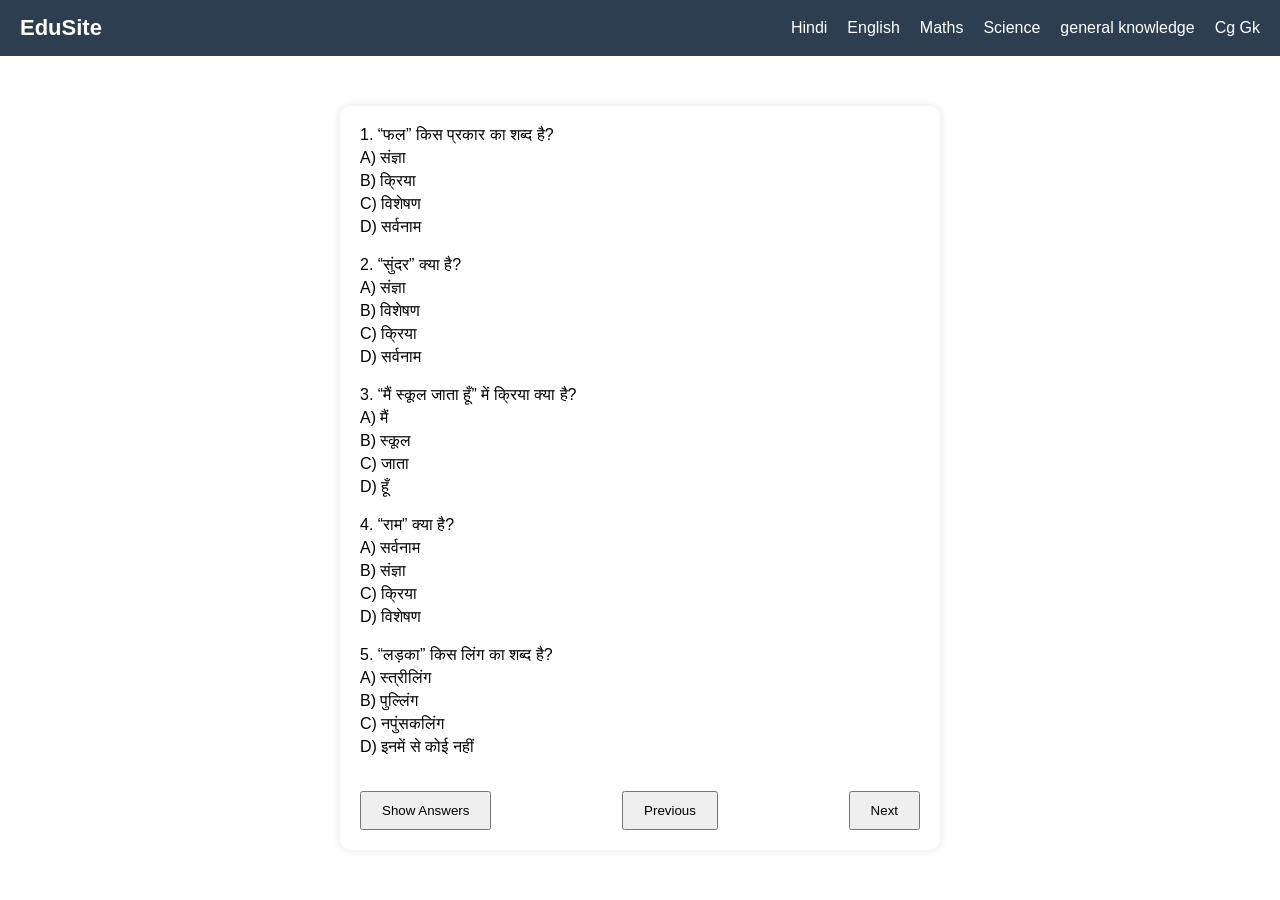
<file: index.html>
<!DOCTYPE html>
<html lang="en">
<head>
    <meta charset="UTF-8">
    <meta name="viewport" content="width=device-width, initial-scale=1.0">
    <title>MCQ</title>
    <link rel="stylesheet" href="style.css">
    
    <style>



.quiz-container {
    background: #fff;
    margin-top: 20px;
    padding: 20px;
    max-width: 600px;
    margin: 50px auto;
    border-radius: 10px;
    box-shadow: 0 0 10px rgba(0,0,0,0.1);
}

.question {
    display: none;
    margin-bottom: 20px;
}

.options label {
    display: block;
    margin: 5px 0;
    cursor: pointer;
}

.answer {
    color: green;
    font-weight: bold;
    display: none;
}

button {
    margin-top: 15px;
    padding: 10px 20px;
    cursor: pointer;
}
</style>

<script>
let currentPage = 0;
let perPage = 5;
let questions;

window.onload = function() {
    questions = document.getElementsByClassName("question");
    showPage(); // 👈 ab yahan call hoga (DOM load ke baad)
};

function showPage() {
    for (let i = 0; i < questions.length; i++) {
        questions[i].style.display = "none";
    }

    let start = currentPage * perPage;

    for (let i = start; i < start + perPage; i++) {
        if (questions[i]) {
            questions[i].style.display = "block";
        }
    }
}

function goNext() {
    if ((currentPage + 1) * perPage < questions.length) {
        currentPage++;
        showPage();
    }
}

function prevPage() {
    if (currentPage > 0) {
        currentPage--;
        showPage();
    }
}

function toggleAnswers(btn) {
    let answers = document.querySelectorAll(".answer");

    if (btn.innerText === "Show Answers") {
        answers.forEach(ans => ans.style.display = "block");
        btn.innerText = "Hide Answers";
    } else {
        answers.forEach(ans => ans.style.display = "none");
        btn.innerText = "Show Answers";
    }
}
</script>

</head>
<body>
    <!-- Navbar -->
<nav class="navbar">
    <div class="logo">EduSite</div>
    <ul class="nav-links" id="navLinks">
        <li><a href="index.html">Hindi</a></li>
        <li><a href="mcqenglish.html">English</a></li>
        <li><a href="mcqmaths.html">Maths</a></li>
        <li><a href="mcqscience.html">Science</a></li>
        <li><a href="mcqgk.html">general knowledge</a></li>
        <li><a href="mcqcggk.html">Cg Gk</a></li>
    </ul>
    <div class="menu-toggle" id="menuToggle" onclick="toggleMenu()">☰</div>
</nav>
    <script src="script1.js"></script>

<div class="quiz-container">

    <div class="question">
        <p>1. “फल” किस प्रकार का शब्द है?</p>
        <div class="options">
            <label>A) संज्ञा</label>
            <label>B) क्रिया</label>
            <label>C) विशेषण</label>
            <label>D) सर्वनाम</label>
        </div>
        <p class="answer">Ans: A) संज्ञा</p>
    </div>

    <div class="question">
        <p>2. “सुंदर” क्या है?</p>
        <div class="options">
            <label>A) संज्ञा</label>
            <label>B) विशेषण</label>
            <label>C) क्रिया</label>
            <label>D) सर्वनाम</label>
        </div>
        <p class="answer">Ans: B) विशेषण</p>
    </div>

    <div class="question">
        <p>3. “मैं स्कूल जाता हूँ” में क्रिया क्या है?</p>
        <div class="options">
            <label>A) मैं</label>
            <label>B) स्कूल</label>
            <label>C) जाता</label>
            <label>D) हूँ</label>
        </div>
        <p class="answer">Ans: C) जाता</p>
    </div>

    <div class="question">
        <p>4. “राम” क्या है?</p>
        <div class="options">
            <label>A) सर्वनाम</label>
            <label>B) संज्ञा</label>
            <label>C) क्रिया</label>
            <label>D) विशेषण</label>
        </div>
        <p class="answer">Ans: B) संज्ञा</p>
    </div>
    <div class="question">
<p>5. “लड़का” किस लिंग का शब्द है?</p>
<div class="options">
<label>A) स्त्रीलिंग</label>
<label>B) पुल्लिंग</label>
<label>C) नपुंसकलिंग</label>
<label>D) इनमें से कोई नहीं</label>
</div>
<p class="answer">Ans: B</p>
</div>

<!-- Q2 -->
<div class="question">
<p>6. “खाना” क्या है?</p>
<div class="options">
<label>A) संज्ञा</label>
<label>B) क्रिया</label>
<label>C) विशेषण</label>
<label>D) सर्वनाम</label>
</div>
<p class="answer">Ans: B</p>
</div>

<!-- Q3 -->
<div class="question">
<p>7. “तेज़” किस प्रकार का शब्द है?</p>
<div class="options">
<label>A) क्रिया</label>
<label>B) संज्ञा</label>
<label>C) विशेषण</label>
<label>D) सर्वनाम</label>
</div>
<p class="answer">Ans: C</p>
</div>

<!-- Q4 -->
<div class="question">
<p>8. “वे” कौन सा सर्वनाम है?</p>
<div class="options">
<label>A) पुरुषवाचक</label>
<label>B) निश्चयवाचक</label>
<label>C) प्रश्नवाचक</label>
<label>D) संबंधवाचक</label>
</div>
<p class="answer">Ans: A</p>
</div>

<!-- Q5 -->
<div class="question">
<p>9. “किताब” क्या है?</p>
<div class="options">
<label>A) संज्ञा</label>
<label>B) क्रिया</label>
<label>C) विशेषण</label>
<label>D) अव्यय</label>
</div>
<p class="answer">Ans: A</p>
</div>

<!-- Q6 -->
<div class="question">
<p>10. “सुंदर लड़की” में “सुंदर” क्या है?</p>
<div class="options">
<label>A) संज्ञा</label>
<label>B) क्रिया</label>
<label>C) विशेषण</label>
<label>D) सर्वनाम</label>
</div>
<p class="answer">Ans: C</p>
</div>

<!-- Q7 -->
<div class="question">
<p>11. “राम दौड़ता है” में क्रिया क्या है?</p>
<div class="options">
<label>A) राम</label>
<label>B) दौड़ता</label>
<label>C) है</label>
<label>D) दोनों B और C</label>
</div>
<p class="answer">Ans: D</p>
</div>

<!-- Q8 -->
<div class="question">
<p>12. “हम” कौन सा शब्द है?</p>
<div class="options">
<label>A) संज्ञा</label>
<label>B) सर्वनाम</label>
<label>C) क्रिया</label>
<label>D) विशेषण</label>
</div>
<p class="answer">Ans: B</p>
</div>

<!-- Q9 -->
<div class="question">
<p>13. “नीला आसमान” में “नीला” क्या है?</p>
<div class="options">
<label>A) संज्ञा</label>
<label>B) विशेषण</label>
<label>C) क्रिया</label>
<label>D) सर्वनाम</label>
</div>
<p class="answer">Ans: B</p>
</div>

<!-- Q10 -->
<div class="question">
<p>14. “बच्चे खेल रहे हैं” में क्रिया क्या है?</p>
<div class="options">
<label>A) बच्चे</label>
<label>B) खेल</label>
<label>C) रहे हैं</label>
<label>D) दोनों B और C</label>
</div>
<p class="answer">Ans: D</p>
</div>

<!-- Q11 -->
<div class="question">
<p>15. “जल” का पर्यायवाची शब्द क्या है?</p>
<div class="options">
<label>A) आग</label>
<label>B) पानी</label>
<label>C) हवा</label>
<label>D) धूप</label>
</div>
<p class="answer">Ans: B</p>
</div>

<!-- Q12 -->
<div class="question">
<p>16. “दिन” का विलोम शब्द क्या है?</p>
<div class="options">
<label>A) रात</label>
<label>B) शाम</label>
<label>C) सुबह</label>
<label>D) दोपहर</label>
</div>
<p class="answer">Ans: A</p>
</div>

<!-- Q13 -->
<div class="question">
<p>17. “अच्छा” का विलोम क्या है?</p>
<div class="options">
<label>A) बुरा</label>
<label>B) बड़ा</label>
<label>C) छोटा</label>
<label>D) लंबा</label>
</div>
<p class="answer">Ans: A</p>
</div>

<!-- Q14 -->
<div class="question">
<p>18. “बहुत” क्या है?</p>
<div class="options">
<label>A) विशेषण</label>
<label>B) क्रिया</label>
<label>C) संज्ञा</label>
<label>D) सर्वनाम</label>
</div>
<p class="answer">Ans: A</p>
</div>

<!-- Q15 -->
<div class="question">
<p>19. “धीरे” क्या है?</p>
<div class="options">
<label>A) संज्ञा</label>
<label>B) क्रिया</label>
<label>C) क्रिया-विशेषण</label>
<label>D) सर्वनाम</label>
</div>
<p class="answer">Ans: C</p>
</div>
<div class="question">
    <p>20. तत्सम शब्द कौन-सा है?</p>
    <div class="options">
        <label>A) आग</label>
        <label>B) अग्नि</label>
        <label>C) पानी</label>
        <label>D) दूध</label>
    </div>
    <p class="answer">Ans: B) अग्नि</p>
</div>

<div class="question">
    <p>21. कर्ता प्रकट न हो तो?</p>
    <div class="options">
        <label>A) सकर्मक</label>
        <label>B) अकर्मक</label>
        <label>C) अपूर्ण</label>
        <label>D) भाववाच्य</label>
    </div>
    <p class="answer">Ans: D) भाववाच्य</p>
</div>

<div class="question">
    <p>22. 'राम ने सीता को फल दिया'?</p>
    <div class="options">
        <label>A) अकर्मक</label>
        <label>B) सकर्मक</label>
        <label>C) मिश्र</label>
        <label>D) संयुक्त</label>
    </div>
    <p class="answer">Ans: B) सकर्मक</p>
</div>

<div class="question">
    <p>23. समास शब्द?</p>
    <div class="options">
        <label>A) राजपुत्र</label>
        <label>B) बहुत अच्छा</label>
        <label>C) तेजी से</label>
        <label>D) वह गया</label>
    </div>
    <p class="answer">Ans: A) राजपुत्र</p>
</div>

<div class="question">
    <p>24. 'जलज' में समास?</p>
    <div class="options">
        <label>A) द्वंद्व</label>
        <label>B) कर्मधारय</label>
        <label>C) बहुव्रीहि</label>
        <label>D) तत्पुरुष</label>
    </div>
    <p class="answer">Ans: D) तत्पुरुष</p>
</div>

<div class="question">
    <p>25. जो कभी न मरे?</p>
    <div class="options">
        <label>A) अमर</label>
        <label>B) मृत</label>
        <label>C) जीवित</label>
        <label>D) अजर</label>
    </div>
    <p class="answer">Ans: A) अमर</p>
</div>

<div class="question">
    <p>26. विशेषण शब्द?</p>
    <div class="options">
        <label>A) दौड़ना</label>
        <label>B) सुंदर</label>
        <label>C) लड़का</label>
        <label>D) खेल</label>
    </div>
    <p class="answer">Ans: B) सुंदर</p>
</div>

<div class="question">
    <p>27. 'धीरे-धीरे' क्या है?</p>
    <div class="options">
        <label>A) संज्ञा</label>
        <label>B) विशेषण</label>
        <label>C) क्रिया विशेषण</label>
        <label>D) सर्वनाम</label>
    </div>
    <p class="answer">Ans: C) क्रिया विशेषण</p>
</div>

<div class="question">
    <p>28. संयुक्त वाक्य?</p>
    <div class="options">
        <label>A) वह आया</label>
        <label>B) वह खाता है</label>
        <label>C) वह आया और चला गया</label>
        <label>D) वह अच्छा है</label>
    </div>
    <p class="answer">Ans: C) वह आया और चला गया</p>
</div>

<div class="question">
    <p>29. 'अतिथि' का विलोम?</p>
    <div class="options">
        <label>A) मेहमान</label>
        <label>B) यजमान</label>
        <label>C) दोस्त</label>
        <label>D) शत्रु</label>
    </div>
    <p class="answer">Ans: B) यजमान</p>
</div>

<div class="question">
    <p>30. संधि से बना शब्द?</p>
    <div class="options">
        <label>A) विद्यालय</label>
        <label>B) माता-पिता</label>
        <label>C) पुस्तक</label>
        <label>D) अध्यापक</label>
    </div>
    <p class="answer">Ans: A) विद्यालय</p>
</div>

<div class="question">
    <p>31. विद्या + आलय = ?</p>
    <div class="options">
        <label>A) विद्यालय</label>
        <label>B) विदालय</label>
        <label>C) विदालय</label>
        <label>D) विद्द्यालय</label>
    </div>
    <p class="answer">Ans: A) विद्यालय</p>
</div>
<div class="question">
    <p>32. ‘गगन’ शब्द का पर्यायवाची क्या है?</p>
    <div class="options">
        <label>A) पृथ्वी</label>
        <label>B) आकाश</label>
        <label>C) जल</label>
        <label>D) अग्नि</label>
    </div>
    <p class="answer">Ans: B) आकाश</p>
</div>

<div class="question">
    <p>33. ‘निम्न में से कौन-सा शब्द सर्वनाम है?’</p>
    <div class="options">
        <label>A) वह</label>
        <label>B) लड़का</label>
        <label>C) सुंदर</label>
        <label>D) दौड़ना</label>
    </div>
    <p class="answer">Ans: A) वह</p>
</div>

<div class="question">
    <p>34. ‘राम पढ़ रहा है’ में काल कौन-सा है?</p>
    <div class="options">
        <label>A) भूतकाल</label>
        <label>B) वर्तमान काल</label>
        <label>C) भविष्य काल</label>
        <label>D) कोई नहीं</label>
    </div>
    <p class="answer">Ans: B) वर्तमान काल</p>
</div>

<div class="question">
    <p>35. ‘निम्न में से कौन-सा शब्द क्रिया है?’</p>
    <div class="options">
        <label>A) खेलना</label>
        <label>B) सुंदर</label>
        <label>C) लड़का</label>
        <label>D) घर</label>
    </div>
    <p class="answer">Ans: A) खेलना</p>
</div>

<div class="question">
    <p>36. ‘विद्वान’ शब्द में कौन-सा प्रत्यय है?</p>
    <div class="options">
        <label>A) आन</label>
        <label>B) मान</label>
        <label>C) वान</label>
        <label>D) दान</label>
    </div>
    <p class="answer">Ans: C) वान</p>
</div>

<div class="question">
    <p>37. ‘निम्न में से कौन-सा शब्द बहुवचन है?’</p>
    <div class="options">
        <label>A) लड़का</label>
        <label>B) लड़की</label>
        <label>C) लड़के</label>
        <label>D) बालक</label>
    </div>
    <p class="answer">Ans: C) लड़के</p>
</div>

<div class="question">
    <p>38. ‘वह बहुत तेज दौड़ता है’ में ‘बहुत’ क्या है?</p>
    <div class="options">
        <label>A) विशेषण</label>
        <label>B) क्रिया</label>
        <label>C) क्रिया विशेषण</label>
        <label>D) संज्ञा</label>
    </div>
    <p class="answer">Ans: C) क्रिया विशेषण</p>
</div>

<div class="question">
    <p>39. ‘निम्न में से कौन-सा शब्द संज्ञा है?’</p>
    <div class="options">
        <label>A) सुंदर</label>
        <label>B) दौड़ना</label>
        <label>C) किताब</label>
        <label>D) जल्दी</label>
    </div>
    <p class="answer">Ans: C) किताब</p>
</div>

<div class="question">
    <p>40. ‘अमृत’ का विलोम क्या है?</p>
    <div class="options">
        <label>A) विष</label>
        <label>B) जल</label>
        <label>C) दूध</label>
        <label>D) रस</label>
    </div>
    <p class="answer">Ans: A) विष</p>
</div>

<div class="question">
    <p>41. ‘निम्न में से कौन-सा शब्द विशेषण है?’</p>
    <div class="options">
        <label>A) मीठा</label>
        <label>B) पानी</label>
        <label>C) चलना</label>
        <label>D) बच्चा</label>
    </div>
    <p class="answer">Ans: A) मीठा</p>
</div>

<div class="question">
    <p>42. ‘वह स्कूल जाएगा’ में काल कौन-सा है?</p>
    <div class="options">
        <label>A) भूतकाल</label>
        <label>B) वर्तमान काल</label>
        <label>C) भविष्य काल</label>
        <label>D) कोई नहीं</label>
    </div>
    <p class="answer">Ans: C) भविष्य काल</p>
</div>

<div class="question">
    <p>43. ‘निम्न में से कौन-सा शब्द पुल्लिंग है?’</p>
    <div class="options">
        <label>A) लड़की</label>
        <label>B) माता</label>
        <label>C) राजा</label>
        <label>D) बहन</label>
    </div>
    <p class="answer">Ans: C) राजा</p>
</div>

<div class="question">
    <p>44. ‘सुंदरता’ में कौन-सा प्रत्यय है?</p>
    <div class="options">
        <label>A) रता</label>
        <label>B) ता</label>
        <label>C) दरता</label>
        <label>D) त</label>
    </div>
    <p class="answer">Ans: B) ता</p>
</div>

<div class="question">
    <p>45. ‘निम्न में से कौन-सा शब्द स्त्रीलिंग है?’</p>
    <div class="options">
        <label>A) बालक</label>
        <label>B) शिक्षक</label>
        <label>C) गाय</label>
        <label>D) राजा</label>
    </div>
    <p class="answer">Ans: C) गाय</p>
</div>

<div class="question">
    <p>46. ‘निम्न में से कौन-सा शब्द क्रिया विशेषण है?’</p>
    <div class="options">
        <label>A) धीरे</label>
        <label>B) लड़का</label>
        <label>C) सुंदर</label>
        <label>D) खेल</label>
    </div>
    <p class="answer">Ans: A) धीरे</p>
</div>

<div class="question">
    <p>47. ‘जल’ का पर्यायवाची क्या है?</p>
    <div class="options">
        <label>A) पानी</label>
        <label>B) अग्नि</label>
        <label>C) वायु</label>
        <label>D) भूमि</label>
    </div>
    <p class="answer">Ans: A) पानी</p>
</div>

<div class="question">
    <p>48. ‘निम्न में से कौन-सा शब्द विलोम है?’</p>
    <div class="options">
        <label>A) दिन - रात</label>
        <label>B) पानी - जल</label>
        <label>C) बड़ा - विशाल</label>
        <label>D) तेज - शीघ्र</label>
    </div>
    <p class="answer">Ans: A) दिन - रात</p>
</div>

<div class="question">
    <p>49. ‘निम्न में से कौन-सा शब्द समास है?’</p>
    <div class="options">
        <label>A) माता-पिता</label>
        <label>B) बहुत बड़ा</label>
        <label>C) तेजी से</label>
        <label>D) वह गया</label>
    </div>
    <p class="answer">Ans: A) माता-पिता</p>
</div>

<div class="question">
    <p>50. ‘निम्न में से कौन-सा शब्द संधि से बना है?’</p>
    <div class="options">
        <label>A) महात्मा</label>
        <label>B) घर</label>
        <label>C) बच्चा</label>
        <label>D) खेल</label>
    </div>
    <p class="answer">Ans: A) महात्मा</p>
</div>
<div class="question">
    <p>51. ‘निम्न में से कौन-सा शब्द तद्भव है?’</p>
    <div class="options">
        <label>A) नेत्र</label>
        <label>B) नयन</label>
        <label>C) आँख</label>
        <label>D) दृष्टि</label>
    </div>
    <p class="answer">Ans: C) आँख</p>
</div>

<div class="question">
    <p>52. ‘पुस्तक’ शब्द का लिंग क्या है?</p>
    <div class="options">
        <label>A) पुल्लिंग</label>
        <label>B) स्त्रीलिंग</label>
        <label>C) नपुंसक</label>
        <label>D) कोई नहीं</label>
    </div>
    <p class="answer">Ans: B) स्त्रीलिंग</p>
</div>

<div class="question">
    <p>53. ‘निम्न में से कौन-सा शब्द विशेषण है?’</p>
    <div class="options">
        <label>A) लाल</label>
        <label>B) दौड़ना</label>
        <label>C) लड़का</label>
        <label>D) पानी</label>
    </div>
    <p class="answer">Ans: A) लाल</p>
</div>

<div class="question">
    <p>54. ‘वह धीरे बोलता है’ में ‘धीरे’ क्या है?</p>
    <div class="options">
        <label>A) संज्ञा</label>
        <label>B) विशेषण</label>
        <label>C) क्रिया विशेषण</label>
        <label>D) सर्वनाम</label>
    </div>
    <p class="answer">Ans: C) क्रिया विशेषण</p>
</div>

<div class="question">
    <p>55. ‘निम्न में से कौन-सा शब्द संज्ञा है?’</p>
    <div class="options">
        <label>A) चलना</label>
        <label>B) किताब</label>
        <label>C) सुंदर</label>
        <label>D) तेज</label>
    </div>
    <p class="answer">Ans: B) किताब</p>
</div>

<div class="question">
    <p>56. ‘अंधकार’ का विलोम क्या है?</p>
    <div class="options">
        <label>A) छाया</label>
        <label>B) प्रकाश</label>
        <label>C) रात</label>
        <label>D) धूप</label>
    </div>
    <p class="answer">Ans: B) प्रकाश</p>
</div>

<div class="question">
    <p>57. ‘निम्न में से कौन-सा शब्द बहुवचन है?’</p>
    <div class="options">
        <label>A) बच्चा</label>
        <label>B) बच्चे</label>
        <label>C) लड़की</label>
        <label>D) बालक</label>
    </div>
    <p class="answer">Ans: B) बच्चे</p>
</div>

<div class="question">
    <p>58. ‘वह स्कूल गया’ में काल कौन-सा है?</p>
    <div class="options">
        <label>A) भूतकाल</label>
        <label>B) वर्तमान</label>
        <label>C) भविष्य</label>
        <label>D) कोई नहीं</label>
    </div>
    <p class="answer">Ans: A) भूतकाल</p>
</div>

<div class="question">
    <p>59. ‘निम्न में से कौन-सा शब्द सर्वनाम है?’</p>
    <div class="options">
        <label>A) राम</label>
        <label>B) वह</label>
        <label>C) सुंदर</label>
        <label>D) खेल</label>
    </div>
    <p class="answer">Ans: B) वह</p>
</div>

<div class="question">
    <p>60. ‘मीठा’ शब्द क्या है?</p>
    <div class="options">
        <label>A) संज्ञा</label>
        <label>B) विशेषण</label>
        <label>C) क्रिया</label>
        <label>D) सर्वनाम</label>
    </div>
    <p class="answer">Ans: B) विशेषण</p>
</div>

<!-- Continue same pattern -->

<div class="question">
    <p>61. ‘जल’ का पर्यायवाची क्या है?</p>
    <div class="options">
        <label>A) पानी</label>
        <label>B) अग्नि</label>
        <label>C) वायु</label>
        <label>D) पृथ्वी</label>
    </div>
    <p class="answer">Ans: A) पानी</p>
</div>

<div class="question">
    <p>62. ‘निम्न में से कौन-सा शब्द पुल्लिंग है?’</p>
    <div class="options">
        <label>A) माता</label>
        <label>B) बहन</label>
        <label>C) राजा</label>
        <label>D) गाय</label>
    </div>
    <p class="answer">Ans: C) राजा</p>
</div>

<div class="question">
    <p>63. ‘सुंदरता’ में प्रत्यय क्या है?</p>
    <div class="options">
        <label>A) रता</label>
        <label>B) ता</label>
        <label>C) दर</label>
        <label>D) त</label>
    </div>
    <p class="answer">Ans: B) ता</p>
</div>

<div class="question">
    <p>64. ‘निम्न में से कौन-सा शब्द क्रिया है?’</p>
    <div class="options">
        <label>A) दौड़ना</label>
        <label>B) सुंदर</label>
        <label>C) घर</label>
        <label>D) पानी</label>
    </div>
    <p class="answer">Ans: A) दौड़ना</p>
</div>

<div class="question">
    <p>65. ‘वह तेज दौड़ता है’ में ‘तेज’ क्या है?</p>
    <div class="options">
        <label>A) संज्ञा</label>
        <label>B) विशेषण</label>
        <label>C) क्रिया</label>
        <label>D) सर्वनाम</label>
    </div>
    <p class="answer">Ans: B) विशेषण</p>
</div>

<div class="question">
    <p>66. ‘दिन’ का विलोम क्या है?</p>
    <div class="options">
        <label>A) प्रकाश</label>
        <label>B) रात</label>
        <label>C) अंधेरा</label>
        <label>D) सूरज</label>
    </div>
    <p class="answer">Ans: B) रात</p>
</div>

<div class="question">
    <p>67. ‘निम्न में से कौन-सा शब्द स्त्रीलिंग है?’</p>
    <div class="options">
        <label>A) बालक</label>
        <label>B) राजा</label>
        <label>C) लड़की</label>
        <label>D) शिक्षक</label>
    </div>
    <p class="answer">Ans: C) लड़की</p>
</div>

<div class="question">
    <p>68. ‘वह खा रहा है’ में काल कौन-सा है?</p>
    <div class="options">
        <label>A) भूतकाल</label>
        <label>B) वर्तमान काल</label>
        <label>C) भविष्य काल</label>
        <label>D) कोई नहीं</label>
    </div>
    <p class="answer">Ans: B) वर्तमान काल</p>
</div>

<div class="question">
    <p>69. ‘निम्न में से कौन-सा शब्द संज्ञा है?’</p>
    <div class="options">
        <label>A) खेल</label>
        <label>B) सुंदर</label>
        <label>C) जल्दी</label>
        <label>D) दौड़ना</label>
    </div>
    <p class="answer">Ans: A) खेल</p>
</div>

<div class="question">
    <p>70. ‘अच्छा’ शब्द क्या है?</p>
    <div class="options">
        <label>A) संज्ञा</label>
        <label>B) विशेषण</label>
        <label>C) क्रिया</label>
        <label>D) सर्वनाम</label>
    </div>
    <p class="answer">Ans: B) विशेषण</p>
</div>

<!-- You can continue similarly up to 100 -->
 <div class="question">
    <p>71. ‘निम्न में से कौन-सा शब्द सर्वनाम है?’</p>
    <div class="options">
        <label>A) राम</label>
        <label>B) वह</label>
        <label>C) सुंदर</label>
        <label>D) दौड़ना</label>
    </div>
    <p class="answer">Ans: B) वह</p>
</div>

<div class="question">
    <p>72. ‘पुस्तकें’ शब्द क्या है?</p>
    <div class="options">
        <label>A) एकवचन</label>
        <label>B) बहुवचन</label>
        <label>C) विशेषण</label>
        <label>D) क्रिया</label>
    </div>
    <p class="answer">Ans: B) बहुवचन</p>
</div>

<div class="question">
    <p>73. ‘मीठा’ शब्द किस प्रकार का है?</p>
    <div class="options">
        <label>A) संज्ञा</label>
        <label>B) विशेषण</label>
        <label>C) क्रिया</label>
        <label>D) सर्वनाम</label>
    </div>
    <p class="answer">Ans: B) विशेषण</p>
</div>

<div class="question">
    <p>74. ‘वह दौड़ रहा है’ में काल कौन-सा है?</p>
    <div class="options">
        <label>A) भूतकाल</label>
        <label>B) वर्तमान काल</label>
        <label>C) भविष्य काल</label>
        <label>D) कोई नहीं</label>
    </div>
    <p class="answer">Ans: B) वर्तमान काल</p>
</div>

<div class="question">
    <p>75. ‘निम्न में से कौन-सा शब्द संज्ञा है?’</p>
    <div class="options">
        <label>A) तेज</label>
        <label>B) दौड़ना</label>
        <label>C) पानी</label>
        <label>D) जल्दी</label>
    </div>
    <p class="answer">Ans: C) पानी</p>
</div>

<div class="question">
    <p>76. ‘अंधेरा’ का विलोम क्या है?</p>
    <div class="options">
        <label>A) रात</label>
        <label>B) प्रकाश</label>
        <label>C) छाया</label>
        <label>D) दिन</label>
    </div>
    <p class="answer">Ans: B) प्रकाश</p>
</div>

<div class="question">
    <p>77. ‘निम्न में से कौन-सा शब्द क्रिया है?’</p>
    <div class="options">
        <label>A) खेलना</label>
        <label>B) सुंदर</label>
        <label>C) घर</label>
        <label>D) बच्चा</label>
    </div>
    <p class="answer">Ans: A) खेलना</p>
</div>

<div class="question">
    <p>78. ‘वह बहुत धीरे चलता है’ में ‘धीरे’ क्या है?</p>
    <div class="options">
        <label>A) संज्ञा</label>
        <label>B) विशेषण</label>
        <label>C) क्रिया विशेषण</label>
        <label>D) सर्वनाम</label>
    </div>
    <p class="answer">Ans: C) क्रिया विशेषण</p>
</div>

<div class="question">
    <p>79. ‘निम्न में से कौन-सा शब्द पुल्लिंग है?’</p>
    <div class="options">
        <label>A) लड़की</label>
        <label>B) माता</label>
        <label>C) राजा</label>
        <label>D) बहन</label>
    </div>
    <p class="answer">Ans: C) राजा</p>
</div>

<div class="question">
    <p>80. ‘गाय’ शब्द का लिंग क्या है?</p>
    <div class="options">
        <label>A) पुल्लिंग</label>
        <label>B) स्त्रीलिंग</label>
        <label>C) नपुंसक</label>
        <label>D) कोई नहीं</label>
    </div>
    <p class="answer">Ans: B) स्त्रीलिंग</p>
</div>

<div class="question">
    <p>81. ‘निम्न में से कौन-सा शब्द विशेषण है?’</p>
    <div class="options">
        <label>A) लाल</label>
        <label>B) पानी</label>
        <label>C) खेल</label>
        <label>D) दौड़ना</label>
    </div>
    <p class="answer">Ans: A) लाल</p>
</div>

<div class="question">
    <p>82. ‘वह स्कूल गया’ में काल कौन-सा है?</p>
    <div class="options">
        <label>A) भूतकाल</label>
        <label>B) वर्तमान</label>
        <label>C) भविष्य</label>
        <label>D) कोई नहीं</label>
    </div>
    <p class="answer">Ans: A) भूतकाल</p>
</div>

<div class="question">
    <p>83. ‘निम्न में से कौन-सा शब्द बहुवचन है?’</p>
    <div class="options">
        <label>A) बच्चा</label>
        <label>B) बच्चे</label>
        <label>C) लड़की</label>
        <label>D) बालक</label>
    </div>
    <p class="answer">Ans: B) बच्चे</p>
</div>

<div class="question">
    <p>84. ‘सुंदरता’ में प्रत्यय क्या है?</p>
    <div class="options">
        <label>A) रता</label>
        <label>B) ता</label>
        <label>C) दर</label>
        <label>D) त</label>
    </div>
    <p class="answer">Ans: B) ता</p>
</div>

<div class="question">
    <p>85. ‘जल’ का पर्यायवाची क्या है?</p>
    <div class="options">
        <label>A) पानी</label>
        <label>B) अग्नि</label>
        <label>C) वायु</label>
        <label>D) पृथ्वी</label>
    </div>
    <p class="answer">Ans: A) पानी</p>
</div>

<div class="question">
    <p>86. ‘दिन’ का विलोम क्या है?</p>
    <div class="options">
        <label>A) रात</label>
        <label>B) प्रकाश</label>
        <label>C) सूरज</label>
        <label>D) छाया</label>
    </div>
    <p class="answer">Ans: A) रात</p>
</div>

<div class="question">
    <p>87. ‘निम्न में से कौन-सा शब्द संज्ञा है?’</p>
    <div class="options">
        <label>A) खेल</label>
        <label>B) सुंदर</label>
        <label>C) जल्दी</label>
        <label>D) दौड़ना</label>
    </div>
    <p class="answer">Ans: A) खेल</p>
</div>

<div class="question">
    <p>88. ‘अच्छा’ शब्द क्या है?</p>
    <div class="options">
        <label>A) संज्ञा</label>
        <label>B) विशेषण</label>
        <label>C) क्रिया</label>
        <label>D) सर्वनाम</label>
    </div>
    <p class="answer">Ans: B) विशेषण</p>
</div>

<div class="question">
    <p>89. ‘निम्न में से कौन-सा शब्द क्रिया है?’</p>
    <div class="options">
        <label>A) दौड़ना</label>
        <label>B) सुंदर</label>
        <label>C) घर</label>
        <label>D) बच्चा</label>
    </div>
    <p class="answer">Ans: A) दौड़ना</p>
</div>

<div class="question">
    <p>90. ‘वह खा रहा है’ में काल कौन-सा है?</p>
    <div class="options">
        <label>A) भूतकाल</label>
        <label>B) वर्तमान काल</label>
        <label>C) भविष्य काल</label>
        <label>D) कोई नहीं</label>
    </div>
    <p class="answer">Ans: B) वर्तमान काल</p>
</div>

<div class="question">
    <p>91. ‘निम्न में से कौन-सा शब्द स्त्रीलिंग है?’</p>
    <div class="options">
        <label>A) बालक</label>
        <label>B) राजा</label>
        <label>C) लड़की</label>
        <label>D) शिक्षक</label>
    </div>
    <p class="answer">Ans: C) लड़की</p>
</div>

<div class="question">
    <p>92. ‘मीठा’ शब्द क्या है?</p>
    <div class="options">
        <label>A) संज्ञा</label>
        <label>B) विशेषण</label>
        <label>C) क्रिया</label>
        <label>D) सर्वनाम</label>
    </div>
    <p class="answer">Ans: B) विशेषण</p>
</div>

<div class="question">
    <p>93. ‘निम्न में से कौन-सा शब्द सर्वनाम है?’</p>
    <div class="options">
        <label>A) वह</label>
        <label>B) राम</label>
        <label>C) सुंदर</label>
        <label>D) खेल</label>
    </div>
    <p class="answer">Ans: A) वह</p>
</div>

<div class="question">
    <p>94. ‘वह स्कूल जाएगा’ में काल कौन-सा है?</p>
    <div class="options">
        <label>A) भूतकाल</label>
        <label>B) वर्तमान काल</label>
        <label>C) भविष्य काल</label>
        <label>D) कोई नहीं</label>
    </div>
    <p class="answer">Ans: C) भविष्य काल</p>
</div>

<div class="question">
    <p>95. ‘निम्न में से कौन-सा शब्द बहुवचन है?’</p>
    <div class="options">
        <label>A) बच्चा</label>
        <label>B) बच्चे</label>
        <label>C) लड़की</label>
        <label>D) बालक</label>
    </div>
    <p class="answer">Ans: B) बच्चे</p>
</div>

<div class="question">
    <p>96. ‘अंधकार’ का विलोम क्या है?</p>
    <div class="options">
        <label>A) प्रकाश</label>
        <label>B) छाया</label>
        <label>C) रात</label>
        <label>D) अंधेरा</label>
    </div>
    <p class="answer">Ans: A) प्रकाश</p>
</div>

<div class="question">
    <p>97. ‘निम्न में से कौन-सा शब्द विशेषण है?’</p>
    <div class="options">
        <label>A) सुंदर</label>
        <label>B) घर</label>
        <label>C) पानी</label>
        <label>D) दौड़ना</label>
    </div>
    <p class="answer">Ans: A) सुंदर</p>
</div>

<div class="question">
    <p>98. ‘जल’ का पर्यायवाची क्या है?</p>
    <div class="options">
        <label>A) पानी</label>
        <label>B) अग्नि</label>
        <label>C) वायु</label>
        <label>D) पृथ्वी</label>
    </div>
    <p class="answer">Ans: A) पानी</p>
</div>

<div class="question">
    <p>99. ‘दिन’ का विलोम क्या है?</p>
    <div class="options">
        <label>A) रात</label>
        <label>B) प्रकाश</label>
        <label>C) सूरज</label>
        <label>D) छाया</label>
    </div>
    <p class="answer">Ans: A) रात</p>
</div>

<div class="question">
    <p>100. ‘निम्न में से कौन-सा शब्द संज्ञा है?’</p>
    <div class="options">
        <label>A) खेल</label>
        <label>B) सुंदर</label>
        <label>C) जल्दी</label>
        <label>D) दौड़ना</label>
    </div>
    <p class="answer">Ans: A) खेल</p>
</div>


    <div style="display: flex; justify-content: space-between;">

    <!-- Show/Hide Button (Left) -->
    <button onclick="toggleAnswers(this)">Show Answers</button>

     <button onclick="prevPage()">Previous</button>

    <!-- Next Button (Right) -->
    <button onclick="goNext()">Next</button>

</div>

</div>
</body>
</html>
</file>
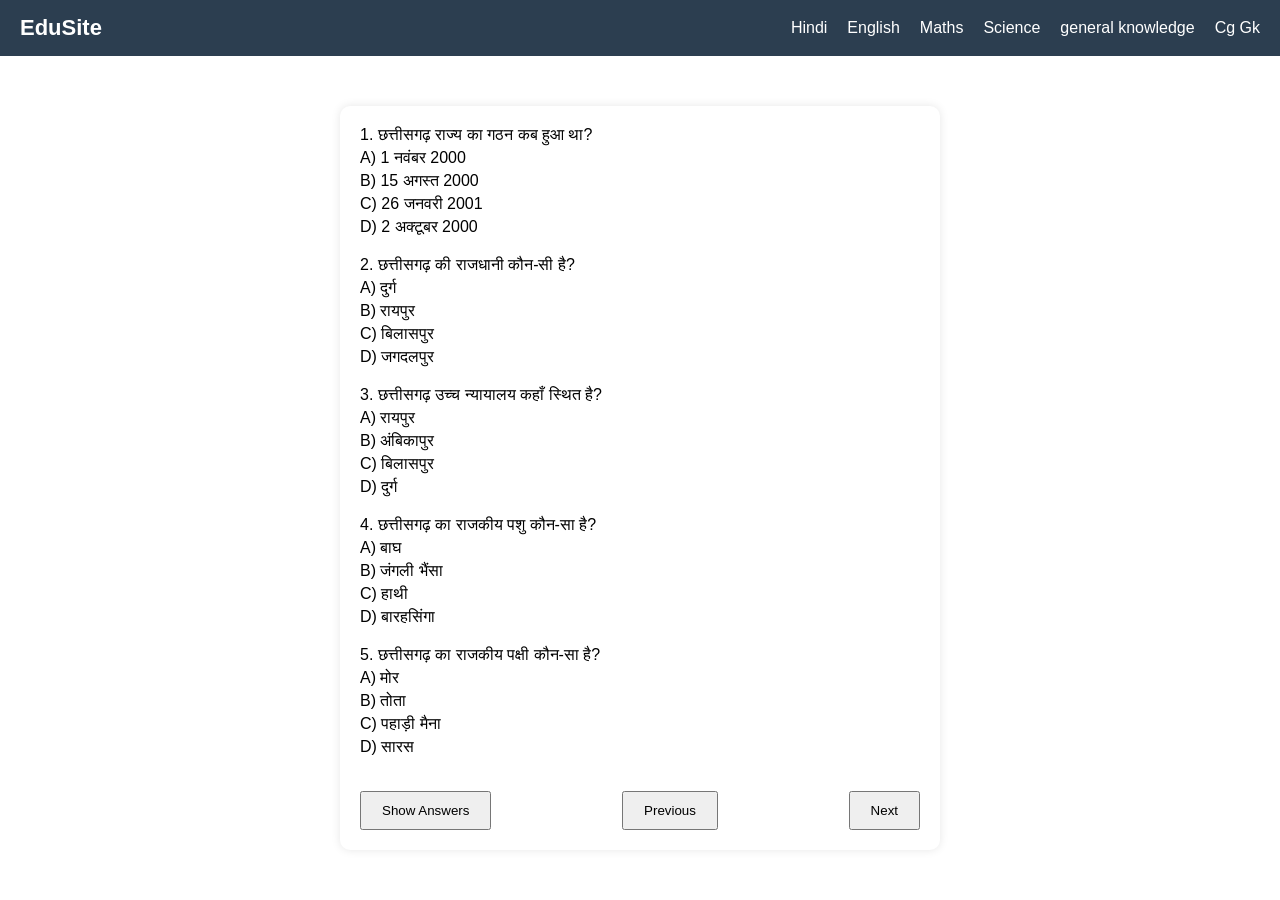
<file: mcqcggk.html>
<!DOCTYPE html>
<html lang="en">
<head>
    <meta charset="UTF-8">
    <meta name="viewport" content="width=device-width, initial-scale=1.0">
    <title>MCQ</title>
    <link rel="stylesheet" href="style.css">
    <style>



.quiz-container {
    background: #fff;
    margin-top: 20px;
    padding: 20px;
    max-width: 600px;
    margin: 50px auto;
    border-radius: 10px;
    box-shadow: 0 0 10px rgba(0,0,0,0.1);
}

.question {
    display: none;
    margin-bottom: 20px;
}

.options label {
    display: block;
    margin: 5px 0;
    cursor: pointer;
}

.answer {
    color: green;
    font-weight: bold;
    display: none;
}

button {
    margin-top: 15px;
    padding: 10px 20px;
    cursor: pointer;
}
</style>

<script>
let currentPage = 0;
let perPage = 5;
let questions;

window.onload = function() {
    questions = document.getElementsByClassName("question");
    showPage(); // 👈 ab yahan call hoga (DOM load ke baad)
};

function showPage() {
    for (let i = 0; i < questions.length; i++) {
        questions[i].style.display = "none";
    }

    let start = currentPage * perPage;

    for (let i = start; i < start + perPage; i++) {
        if (questions[i]) {
            questions[i].style.display = "block";
        }
    }
}

function goNext() {
    if ((currentPage + 1) * perPage < questions.length) {
        currentPage++;
        showPage();
    }
}

function prevPage() {
    if (currentPage > 0) {
        currentPage--;
        showPage();
    }
}

function toggleAnswers(btn) {
    let answers = document.querySelectorAll(".answer");

    if (btn.innerText === "Show Answers") {
        answers.forEach(ans => ans.style.display = "block");
        btn.innerText = "Hide Answers";
    } else {
        answers.forEach(ans => ans.style.display = "none");
        btn.innerText = "Show Answers";
    }
}
</script>
</head>
<body>
    <!-- Navbar -->
<nav class="navbar">
    <div class="logo">EduSite</div>
    <ul class="nav-links" id="navLinks">
        <li><a href="index.html">Hindi</a></li>
        <li><a href="mcqenglish.html">English</a></li>
        <li><a href="mcqmaths.html">Maths</a></li>
        <li><a href="mcqscience.html">Science</a></li>
        <li><a href="mcqgk.html">general knowledge</a></li>
        <li><a href="mcqcggk.html">Cg Gk</a></li>
    </ul>
    <div class="menu-toggle" id="menuToggle" onclick="toggleMenu()">☰</div>
</nav>
    <script src="script1.js"></script>
<div class="quiz-container">
    <div class="question">
    <p>1. छत्तीसगढ़ राज्य का गठन कब हुआ था?</p>
    <div class="options">
        <label>A) 1 नवंबर 2000</label>
        <label>B) 15 अगस्त 2000</label>
        <label>C) 26 जनवरी 2001</label>
        <label>D) 2 अक्टूबर 2000</label>
    </div>
    <p class="answer">Ans: A) 1 नवंबर 2000</p>
</div>

<div class="question">
    <p>2. छत्तीसगढ़ की राजधानी कौन-सी है?</p>
    <div class="options">
        <label>A) दुर्ग</label>
        <label>B) रायपुर</label>
        <label>C) बिलासपुर</label>
        <label>D) जगदलपुर</label>
    </div>
    <p class="answer">Ans: B) रायपुर</p>
</div>

<div class="question">
    <p>3. छत्तीसगढ़ उच्च न्यायालय कहाँ स्थित है?</p>
    <div class="options">
        <label>A) रायपुर</label>
        <label>B) अंबिकापुर</label>
        <label>C) बिलासपुर</label>
        <label>D) दुर्ग</label>
    </div>
    <p class="answer">Ans: C) बिलासपुर</p>
</div>

<div class="question">
    <p>4. छत्तीसगढ़ का राजकीय पशु कौन-सा है?</p>
    <div class="options">
        <label>A) बाघ</label>
        <label>B) जंगली भैंसा</label>
        <label>C) हाथी</label>
        <label>D) बारहसिंगा</label>
    </div>
    <p class="answer">Ans: B) जंगली भैंसा</p>
</div>

<div class="question">
    <p>5. छत्तीसगढ़ का राजकीय पक्षी कौन-सा है?</p>
    <div class="options">
        <label>A) मोर</label>
        <label>B) तोता</label>
        <label>C) पहाड़ी मैना</label>
        <label>D) सारस</label>
    </div>
    <p class="answer">Ans: C) पहाड़ी मैना</p>
</div>

<div class="question">
    <p>6. छत्तीसगढ़ का राजकीय वृक्ष कौन-सा है?</p>
    <div class="options">
        <label>A) पीपल</label>
        <label>B) साल</label>
        <label>C) बरगद</label>
        <label>D) नीम</label>
    </div>
    <p class="answer">Ans: B) साल</p>
</div>

<div class="question">
    <p>7. छत्तीसगढ़ का राजकीय पुष्प कौन-सा है?</p>
    <div class="options">
        <label>A) गुलाब</label>
        <label>B) कमल</label>
        <label>C) गेंदा</label>
        <label>D) सूरजमुखी</label>
    </div>
    <p class="answer">Ans: B) कमल</p>
</div>

<div class="question">
    <p>8. छत्तीसगढ़ को किस नाम से जाना जाता है?</p>
    <div class="options">
        <label>A) धान का कटोरा</label>
        <label>B) मसालों का राज्य</label>
        <label>C) पर्वतों का राज्य</label>
        <label>D) झीलों का राज्य</label>
    </div>
    <p class="answer">Ans: A) धान का कटोरा</p>
</div>

<div class="question">
    <p>9. छत्तीसगढ़ का सबसे बड़ा शहर कौन-सा है?</p>
    <div class="options">
        <label>A) दुर्ग</label>
        <label>B) बिलासपुर</label>
        <label>C) रायपुर</label>
        <label>D) कोरबा</label>
    </div>
    <p class="answer">Ans: C) रायपुर</p>
</div>

<div class="question">
    <p>10. चित्रकोट जलप्रपात किस जिले में स्थित है?</p>
    <div class="options">
        <label>A) रायगढ़</label>
        <label>B) बस्तर</label>
        <label>C) दुर्ग</label>
        <label>D) सरगुजा</label>
    </div>
    <p class="answer">Ans: B) बस्तर</p>
</div>

<div class="question">
    <p>11. तीरथगढ़ जलप्रपात किस जिले में स्थित है?</p>
    <div class="options">
        <label>A) बस्तर</label>
        <label>B) कोरबा</label>
        <label>C) जांजगीर</label>
        <label>D) बलरामपुर</label>
    </div>
    <p class="answer">Ans: A) बस्तर</p>
</div>

<div class="question">
    <p>12. छत्तीसगढ़ में इंद्रावती राष्ट्रीय उद्यान कहाँ स्थित है?</p>
    <div class="options">
        <label>A) बीजापुर</label>
        <label>B) दुर्ग</label>
        <label>C) रायपुर</label>
        <label>D) कबीरधाम</label>
    </div>
    <p class="answer">Ans: A) बीजापुर</p>
</div>

<div class="question">
    <p>13. गुरु घासीदास राष्ट्रीय उद्यान किस क्षेत्र में स्थित है?</p>
    <div class="options">
        <label>A) बस्तर</label>
        <label>B) सरगुजा</label>
        <label>C) दुर्ग</label>
        <label>D) रायगढ़</label>
    </div>
    <p class="answer">Ans: B) सरगुजा</p>
</div>

<div class="question">
    <p>14. महानदी का उद्गम किस जिले में है?</p>
    <div class="options">
        <label>A) धमतरी</label>
        <label>B) रायपुर</label>
        <label>C) गरियाबंद</label>
        <label>D) कोरबा</label>
    </div>
    <p class="answer">Ans: C) गरियाबंद</p>
</div>

<div class="question">
    <p>15. छत्तीसगढ़ में सर्वाधिक धान उत्पादन वाला क्षेत्र कौन-सा माना जाता है?</p>
    <div class="options">
        <label>A) मैदानी क्षेत्र</label>
        <label>B) बस्तर</label>
        <label>C) सरगुजा</label>
        <label>D) अबूझमाड़</label>
    </div>
    <p class="answer">Ans: A) मैदानी क्षेत्र</p>
</div>

<div class="question">
    <p>16. भोरमदेव मंदिर किस जिले में स्थित है?</p>
    <div class="options">
        <label>A) कबीरधाम</label>
        <label>B) रायगढ़</label>
        <label>C) बलौदाबाजार</label>
        <label>D) कोरिया</label>
    </div>
    <p class="answer">Ans: A) कबीरधाम</p>
</div>

<div class="question">
    <p>17. सिरपुर किस नदी के तट पर स्थित है?</p>
    <div class="options">
        <label>A) शिवनाथ</label>
        <label>B) महानदी</label>
        <label>C) हसदेव</label>
        <label>D) इंद्रावती</label>
    </div>
    <p class="answer">Ans: B) महानदी</p>
</div>

<div class="question">
    <p>18. छत्तीसगढ़ का प्रथम मुख्यमंत्री कौन था?</p>
    <div class="options">
        <label>A) डॉ. रमन सिंह</label>
        <label>B) अजीत जोगी</label>
        <label>C) भूपेश बघेल</label>
        <label>D) मोतीलाल वोरा</label>
    </div>
    <p class="answer">Ans: B) अजीत जोगी</p>
</div>

<div class="question">
    <p>19. छत्तीसगढ़ का प्रथम राज्यपाल कौन था?</p>
    <div class="options">
        <label>A) डी.एन. सहाय</label>
        <label>B) ई.एस.एल. नरसिम्हन</label>
        <label>C) शेखर दत्त</label>
        <label>D) बलराम दास टंडन</label>
    </div>
    <p class="answer">Ans: A) डी.एन. सहाय</p>
</div>

<div class="question">
    <p>20. छत्तीसगढ़ में लौह अयस्क का प्रमुख क्षेत्र कौन-सा है?</p>
    <div class="options">
        <label>A) बैलाडीला</label>
        <label>B) रायपुर</label>
        <label>C) धमतरी</label>
        <label>D) महासमुंद</label>
    </div>
    <p class="answer">Ans: A) बैलाडीला</p>
</div>
<div class="question">
    <p>21. छत्तीसगढ़ में कोयला उत्पादन का प्रमुख क्षेत्र कौन-सा है?</p>
    <div class="options">
        <label>A) दंतेवाड़ा</label>
        <label>B) कोरबा</label>
        <label>C) बस्तर</label>
        <label>D) धमतरी</label>
    </div>
    <p class="answer">Ans: B) कोरबा</p>
</div>

<div class="question">
    <p>22. छत्तीसगढ़ का सबसे बड़ा संभाग कौन-सा है?</p>
    <div class="options">
        <label>A) रायपुर</label>
        <label>B) दुर्ग</label>
        <label>C) बस्तर</label>
        <label>D) बिलासपुर</label>
    </div>
    <p class="answer">Ans: C) बस्तर</p>
</div>

<div class="question">
    <p>23. छत्तीसगढ़ में 'मिनी माता' का संबंध किस क्षेत्र से है?</p>
    <div class="options">
        <label>A) राजनीति</label>
        <label>B) साहित्य</label>
        <label>C) खेल</label>
        <label>D) संगीत</label>
    </div>
    <p class="answer">Ans: A) राजनीति</p>
</div>

<div class="question">
    <p>24. छत्तीसगढ़ का सबसे ऊँचा पर्वत शिखर कौन-सा है?</p>
    <div class="options">
        <label>A) बैरामगढ़</label>
        <label>B) गौरलाटा</label>
        <label>C) मैनपाट</label>
        <label>D) रामगढ़</label>
    </div>
    <p class="answer">Ans: B) गौरलाटा</p>
</div>

<div class="question">
    <p>25. कांगेर घाटी राष्ट्रीय उद्यान किस जिले में स्थित है?</p>
    <div class="options">
        <label>A) बस्तर</label>
        <label>B) रायगढ़</label>
        <label>C) कोरिया</label>
        <label>D) बलरामपुर</label>
    </div>
    <p class="answer">Ans: A) बस्तर</p>
</div>

<div class="question">
    <p>26. छत्तीसगढ़ का प्रथम लोक सेवा आयोग अध्यक्ष कौन था?</p>
    <div class="options">
        <label>A) टी.पी. शर्मा</label>
        <label>B) एस.के. मिश्रा</label>
        <label>C) अशोक दरबारी</label>
        <label>D) डी.एस. मिश्रा</label>
    </div>
    <p class="answer">Ans: D) डी.एस. मिश्रा</p>
</div>

<div class="question">
    <p>27. 'राजिम कुंभ' का आयोजन किस नदी संगम पर होता है?</p>
    <div class="options">
        <label>A) महानदी, पैरी और सोंढूर</label>
        <label>B) महानदी और शिवनाथ</label>
        <label>C) इंद्रावती और गोदावरी</label>
        <label>D) हसदेव और महानदी</label>
    </div>
    <p class="answer">Ans: A) महानदी, पैरी और सोंढूर</p>
</div>

<div class="question">
    <p>28. छत्तीसगढ़ में सर्वाधिक वन क्षेत्र वाला जिला कौन-सा है?</p>
    <div class="options">
        <label>A) बीजापुर</label>
        <label>B) रायपुर</label>
        <label>C) दुर्ग</label>
        <label>D) जांजगीर-चांपा</label>
    </div>
    <p class="answer">Ans: A) बीजापुर</p>
</div>

<div class="question">
    <p>29. छत्तीसगढ़ में बॉक्साइट का प्रमुख क्षेत्र कौन-सा है?</p>
    <div class="options">
        <label>A) मैनपाट</label>
        <label>B) धमतरी</label>
        <label>C) बेमेतरा</label>
        <label>D) महासमुंद</label>
    </div>
    <p class="answer">Ans: A) मैनपाट</p>
</div>

<div class="question">
    <p>30. छत्तीसगढ़ का प्रसिद्ध लोकनृत्य 'सुआ नृत्य' मुख्यतः किसके द्वारा किया जाता है?</p>
    <div class="options">
        <label>A) पुरुष</label>
        <label>B) महिलाएँ</label>
        <label>C) बच्चे</label>
        <label>D) साधु</label>
    </div>
    <p class="answer">Ans: B) महिलाएँ</p>
</div>

<div class="question">
    <p>31. 'बस्तर दशहरा' लगभग कितने दिनों तक मनाया जाता है?</p>
    <div class="options">
        <label>A) 10 दिन</label>
        <label>B) 25 दिन</label>
        <label>C) 75 दिन</label>
        <label>D) 90 दिन</label>
    </div>
    <p class="answer">Ans: C) 75 दिन</p>
</div>

<div class="question">
    <p>32. छत्तीसगढ़ का पहला अखिल भारतीय आयुर्विज्ञान संस्थान (AIIMS) कहाँ स्थापित है?</p>
    <div class="options">
        <label>A) बिलासपुर</label>
        <label>B) रायपुर</label>
        <label>C) दुर्ग</label>
        <label>D) कोरबा</label>
    </div>
    <p class="answer">Ans: B) रायपुर</p>
</div>

<div class="question">
    <p>33. छत्तीसगढ़ में 'दल्ली-राजहरा' किस खनिज के लिए प्रसिद्ध है?</p>
    <div class="options">
        <label>A) कोयला</label>
        <label>B) बॉक्साइट</label>
        <label>C) लौह अयस्क</label>
        <label>D) तांबा</label>
    </div>
    <p class="answer">Ans: C) लौह अयस्क</p>
</div>

<div class="question">
    <p>34. छत्तीसगढ़ का राज्य गीत क्या है?</p>
    <div class="options">
        <label>A) जय हो छत्तीसगढ़ मइया</label>
        <label>B) अरपा पैरी के धार</label>
        <label>C) हमर छत्तीसगढ़</label>
        <label>D) जय जोहार</label>
    </div>
    <p class="answer">Ans: B) अरपा पैरी के धार</p>
</div>

<div class="question">
    <p>35. छत्तीसगढ़ में 'मल्हार' किस कारण प्रसिद्ध है?</p>
    <div class="options">
        <label>A) वन्यजीव</label>
        <label>B) जलप्रपात</label>
        <label>C) पुरातात्विक अवशेष</label>
        <label>D) उद्योग</label>
    </div>
    <p class="answer">Ans: C) पुरातात्विक अवशेष</p>
</div>

<div class="question">
    <p>36. छत्तीसगढ़ के किस जिले को 'धान का कटोरा' क्षेत्र का केंद्र माना जाता है?</p>
    <div class="options">
        <label>A) रायपुर</label>
        <label>B) कोरिया</label>
        <label>C) बीजापुर</label>
        <label>D) जशपुर</label>
    </div>
    <p class="answer">Ans: A) रायपुर</p>
</div>

<div class="question">
    <p>37. छत्तीसगढ़ की सबसे लंबी नदी कौन-सी है?</p>
    <div class="options">
        <label>A) शिवनाथ</label>
        <label>B) इंद्रावती</label>
        <label>C) महानदी</label>
        <label>D) हसदेव</label>
    </div>
    <p class="answer">Ans: C) महानदी</p>
</div>

<div class="question">
    <p>38. छत्तीसगढ़ में 'देवबलौदा मंदिर' किस जिले में स्थित है?</p>
    <div class="options">
        <label>A) बलौदाबाजार</label>
        <label>B) कोरबा</label>
        <label>C) जांजगीर-चांपा</label>
        <label>D) सारंगढ़</label>
    </div>
    <p class="answer">Ans: C) जांजगीर-चांपा</p>
</div>

<div class="question">
    <p>39. छत्तीसगढ़ का सबसे बड़ा बाँध कौन-सा है?</p>
    <div class="options">
        <label>A) गंगरेल बाँध</label>
        <label>B) मुरूमसिल्ली बाँध</label>
        <label>C) मिनीमाता बाँध</label>
        <label>D) कोडार बाँध</label>
    </div>
    <p class="answer">Ans: A) गंगरेल बाँध</p>
</div>

<div class="question">
    <p>40. छत्तीसगढ़ में 'गोड़' जनजाति मुख्यतः किस क्षेत्र में निवास करती है?</p>
    <div class="options">
        <label>A) बस्तर</label>
        <label>B) रायपुर</label>
        <label>C) दुर्ग</label>
        <label>D) बेमेतरा</label>
    </div>
    <p class="answer">Ans: A) बस्तर</p>
</div>
<div class="question">
    <p>41. छत्तीसगढ़ में स्थित प्रसिद्ध कुटुमसर गुफाएँ किस राष्ट्रीय उद्यान के भीतर हैं?</p>
    <div class="options">
        <label>A) इंद्रावती राष्ट्रीय उद्यान</label>
        <label>B) कांगेर घाटी राष्ट्रीय उद्यान</label>
        <label>C) गुरु घासीदास राष्ट्रीय उद्यान</label>
        <label>D) अचानकमार राष्ट्रीय उद्यान</label>
    </div>
    <p class="answer">Ans: B) कांगेर घाटी राष्ट्रीय उद्यान</p>
</div>

<div class="question">
    <p>42. अचानकमार टाइगर रिजर्व किस जिले में स्थित है?</p>
    <div class="options">
        <label>A) कोरबा</label>
        <label>B) बिलासपुर</label>
        <label>C) धमतरी</label>
        <label>D) बस्तर</label>
    </div>
    <p class="answer">Ans: B) बिलासपुर</p>
</div>

<div class="question">
    <p>43. छत्तीसगढ़ का सबसे बड़ा ताप विद्युत उत्पादन केंद्र कहाँ स्थित है?</p>
    <div class="options">
        <label>A) रायपुर</label>
        <label>B) दुर्ग</label>
        <label>C) कोरबा</label>
        <label>D) महासमुंद</label>
    </div>
    <p class="answer">Ans: C) कोरबा</p>
</div>

<div class="question">
    <p>44. छत्तीसगढ़ में 'मड़ई मेला' मुख्यतः किससे संबंधित है?</p>
    <div class="options">
        <label>A) जनजातीय संस्कृति</label>
        <label>B) उद्योग</label>
        <label>C) खेल</label>
        <label>D) व्यापार</label>
    </div>
    <p class="answer">Ans: A) जनजातीय संस्कृति</p>
</div>

<div class="question">
    <p>45. छत्तीसगढ़ का सबसे अधिक साक्षरता वाला जिला कौन-सा है?</p>
    <div class="options">
        <label>A) रायपुर</label>
        <label>B) दुर्ग</label>
        <label>C) बिलासपुर</label>
        <label>D) धमतरी</label>
    </div>
    <p class="answer">Ans: B) दुर्ग</p>
</div>

<div class="question">
    <p>46. 'नरवा, गरुवा, घुरवा, बाड़ी' योजना का उद्देश्य क्या है?</p>
    <div class="options">
        <label>A) औद्योगिक विकास</label>
        <label>B) ग्रामीण अर्थव्यवस्था सुदृढ़ करना</label>
        <label>C) पर्यटन विकास</label>
        <label>D) सड़क निर्माण</label>
    </div>
    <p class="answer">Ans: B) ग्रामीण अर्थव्यवस्था सुदृढ़ करना</p>
</div>

<div class="question">
    <p>47. छत्तीसगढ़ का सबसे बड़ा वन्यजीव अभयारण्य कौन-सा है?</p>
    <div class="options">
        <label>A) सीतानदी</label>
        <label>B) उदंती</label>
        <label>C) तमोर पिंगला</label>
        <label>D) भैरमगढ़</label>
    </div>
    <p class="answer">Ans: C) तमोर पिंगला</p>
</div>

<div class="question">
    <p>48. छत्तीसगढ़ में 'मैनपाट' किस जिले में स्थित है?</p>
    <div class="options">
        <label>A) जशपुर</label>
        <label>B) सरगुजा</label>
        <label>C) कोरिया</label>
        <label>D) बलरामपुर</label>
    </div>
    <p class="answer">Ans: B) सरगुजा</p>
</div>

<div class="question">
    <p>49. छत्तीसगढ़ की पहली महिला राज्यपाल कौन थीं?</p>
    <div class="options">
        <label>A) अनुसुइया उइके</label>
        <label>B) प्रतिभा पाटिल</label>
        <label>C) आनंदीबेन पटेल</label>
        <label>D) मृदुला सिन्हा</label>
    </div>
    <p class="answer">Ans: A) अनुसुइया उइके</p>
</div>

<div class="question">
    <p>50. बिलासा देवी केवटीन हवाई अड्डा कहाँ स्थित है?</p>
    <div class="options">
        <label>A) रायपुर</label>
        <label>B) अंबिकापुर</label>
        <label>C) बिलासपुर</label>
        <label>D) जगदलपुर</label>
    </div>
    <p class="answer">Ans: C) बिलासपुर</p>
</div>

<div class="question">
    <p>51. छत्तीसगढ़ का पहला जैवमंडल आरक्षित क्षेत्र कौन-सा है?</p>
    <div class="options">
        <label>A) अचानकमार-अमरकंटक</label>
        <label>B) इंद्रावती</label>
        <label>C) कांगेर घाटी</label>
        <label>D) उदंती</label>
    </div>
    <p class="answer">Ans: A) अचानकमार-अमरकंटक</p>
</div>

<div class="question">
    <p>52. 'बस्तर दशहरा' में प्रमुख आराध्य देवी कौन हैं?</p>
    <div class="options">
        <label>A) दंतेश्वरी देवी</label>
        <label>B) महामाया देवी</label>
        <label>C) बम्लेश्वरी देवी</label>
        <label>D) चंद्रहासिनी देवी</label>
    </div>
    <p class="answer">Ans: A) दंतेश्वरी देवी</p>
</div>

<div class="question">
    <p>53. छत्तीसगढ़ का सबसे बड़ा जलप्रपात कौन-सा है?</p>
    <div class="options">
        <label>A) चित्रकोट</label>
        <label>B) तीरथगढ़</label>
        <label>C) अमृतधारा</label>
        <label>D) रामझरना</label>
    </div>
    <p class="answer">Ans: A) चित्रकोट</p>
</div>

<div class="question">
    <p>54. छत्तीसगढ़ में हीरे की संभावनाओं के लिए प्रसिद्ध क्षेत्र कौन-सा है?</p>
    <div class="options">
        <label>A) देवभोग</label>
        <label>B) कोरबा</label>
        <label>C) रायगढ़</label>
        <label>D) जशपुर</label>
    </div>
    <p class="answer">Ans: A) देवभोग</p>
</div>

<div class="question">
    <p>55. छत्तीसगढ़ का सबसे बड़ा औद्योगिक नगर कौन-सा माना जाता है?</p>
    <div class="options">
        <label>A) रायपुर</label>
        <label>B) भिलाई</label>
        <label>C) बिलासपुर</label>
        <label>D) कोरबा</label>
    </div>
    <p class="answer">Ans: B) भिलाई</p>
</div>

<div class="question">
    <p>56. भिलाई इस्पात संयंत्र की स्थापना किस देश के सहयोग से हुई थी?</p>
    <div class="options">
        <label>A) अमेरिका</label>
        <label>B) रूस (सोवियत संघ)</label>
        <label>C) जापान</label>
        <label>D) जर्मनी</label>
    </div>
    <p class="answer">Ans: B) रूस (सोवियत संघ)</p>
</div>

<div class="question">
    <p>57. छत्तीसगढ़ का सबसे बड़ा विश्वविद्यालय कौन-सा है?</p>
    <div class="options">
        <label>A) पं. रविशंकर शुक्ल विश्वविद्यालय</label>
        <label>B) गुरु घासीदास विश्वविद्यालय</label>
        <label>C) इंदिरा कला संगीत विश्वविद्यालय</label>
        <label>D) हिदायतुल्लाह राष्ट्रीय विधि विश्वविद्यालय</label>
    </div>
    <p class="answer">Ans: A) पं. रविशंकर शुक्ल विश्वविद्यालय</p>
</div>

<div class="question">
    <p>58. 'रामगढ़' की सीता बेंगरा गुफा किस कारण प्रसिद्ध है?</p>
    <div class="options">
        <label>A) प्राचीन रंगमंच</label>
        <label>B) जलप्रपात</label>
        <label>C) खनिज</label>
        <label>D) किला</label>
    </div>
    <p class="answer">Ans: A) प्राचीन रंगमंच</p>
</div>

<div class="question">
    <p>59. छत्तीसगढ़ में सर्वाधिक जनजातीय जनसंख्या किस संभाग में पाई जाती है?</p>
    <div class="options">
        <label>A) रायपुर</label>
        <label>B) बिलासपुर</label>
        <label>C) बस्तर</label>
        <label>D) दुर्ग</label>
    </div>
    <p class="answer">Ans: C) बस्तर</p>
</div>

<div class="question">
    <p>60. छत्तीसगढ़ का राजकीय खेल कौन-सा है?</p>
    <div class="options">
        <label>A) हॉकी</label>
        <label>B) कबड्डी</label>
        <label>C) खो-खो</label>
        <label>D) क्रिकेट</label>
    </div>
    <p class="answer">Ans: B) कबड्डी</p>
</div>
<div class="question">
    <p>61. छत्तीसगढ़ में 'भोजली' पर्व मुख्य रूप से किससे संबंधित है?</p>
    <div class="options">
        <label>A) कृषि</label>
        <label>B) शिकार</label>
        <label>C) व्यापार</label>
        <label>D) उद्योग</label>
    </div>
    <p class="answer">Ans: A) कृषि</p>
</div>

<div class="question">
    <p>62. छत्तीसगढ़ के किस जिले को 'धान का कटोरा' क्षेत्र का प्रमुख केंद्र माना जाता है?</p>
    <div class="options">
        <label>A) रायपुर</label>
        <label>B) सुकमा</label>
        <label>C) बीजापुर</label>
        <label>D) जशपुर</label>
    </div>
    <p class="answer">Ans: A) रायपुर</p>
</div>

<div class="question">
    <p>63. छत्तीसगढ़ में चंद्रहासिनी देवी मंदिर कहाँ स्थित है?</p>
    <div class="options">
        <label>A) रायगढ़</label>
        <label>B) कोरबा</label>
        <label>C) धमतरी</label>
        <label>D) दुर्ग</label>
    </div>
    <p class="answer">Ans: A) रायगढ़</p>
</div>

<div class="question">
    <p>64. छत्तीसगढ़ में प्रसिद्ध बम्लेश्वरी देवी मंदिर किस स्थान पर स्थित है?</p>
    <div class="options">
        <label>A) डोंगरगढ़</label>
        <label>B) राजिम</label>
        <label>C) सिरपुर</label>
        <label>D) मल्हार</label>
    </div>
    <p class="answer">Ans: A) डोंगरगढ़</p>
</div>

<div class="question">
    <p>65. छत्तीसगढ़ में हसदेव नदी किस नदी की सहायक है?</p>
    <div class="options">
        <label>A) महानदी</label>
        <label>B) नर्मदा</label>
        <label>C) गोदावरी</label>
        <label>D) सोन</label>
    </div>
    <p class="answer">Ans: A) महानदी</p>
</div>

<div class="question">
    <p>66. छत्तीसगढ़ का पहला मेडिकल कॉलेज कहाँ स्थापित किया गया था?</p>
    <div class="options">
        <label>A) रायपुर</label>
        <label>B) बिलासपुर</label>
        <label>C) दुर्ग</label>
        <label>D) अंबिकापुर</label>
    </div>
    <p class="answer">Ans: A) रायपुर</p>
</div>

<div class="question">
    <p>67. छत्तीसगढ़ में 'गौठान' योजना का मुख्य उद्देश्य क्या है?</p>
    <div class="options">
        <label>A) पशुपालन विकास</label>
        <label>B) पर्यटन विकास</label>
        <label>C) औद्योगिक विकास</label>
        <label>D) सड़क निर्माण</label>
    </div>
    <p class="answer">Ans: A) पशुपालन विकास</p>
</div>

<div class="question">
    <p>68. छत्तीसगढ़ की सबसे ऊँची चोटी गौरलाटा किस जिले में स्थित है?</p>
    <div class="options">
        <label>A) बलरामपुर</label>
        <label>B) जशपुर</label>
        <label>C) कोरिया</label>
        <label>D) सरगुजा</label>
    </div>
    <p class="answer">Ans: B) जशपुर</p>
</div>

<div class="question">
    <p>69. छत्तीसगढ़ के किस जिले में सबसे अधिक कोयला भंडार पाया जाता है?</p>
    <div class="options">
        <label>A) कोरबा</label>
        <label>B) धमतरी</label>
        <label>C) रायपुर</label>
        <label>D) दुर्ग</label>
    </div>
    <p class="answer">Ans: A) कोरबा</p>
</div>

<div class="question">
    <p>70. छत्तीसगढ़ में प्रसिद्ध 'मदकू द्वीप' किस नदी पर स्थित है?</p>
    <div class="options">
        <label>A) महानदी</label>
        <label>B) शिवनाथ</label>
        <label>C) हसदेव</label>
        <label>D) इंद्रावती</label>
    </div>
    <p class="answer">Ans: B) शिवनाथ</p>
</div>

<div class="question">
    <p>71. छत्तीसगढ़ की पहली महिला लोकगायिका जिन्हें पद्मश्री मिला?</p>
    <div class="options">
        <label>A) तीजन बाई</label>
        <label>B) ममता चंद्राकर</label>
        <label>C) ऋतु वर्मा</label>
        <label>D) उषा बारले</label>
    </div>
    <p class="answer">Ans: A) तीजन बाई</p>
</div>

<div class="question">
    <p>72. पंडवानी लोककला का संबंध किससे है?</p>
    <div class="options">
        <label>A) रामायण</label>
        <label>B) महाभारत</label>
        <label>C) वेद</label>
        <label>D) पुराण</label>
    </div>
    <p class="answer">Ans: B) महाभारत</p>
</div>

<div class="question">
    <p>73. छत्तीसगढ़ में कुटीर उद्योगों में सबसे प्रमुख उद्योग कौन-सा है?</p>
    <div class="options">
        <label>A) हस्तकरघा</label>
        <label>B) इस्पात</label>
        <label>C) सीमेंट</label>
        <label>D) एल्यूमिनियम</label>
    </div>
    <p class="answer">Ans: A) हस्तकरघा</p>
</div>

<div class="question">
    <p>74. छत्तीसगढ़ के किस जिले में गुरु घासीदास का जन्म हुआ था?</p>
    <div class="options">
        <label>A) बलौदाबाजार</label>
        <label>B) रायपुर</label>
        <label>C) बिलासपुर</label>
        <label>D) महासमुंद</label>
    </div>
    <p class="answer">Ans: A)  बलौदाबाजार</p>
</div>

<div class="question">
    <p>75. छत्तीसगढ़ का सबसे बड़ा सीमेंट उत्पादन क्षेत्र कौन-सा है?</p>
    <div class="options">
        <label>A) बलौदाबाजार</label>
        <label>B) सुकमा</label>
        <label>C) बीजापुर</label>
        <label>D) नारायणपुर</label>
    </div>
    <p class="answer">Ans: A) बलौदाबाजार</p>
</div>

<div class="question">
    <p>76. छत्तीसगढ़ में राजिम किस कारण प्रसिद्ध है?</p>
    <div class="options">
        <label>A) कुंभ मेला</label>
        <label>B) खनिज</label>
        <label>C) उद्योग</label>
        <label>D) जलप्रपात</label>
    </div>
    <p class="answer">Ans: A) कुंभ मेला</p>
</div>

<div class="question">
    <p>77. छत्तीसगढ़ का पहला हवाई अड्डा कहाँ विकसित हुआ था?</p>
    <div class="options">
        <label>A) रायपुर</label>
        <label>B) बिलासपुर</label>
        <label>C) जगदलपुर</label>
        <label>D) अंबिकापुर</label>
    </div>
    <p class="answer">Ans: A) रायपुर</p>
</div>

<div class="question">
    <p>78. छत्तीसगढ़ में किस जिले को 'धान अनुसंधान केंद्र' के लिए जाना जाता है?</p>
    <div class="options">
        <label>A) रायपुर</label>
        <label>B) दुर्ग</label>
        <label>C) जशपुर</label>
        <label>D) कोरिया</label>
    </div>
    <p class="answer">Ans: A) रायपुर</p>
</div>

<div class="question">
    <p>79. छत्तीसगढ़ का पहला निजी विश्वविद्यालय कौन-सा है?</p>
    <div class="options">
        <label>A) आईटीएम विश्वविद्यालय</label>
        <label>B) एमिटी विश्वविद्यालय</label>
        <label>C) मात्स विश्वविद्यालय</label>
        <label>D) केआईआईटी विश्वविद्यालय</label>
    </div>
    <p class="answer">Ans: C) मात्स विश्वविद्यालय</p>
</div>

<div class="question">
    <p>80. छत्तीसगढ़ में प्रसिद्ध 'राउत नाचा' किस समुदाय का लोकनृत्य है?</p>
    <div class="options">
        <label>A) सतनामी</label>
        <label>B) यादव</label>
        <label>C) गोंड</label>
        <label>D) हल्बा</label>
    </div>
    <p class="answer">Ans: B) यादव</p>
</div>
<div class="question">
    <p>81. छत्तीसगढ़ में 'डोकरा कला' मुख्य रूप से किस धातु से बनाई जाती है?</p>
    <div class="options">
        <label>A) लोहा</label>
        <label>B) कांसा</label>
        <label>C) एल्यूमिनियम</label>
        <label>D) चांदी</label>
    </div>
    <p class="answer">Ans: B) कांसा</p>
</div>

<div class="question">
    <p>82. छत्तीसगढ़ का पहला राष्ट्रीय उद्यान कौन-सा है?</p>
    <div class="options">
        <label>A) कांगेर घाटी</label>
        <label>B) इंद्रावती</label>
        <label>C) अचानकमार</label>
        <label>D) गुरु घासीदास</label>
    </div>
    <p class="answer">Ans: B) इंद्रावती</p>
</div>

<div class="question">
    <p>83. छत्तीसगढ़ में 'कोसा रेशम' उत्पादन का प्रमुख केंद्र कौन-सा है?</p>
    <div class="options">
        <label>A) कोरबा</label>
        <label>B) रायपुर</label>
        <label>C) चांपा</label>
        <label>D) धमतरी</label>
    </div>
    <p class="answer">Ans: C) चांपा</p>
</div>

<div class="question">
    <p>84. छत्तीसगढ़ के प्रथम विधानसभा अध्यक्ष कौन थे?</p>
    <div class="options">
        <label>A) प्रेम प्रकाश पांडेय</label>
        <label>B) धरमलाल कौशिक</label>
        <label>C) चरणदास महंत</label>
        <label>D) गौरीशंकर अग्रवाल</label>
    </div>
    <p class="answer">Ans: A) प्रेम प्रकाश पांडेय</p>
</div>

<div class="question">
    <p>85. छत्तीसगढ़ में 'सतनामी आंदोलन' के प्रवर्तक कौन थे?</p>
    <div class="options">
        <label>A) गुरु बालकदास</label>
        <label>B) गुरु घासीदास</label>
        <label>C) गुरु अमरदास</label>
        <label>D) कबीरदास</label>
    </div>
    <p class="answer">Ans: B) गुरु घासीदास</p>
</div>

<div class="question">
    <p>86. छत्तीसगढ़ का सबसे बड़ा रेलवे जंक्शन कौन-सा है?</p>
    <div class="options">
        <label>A) रायपुर</label>
        <label>B) दुर्ग</label>
        <label>C) बिलासपुर</label>
        <label>D) चांपा</label>
    </div>
    <p class="answer">Ans: C) बिलासपुर</p>
</div>

<div class="question">
    <p>87. छत्तीसगढ़ में 'मैनपाट' को किस नाम से जाना जाता है?</p>
    <div class="options">
        <label>A) छत्तीसगढ़ का कश्मीर</label>
        <label>B) धान का कटोरा</label>
        <label>C) इस्पात नगरी</label>
        <label>D) खनिज नगरी</label>
    </div>
    <p class="answer">Ans: A) छत्तीसगढ़ का कश्मीर</p>
</div>

<div class="question">
    <p>88. छत्तीसगढ़ की सबसे लंबी सहायक नदी कौन-सी है?</p>
    <div class="options">
        <label>A) हसदेव</label>
        <label>B) शिवनाथ</label>
        <label>C) पैरी</label>
        <label>D) खारून</label>
    </div>
    <p class="answer">Ans: B) शिवनाथ</p>
</div>

<div class="question">
    <p>89. छत्तीसगढ़ में स्थित भोरमदेव मंदिर किस शैली में निर्मित है?</p>
    <div class="options">
        <label>A) नागर शैली</label>
        <label>B) द्रविड़ शैली</label>
        <label>C) वेसर शैली</label>
        <label>D) मुगल शैली</label>
    </div>
    <p class="answer">Ans: A) नागर शैली</p>
</div>

<div class="question">
    <p>90. छत्तीसगढ़ में सर्वाधिक चूना पत्थर किस जिले में पाया जाता है?</p>
    <div class="options">
        <label>A) रायपुर</label>
        <label>B) बलौदाबाजार</label>
        <label>C) दुर्ग</label>
        <label>D) कोरबा</label>
    </div>
    <p class="answer">Ans: B) बलौदाबाजार</p>
</div>

<div class="question">
    <p>91. छत्तीसगढ़ में प्रसिद्ध 'तीजन बाई' किस लोककला से जुड़ी हैं?</p>
    <div class="options">
        <label>A) पंथी</label>
        <label>B) पंडवानी</label>
        <label>C) करमा</label>
        <label>D) सुआ</label>
    </div>
    <p class="answer">Ans: B) पंडवानी</p>
</div>

<div class="question">
    <p>92. छत्तीसगढ़ का पहला खुला विश्वविद्यालय कौन-सा है?</p>
    <div class="options">
        <label>A) पं. सुंदरलाल शर्मा मुक्त विश्वविद्यालय</label>
        <label>B) गुरु घासीदास विश्वविद्यालय</label>
        <label>C) हिदायतुल्लाह विधि विश्वविद्यालय</label>
        <label>D) कुशाभाऊ ठाकरे विश्वविद्यालय</label>
    </div>
    <p class="answer">Ans: A) पं. सुंदरलाल शर्मा मुक्त विश्वविद्यालय</p>
</div>

<div class="question">
    <p>93. छत्तीसगढ़ में 'करमा नृत्य' मुख्य रूप से किस जनजाति द्वारा किया जाता है?</p>
    <div class="options">
        <label>A) गोंड</label>
        <label>B) उरांव</label>
        <label>C) बैगा</label>
        <label>D) मुरिया</label>
    </div>
    <p class="answer">Ans: B) उरांव</p>
</div>

<div class="question">
    <p>94. छत्तीसगढ़ का सबसे बड़ा सिंचाई परियोजना कौन-सी है?</p>
    <div class="options">
        <label>A) गंगरेल परियोजना</label>
        <label>B) हसदेव-बांगो परियोजना</label>
        <label>C) कोडार परियोजना</label>
        <label>D) मुरूमसिल्ली परियोजना</label>
    </div>
    <p class="answer">Ans: A) गंगरेल परियोजना</p>
</div>

<div class="question">
    <p>95. छत्तीसगढ़ में 'दंतेवाड़ा' का नाम किस देवी से जुड़ा है?</p>
    <div class="options">
        <label>A) महामाया</label>
        <label>B) दंतेश्वरी</label>
        <label>C) चंद्रहासिनी</label>
        <label>D) बम्लेश्वरी</label>
    </div>
    <p class="answer">Ans: B) दंतेश्वरी</p>
</div>

<div class="question">
    <p>96. छत्तीसगढ़ का पहला इंजीनियरिंग कॉलेज कहाँ स्थापित हुआ?</p>
    <div class="options">
        <label>A) रायपुर</label>
        <label>B) बिलासपुर</label>
        <label>C) भिलाई</label>
        <label>D) जगदलपुर</label>
    </div>
    <p class="answer">Ans: A) रायपुर</p>
</div>

<div class="question">
    <p>97. छत्तीसगढ़ में 'रामनामी संप्रदाय' किस नाम को शरीर पर अंकित करने के लिए प्रसिद्ध है?</p>
    <div class="options">
        <label>A) कृष्ण</label>
        <label>B) शिव</label>
        <label>C) राम</label>
        <label>D) विष्णु</label>
    </div>
    <p class="answer">Ans: C) राम</p>
</div>

<div class="question">
    <p>98. छत्तीसगढ़ का सबसे बड़ा बस स्टैंड कहाँ स्थित है?</p>
    <div class="options">
        <label>A) रायपुर</label>
        <label>B) दुर्ग</label>
        <label>C) बिलासपुर</label>
        <label>D) राजनांदगांव</label>
    </div>
    <p class="answer">Ans: A) रायपुर</p>
</div>

<div class="question">
    <p>99. छत्तीसगढ़ में 'माँ दंतेश्वरी मंदिर' किस जिले में स्थित है?</p>
    <div class="options">
        <label>A) बीजापुर</label>
        <label>B) सुकमा</label>
        <label>C) दंतेवाड़ा</label>
        <label>D) नारायणपुर</label>
    </div>
    <p class="answer">Ans: C) दंतेवाड़ा</p>
</div>

<div class="question">
    <p>100. छत्तीसगढ़ का राजकीय प्रतीक चिह्न किस फसल को दर्शाता है?</p>
    <div class="options">
        <label>A) गेहूँ</label>
        <label>B) मक्का</label>
        <label>C) धान</label>
        <label>D) ज्वार</label>
    </div>
    <p class="answer">Ans: C) धान</p>
</div>
<div class="question">
    <p>101. छत्तीसगढ़ का सबसे नया जिला कौन-सा है?</p>
    <div class="options">
        <label>A) मोहला-मानपुर-अंबागढ़ चौकी</label>
        <label>B) खैरागढ़-छुईखदान-गंडई</label>
        <label>C) सक्ती</label>
        <label>D) सारंगढ़-बिलाईगढ़</label>
    </div>
    <p class="answer">Ans: A) मोहला-मानपुर-अंबागढ़ चौकी</p>
</div>

<div class="question">
    <p>102. छत्तीसगढ़ में लौह अयस्क का सबसे बड़ा भंडार कहाँ पाया जाता है?</p>
    <div class="options">
        <label>A) दल्लीराजहरा</label>
        <label>B) बैलाडीला</label>
        <label>C) राजहरा</label>
        <label>D) कवर्धा</label>
    </div>
    <p class="answer">Ans: B) बैलाडीला</p>
</div>

<div class="question">
    <p>103. छत्तीसगढ़ के किस जिले में चित्रकोट जलप्रपात स्थित है?</p>
    <div class="options">
        <label>A) दंतेवाड़ा</label>
        <label>B) बस्तर</label>
        <label>C) बीजापुर</label>
        <label>D) सुकमा</label>
    </div>
    <p class="answer">Ans: B) बस्तर</p>
</div>

<div class="question">
    <p>104. छत्तीसगढ़ में 'सुआ नृत्य' मुख्य रूप से किस अवसर पर किया जाता है?</p>
    <div class="options">
        <label>A) दीपावली</label>
        <label>B) होली</label>
        <label>C) फसल कटाई</label>
        <label>D) दशहरा</label>
    </div>
    <p class="answer">Ans: C) फसल कटाई</p>
</div>

<div class="question">
    <p>105. छत्तीसगढ़ का पहला अंतरराष्ट्रीय क्रिकेट स्टेडियम कहाँ स्थित है?</p>
    <div class="options">
        <label>A) रायपुर</label>
        <label>B) दुर्ग</label>
        <label>C) बिलासपुर</label>
        <label>D) भिलाई</label>
    </div>
    <p class="answer">Ans: A) रायपुर</p>
</div>

<div class="question">
    <p>106. छत्तीसगढ़ में प्रसिद्ध 'रामगढ़' गुफाएँ किस जिले में स्थित हैं?</p>
    <div class="options">
        <label>A) कोरिया</label>
        <label>B) जशपुर</label>
        <label>C) सरगुजा</label>
        <label>D) बलरामपुर</label>
    </div>
    <p class="answer">Ans: C) सरगुजा</p>
</div>

<div class="question">
    <p>107. छत्तीसगढ़ का पहला समाचार पत्र कौन-सा माना जाता है?</p>
    <div class="options">
        <label>A) अग्रदूत</label>
        <label>B) छत्तीसगढ़ मित्र</label>
        <label>C) देशबंधु</label>
        <label>D) नवभारत</label>
    </div>
    <p class="answer">Ans: B) छत्तीसगढ़ मित्र</p>
</div>

<div class="question">
    <p>108. छत्तीसगढ़ में 'भिलाई इस्पात संयंत्र' की स्थापना किस वर्ष हुई?</p>
    <div class="options">
        <label>A) 1955</label>
        <label>B) 1957</label>
        <label>C) 1959</label>
        <label>D) 1962</label>
    </div>
    <p class="answer">Ans: C) 1959</p>
</div>

<div class="question">
    <p>109. छत्तीसगढ़ का सबसे बड़ा जलाशय कौन-सा है?</p>
    <div class="options">
        <label>A) गंगरेल</label>
        <label>B) हसदेव बांगो</label>
        <label>C) मुरूमसिल्ली</label>
        <label>D) कोडार</label>
    </div>
    <p class="answer">Ans: B) हसदेव बांगो</p>
</div>

<div class="question">
    <p>110. छत्तीसगढ़ में 'पंथी नृत्य' किस समुदाय से संबंधित है?</p>
    <div class="options">
        <label>A) गोंड</label>
        <label>B) सतनामी</label>
        <label>C) उरांव</label>
        <label>D) हल्बा</label>
    </div>
    <p class="answer">Ans: B) सतनामी</p>
</div>

<div class="question">
    <p>111. छत्तीसगढ़ के प्रथम राज्य निर्वाचन आयुक्त कौन थे?</p>
    <div class="options">
        <label>A) एस.एल. शाक्य</label>
        <label>B) टी.आर. सरन</label>
        <label>C) एन.के. असवाल</label>
        <label>D) अजय सिंह</label>
    </div>
    <p class="answer">Ans: C) N.K. असवाल</p>
</div>

<div class="question">
    <p>112. छत्तीसगढ़ में प्रसिद्ध 'ककसार नृत्य' किस जनजाति का नृत्य है?</p>
    <div class="options">
        <label>A) बैगा</label>
        <label>B) मुरिया</label>
        <label>C) उरांव</label>
        <label>D) भतरा</label>
    </div>
    <p class="answer">Ans: B) मुरिया</p>
</div>

<div class="question">
    <p>113. छत्तीसगढ़ का सबसे बड़ा औद्योगिक क्षेत्र कौन-सा है?</p>
    <div class="options">
        <label>A) कोरबा</label>
        <label>B) रायपुर-भिलाई-दुर्ग</label>
        <label>C) बिलासपुर</label>
        <label>D) रायगढ़</label>
    </div>
    <p class="answer">Ans: B) रायपुर-भिलाई-दुर्ग</p>
</div>

<div class="question">
    <p>114. छत्तीसगढ़ में 'अमृतधारा जलप्रपात' किस जिले में स्थित है?</p>
    <div class="options">
        <label>A) कोरिया</label>
        <label>B) जशपुर</label>
        <label>C) सरगुजा</label>
        <label>D) बलरामपुर</label>
    </div>
    <p class="answer">Ans: A) कोरिया</p>
</div>

<div class="question">
    <p>115. छत्तीसगढ़ का पहला राज्योत्सव कब मनाया गया था?</p>
    <div class="options">
        <label>A) 2000</label>
        <label>B) 2001</label>
        <label>C) 2002</label>
        <label>D) 2003</label>
    </div>
    <p class="answer">Ans: B) 2001</p>
</div>

<div class="question">
    <p>116. छत्तीसगढ़ में 'रहस' लोकनृत्य किससे संबंधित है?</p>
    <div class="options">
        <label>A) रामायण</label>
        <label>B) महाभारत</label>
        <label>C) कृष्ण लीला</label>
        <label>D) शिव पुराण</label>
    </div>
    <p class="answer">Ans: C) कृष्ण लीला</p>
</div>

<div class="question">
    <p>117. छत्तीसगढ़ में 'ताला' गाँव किस कारण प्रसिद्ध है?</p>
    <div class="options">
        <label>A) देवरानी-जेठानी मंदिर</label>
        <label>B) जलप्रपात</label>
        <label>C) खनिज</label>
        <label>D) वन्यजीव</label>
    </div>
    <p class="answer">Ans: A) देवरानी-जेठानी मंदिर</p>
</div>

<div class="question">
    <p>118. छत्तीसगढ़ के किस जिले में सबसे अधिक सीमेंट उद्योग हैं?</p>
    <div class="options">
        <label>A) दुर्ग</label>
        <label>B) रायपुर</label>
        <label>C) बलौदाबाजार</label>
        <label>D) बिलासपुर</label>
    </div>
    <p class="answer">Ans: C) बलौदाबाजार</p>
</div>

<div class="question">
    <p>119. छत्तीसगढ़ का पहला कृषि विश्वविद्यालय कहाँ स्थित है?</p>
    <div class="options">
        <label>A) रायपुर</label>
        <label>B) बिलासपुर</label>
        <label>C) दुर्ग</label>
        <label>D) अंबिकापुर</label>
    </div>
    <p class="answer">Ans: A) रायपुर</p>
</div>

<div class="question">
    <p>120. छत्तीसगढ़ में 'गुरु घासीदास जयंती' किस तिथि को मनाई जाती है?</p>
    <div class="options">
        <label>A) 18 दिसंबर</label>
        <label>B) 20 दिसंबर</label>
        <label>C) 15 जनवरी</label>
        <label>D) 25 दिसंबर</label>
    </div>
    <p class="answer">Ans: A) 18 दिसंबर</p>
</div>
<div class="question">
    <p>121. छत्तीसगढ़ का पहला पूर्ण साक्षर जिला कौन-सा माना जाता है?</p>
    <div class="options">
        <label>A) दुर्ग</label>
        <label>B) धमतरी</label>
        <label>C) रायपुर</label>
        <label>D) बिलासपुर</label>
    </div>
    <p class="answer">Ans: B) धमतरी</p>
</div>

<div class="question">
    <p>122. छत्तीसगढ़ में 'सरगुजा' नाम का अर्थ किससे संबंधित माना जाता है?</p>
    <div class="options">
        <label>A) स्वर्ग गजा</label>
        <label>B) हाथियों का क्षेत्र</label>
        <label>C) पर्वतीय प्रदेश</label>
        <label>D) वनांचल</label>
    </div>
    <p class="answer">Ans: A) स्वर्ग गजा</p>
</div>

<div class="question">
    <p>123. छत्तीसगढ़ का सबसे बड़ा आदिवासी उत्सव कौन-सा है?</p>
    <div class="options">
        <label>A) भोजली</label>
        <label>B) मड़ई</label>
        <label>C) हरेली</label>
        <label>D) छेरछेरा</label>
    </div>
    <p class="answer">Ans: B) मड़ई</p>
</div>

<div class="question">
    <p>124. छत्तीसगढ़ में प्रसिद्ध 'महामाया मंदिर' कहाँ स्थित है?</p>
    <div class="options">
        <label>A) बिलासपुर</label>
        <label>B) रायपुर</label>
        <label>C) रतनपुर</label>
        <label>D) जशपुर</label>
    </div>
    <p class="answer">Ans: C) रतनपुर</p>
</div>

<div class="question">
    <p>125. छत्तीसगढ़ में सर्वाधिक वन क्षेत्र किस संभाग में पाया जाता है?</p>
    <div class="options">
        <label>A) रायपुर</label>
        <label>B) दुर्ग</label>
        <label>C) बस्तर</label>
        <label>D) बिलासपुर</label>
    </div>
    <p class="answer">Ans: C) बस्तर</p>
</div>

<div class="question">
    <p>126. छत्तीसगढ़ के प्रथम मुख्यमंत्री अजीत जोगी किस लोकसभा क्षेत्र से सांसद रहे थे?</p>
    <div class="options">
        <label>A) रायपुर</label>
        <label>B) महासमुंद</label>
        <label>C) बिलासपुर</label>
        <label>D) कोरबा</label>
    </div>
    <p class="answer">Ans: B) महासमुंद</p>
</div>

<div class="question">
    <p>127. छत्तीसगढ़ में 'छेरछेरा' पर्व कब मनाया जाता है?</p>
    <div class="options">
        <label>A) होली के बाद</label>
        <label>B) मकर संक्रांति के समय</label>
        <label>C) रक्षाबंधन पर</label>
        <label>D) दीपावली पर</label>
    </div>
    <p class="answer">Ans: B) मकर संक्रांति के समय</p>
</div>

<div class="question">
    <p>128. छत्तीसगढ़ का सबसे बड़ा प्राकृतिक गुफा समूह कौन-सा है?</p>
    <div class="options">
        <label>A) सीता बेंगरा</label>
        <label>B) जोगीमारा</label>
        <label>C) कुटुमसर गुफा</label>
        <label>D) कैलाश गुफा</label>
    </div>
    <p class="answer">Ans: C) कुटुमसर गुफा</p>
</div>

<div class="question">
    <p>129. छत्तीसगढ़ में सर्वाधिक धान उत्पादन किस जिले में होता है?</p>
    <div class="options">
        <label>A) राजनांदगांव</label>
        <label>B) महासमुंद</label>
        <label>C) जांजगीर-चांपा</label>
        <label>D) रायगढ़</label>
    </div>
    <p class="answer">Ans: C) जांजगीर-चांपा</p>
</div>

<div class="question">
    <p>130. छत्तीसगढ़ का पहला महिला महाविद्यालय कहाँ स्थापित किया गया था?</p>
    <div class="options">
        <label>A) रायपुर</label>
        <label>B) बिलासपुर</label>
        <label>C) दुर्ग</label>
        <label>D) राजनांदगांव</label>
    </div>
    <p class="answer">Ans: A) रायपुर</p>
</div>

<div class="question">
    <p>131. छत्तीसगढ़ का कौन-सा नगर 'इस्पात नगरी' कहलाता है?</p>
    <div class="options">
        <label>A) रायगढ़</label>
        <label>B) कोरबा</label>
        <label>C) भिलाई</label>
        <label>D) बिलासपुर</label>
    </div>
    <p class="answer">Ans: C) भिलाई</p>
</div>

<div class="question">
    <p>132. छत्तीसगढ़ में 'डंडारी नृत्य' किस जनजाति से संबंधित है?</p>
    <div class="options">
        <label>A) मुरिया</label>
        <label>B) गोंड</label>
        <label>C) हल्बा</label>
        <label>D) उरांव</label>
    </div>
    <p class="answer">Ans: B) गोंड</p>
</div>

<div class="question">
    <p>133. छत्तीसगढ़ का सबसे बड़ा थर्मल पावर स्टेशन कौन-सा है?</p>
    <div class="options">
        <label>A) डॉ. श्यामा प्रसाद मुखर्जी ताप विद्युत गृह</label>
        <label>B) कोरबा सुपर थर्मल</label>
        <label>C) सीपत ताप विद्युत परियोजना</label>
        <label>D) हसदेव ताप विद्युत गृह</label>
    </div>
    <p class="answer">Ans: C) सीपत ताप विद्युत परियोजना</p>
</div>

<div class="question">
    <p>134. छत्तीसगढ़ में 'खल्लारी माता मंदिर' किस जिले में स्थित है?</p>
    <div class="options">
        <label>A) महासमुंद</label>
        <label>B) रायगढ़</label>
        <label>C) धमतरी</label>
        <label>D) बलौदाबाजार</label>
    </div>
    <p class="answer">Ans: A) महासमुंद</p>
</div>

<div class="question">
    <p>135. छत्तीसगढ़ की सबसे लंबी नदी घाटी परियोजना कौन-सी है?</p>
    <div class="options">
        <label>A) गंगरेल</label>
        <label>B) महानदी परियोजना</label>
        <label>C) हसदेव-बांगो</label>
        <label>D) कोडार परियोजना</label>
    </div>
    <p class="answer">Ans: B) महानदी परियोजना</p>
</div>

<div class="question">
    <p>136. छत्तीसगढ़ में 'देवरानी-जेठानी मंदिर' किस स्थान पर स्थित है?</p>
    <div class="options">
        <label>A) सिरपुर</label>
        <label>B) ताला</label>
        <label>C) राजिम</label>
        <label>D) रतनपुर</label>
    </div>
    <p class="answer">Ans: B) ताला</p>
</div>

<div class="question">
    <p>137. छत्तीसगढ़ में प्रसिद्ध 'अंगारमोती देवी' मंदिर कहाँ स्थित है?</p>
    <div class="options">
        <label>A) कोरबा</label>
        <label>B) रायगढ़</label>
        <label>C) जांजगीर</label>
        <label>D) धमतरी</label>
    </div>
    <p class="answer">Ans: A) कोरबा</p>
</div>

<div class="question">
    <p>138. छत्तीसगढ़ में सर्वाधिक वन उपज किससे प्राप्त होती है?</p>
    <div class="options">
        <label>A) साल बीज</label>
        <label>B) तेंदूपत्ता</label>
        <label>C) महुआ</label>
        <label>D) लाख</label>
    </div>
    <p class="answer">Ans: B) तेंदूपत्ता</p>
</div>

<div class="question">
    <p>139. छत्तीसगढ़ का पहला निजी एफएम रेडियो स्टेशन किस शहर में शुरू हुआ?</p>
    <div class="options">
        <label>A) रायपुर</label>
        <label>B) दुर्ग</label>
        <label>C) बिलासपुर</label>
        <label>D) कोरबा</label>
    </div>
    <p class="answer">Ans: A) रायपुर</p>
</div>

<div class="question">
    <p>140. छत्तीसगढ़ में 'हरेली' त्योहार मुख्य रूप से किस समुदाय द्वारा मनाया जाता है?</p>
    <div class="options">
        <label>A) व्यापारी</label>
        <label>B) किसान</label>
        <label>C) सैनिक</label>
        <label>D) कारीगर</label>
    </div>
    <p class="answer">Ans: B) किसान</p>
</div><div class="question">
    <p>141. छत्तीसगढ़ में 'माँ महामाया मंदिर' किस नगर में स्थित है?</p>
    <div class="options">
        <label>A) राजिम</label>
        <label>B) रतनपुर</label>
        <label>C) सिरपुर</label>
        <label>D) मल्हार</label>
    </div>
    <p class="answer">Ans: B) रतनपुर</p>
</div>

<div class="question">
    <p>142. छत्तीसगढ़ का प्रथम हवाई अड्डा किस शहर में विकसित किया गया?</p>
    <div class="options">
        <label>A) बिलासपुर</label>
        <label>B) रायपुर</label>
        <label>C) जगदलपुर</label>
        <label>D) अंबिकापुर</label>
    </div>
    <p class="answer">Ans: B) रायपुर</p>
</div>

<div class="question">
    <p>143. छत्तीसगढ़ में सर्वाधिक तेंदूपत्ता उत्पादन किस क्षेत्र में होता है?</p>
    <div class="options">
        <label>A) बस्तर</label>
        <label>B) रायपुर</label>
        <label>C) दुर्ग</label>
        <label>D) जांजगीर</label>
    </div>
    <p class="answer">Ans: A) बस्तर</p>
</div>

<div class="question">
    <p>144. छत्तीसगढ़ में प्रसिद्ध 'गोंचा उत्सव' कहाँ मनाया जाता है?</p>
    <div class="options">
        <label>A) रायगढ़</label>
        <label>B) राजिम</label>
        <label>C) जगदलपुर</label>
        <label>D) कोरबा</label>
    </div>
    <p class="answer">Ans: C) जगदलपुर</p>
</div>

<div class="question">
    <p>145. छत्तीसगढ़ के किस जिले में कांगेर घाटी राष्ट्रीय उद्यान स्थित है?</p>
    <div class="options">
        <label>A) दंतेवाड़ा</label>
        <label>B) बस्तर</label>
        <label>C) बीजापुर</label>
        <label>D) नारायणपुर</label>
    </div>
    <p class="answer">Ans: B) बस्तर</p>
</div>

<div class="question">
    <p>146. छत्तीसगढ़ का पहला सूचना प्रौद्योगिकी पार्क कहाँ स्थापित किया गया?</p>
    <div class="options">
        <label>A) दुर्ग</label>
        <label>B) रायपुर</label>
        <label>C) बिलासपुर</label>
        <label>D) भिलाई</label>
    </div>
    <p class="answer">Ans: B) रायपुर</p>
</div>

<div class="question">
    <p>147. छत्तीसगढ़ में 'सिरपुर' किस धर्म के प्राचीन अवशेषों के लिए प्रसिद्ध है?</p>
    <div class="options">
        <label>A) जैन</label>
        <label>B) बौद्ध</label>
        <label>C) सिख</label>
        <label>D) पारसी</label>
    </div>
    <p class="answer">Ans: B) बौद्ध</p>
</div>

<div class="question">
    <p>148. छत्तीसगढ़ का सबसे बड़ा प्राकृतिक जलप्रपात कौन-सा है?</p>
    <div class="options">
        <label>A) तीरथगढ़</label>
        <label>B) चित्रकोट</label>
        <label>C) अमृतधारा</label>
        <label>D) रामझरना</label>
    </div>
    <p class="answer">Ans: B) चित्रकोट</p>
</div>

<div class="question">
    <p>149. छत्तीसगढ़ में 'बस्तर दशहरा' का मुख्य केंद्र कौन-सा नगर है?</p>
    <div class="options">
        <label>A) दंतेवाड़ा</label>
        <label>B) कोंडागांव</label>
        <label>C) जगदलपुर</label>
        <label>D) सुकमा</label>
    </div>
    <p class="answer">Ans: C) जगदलपुर</p>
</div>

<div class="question">
    <p>150. छत्तीसगढ़ के किस जिले में हीरे के भंडार पाए जाने की संभावना है?</p>
    <div class="options">
        <label>A) देवभोग</label>
        <label>B) धमतरी</label>
        <label>C) कोरिया</label>
        <label>D) जशपुर</label>
    </div>
    <p class="answer">Ans: A) देवभोग</p>
</div>

<div class="question">
    <p>151. छत्तीसगढ़ में 'राउत नाचा' किस पर्व के बाद किया जाता है?</p>
    <div class="options">
        <label>A) होली</label>
        <label>B) दशहरा</label>
        <label>C) दीपावली</label>
        <label>D) मकर संक्रांति</label>
    </div>
    <p class="answer">Ans: C) दीपावली</p>
</div>

<div class="question">
    <p>152. छत्तीसगढ़ का सबसे बड़ा विश्वविद्यालय कौन-सा है?</p>
    <div class="options">
        <label>A) गुरु घासीदास विश्वविद्यालय</label>
        <label>B) पं. रविशंकर शुक्ल विश्वविद्यालय</label>
        <label>C) हिदायतुल्लाह राष्ट्रीय विधि विश्वविद्यालय</label>
        <label>D) इंदिरा कला संगीत विश्वविद्यालय</label>
    </div>
    <p class="answer">Ans: B) पं. रविशंकर शुक्ल विश्वविद्यालय</p>
</div>

<div class="question">
    <p>153. छत्तीसगढ़ में 'तीरथगढ़ जलप्रपात' किस नदी पर स्थित है?</p>
    <div class="options">
        <label>A) कांगेर नदी</label>
        <label>B) इंद्रावती नदी</label>
        <label>C) महानदी</label>
        <label>D) शिवनाथ नदी</label>
    </div>
    <p class="answer">Ans: A) कांगेर नदी</p>
</div>

<div class="question">
    <p>154. छत्तीसगढ़ के प्रथम राज्यपाल कौन थे?</p>
    <div class="options">
        <label>A) डी.एन. सहाय</label>
        <label>B) शेखर दत्त</label>
        <label>C) ई.एस.एल. नरसिम्हन</label>
        <label>D) बलराम दास टंडन</label>
    </div>
    <p class="answer">Ans: A) डी.एन. सहाय</p>
</div>

<div class="question">
    <p>155. छत्तीसगढ़ में 'मुरिया' जनजाति मुख्यतः किस क्षेत्र में निवास करती है?</p>
    <div class="options">
        <label>A) सरगुजा</label>
        <label>B) बस्तर</label>
        <label>C) रायपुर</label>
        <label>D) बिलासपुर</label>
    </div>
    <p class="answer">Ans: B) बस्तर</p>
</div>

<div class="question">
    <p>156. छत्तीसगढ़ का सबसे बड़ा बाँध कौन-सा है?</p>
    <div class="options">
        <label>A) गंगरेल बाँध</label>
        <label>B) मुरूमसिल्ली बाँध</label>
        <label>C) हसदेव-बांगो बाँध</label>
        <label>D) कोडार बाँध</label>
    </div>
    <p class="answer">Ans: C) हसदेव-बांगो बाँध</p>
</div>

<div class="question">
    <p>157. छत्तीसगढ़ में 'डोकरा कला' के लिए प्रसिद्ध क्षेत्र कौन-सा है?</p>
    <div class="options">
        <label>A) बस्तर</label>
        <label>B) रायपुर</label>
        <label>C) धमतरी</label>
        <label>D) कोरिया</label>
    </div>
    <p class="answer">Ans: A) बस्तर</p>
</div>

<div class="question">
    <p>158. छत्तीसगढ़ में 'भिलाई इस्पात संयंत्र' किस जिले में स्थित है?</p>
    <div class="options">
        <label>A) रायपुर</label>
        <label>B) दुर्ग</label>
        <label>C) राजनांदगांव</label>
        <label>D) बिलासपुर</label>
    </div>
    <p class="answer">Ans: B) दुर्ग</p>
</div>

<div class="question">
    <p>159. छत्तीसगढ़ का राज्य गीत 'अरपा पैरी के धार' किसने लिखा है?</p>
    <div class="options">
        <label>A) मुकुटधर पांडेय</label>
        <label>B) डॉ. नरेंद्र देव वर्मा</label>
        <label>C) हरि ठाकुर</label>
        <label>D) विनोद कुमार शुक्ल</label>
    </div>
    <p class="answer">Ans: B) डॉ. नरेंद्र देव वर्मा</p>
</div>

<div class="question">
    <p>160. छत्तीसगढ़ में प्रसिद्ध 'राजिम कुंभ' किस नदी के तट पर आयोजित होता है?</p>
    <div class="options">
        <label>A) शिवनाथ</label>
        <label>B) इंद्रावती</label>
        <label>C) महानदी</label>
        <label>D) हसदेव</label>
    </div>
    <p class="answer">Ans: C) महानदी</p>
</div><div class="question">
    <p>161. छत्तीसगढ़ में प्रसिद्ध 'लक्ष्मण मंदिर' कहाँ स्थित है?</p>
    <div class="options">
        <label>A) रतनपुर</label>
        <label>B) सिरपुर</label>
        <label>C) राजिम</label>
        <label>D) मल्हार</label>
    </div>
    <p class="answer">Ans: B) सिरपुर</p>
</div>

<div class="question">
    <p>162. छत्तीसगढ़ का पहला नगर निगम कौन-सा है?</p>
    <div class="options">
        <label>A) रायपुर</label>
        <label>B) भिलाई</label>
        <label>C) बिलासपुर</label>
        <label>D) दुर्ग</label>
    </div>
    <p class="answer">Ans: A) रायपुर</p>
</div>

<div class="question">
    <p>163. छत्तीसगढ़ में सर्वाधिक वनाच्छादित जिला कौन-सा है?</p>
    <div class="options">
        <label>A) बस्तर</label>
        <label>B) कांकेर</label>
        <label>C) गरियाबंद</label>
        <label>D) नारायणपुर</label>
    </div>
    <p class="answer">Ans: D) नारायणपुर</p>
</div>

<div class="question">
    <p>164. छत्तीसगढ़ में 'भोरमदेव मंदिर' किस जिले में स्थित है?</p>
    <div class="options">
        <label>A) कवर्धा (कबीरधाम)</label>
        <label>B) रायपुर</label>
        <label>C) कोरबा</label>
        <label>D) धमतरी</label>
    </div>
    <p class="answer">Ans: A) कवर्धा (कबीरधाम)</p>
</div>

<div class="question">
    <p>165. छत्तीसगढ़ का राजकीय वृक्ष कौन-सा है?</p>
    <div class="options">
        <label>A) नीम</label>
        <label>B) बरगद</label>
        <label>C) साल</label>
        <label>D) पीपल</label>
    </div>
    <p class="answer">Ans: C) साल</p>
</div>

<div class="question">
    <p>166. छत्तीसगढ़ में 'सिरपुर महोत्सव' किस जिले में आयोजित होता है?</p>
    <div class="options">
        <label>A) रायगढ़</label>
        <label>B) महासमुंद</label>
        <label>C) धमतरी</label>
        <label>D) बलौदाबाजार</label>
    </div>
    <p class="answer">Ans: B) महासमुंद</p>
</div>

<div class="question">
    <p>167. छत्तीसगढ़ का राजकीय पुष्प कौन-सा है?</p>
    <div class="options">
        <label>A) कमल</label>
        <label>B) गुलाब</label>
        <label>C) गेंदा</label>
        <label>D) चमेली</label>
    </div>
    <p class="answer">Ans: A) कमल</p>
</div>

<div class="question">
    <p>168. छत्तीसगढ़ में 'मल्हार' किस ऐतिहासिक काल के अवशेषों के लिए प्रसिद्ध है?</p>
    <div class="options">
        <label>A) मौर्य काल</label>
        <label>B) गुप्त काल</label>
        <label>C) कलचुरी काल</label>
        <label>D) मुगल काल</label>
    </div>
    <p class="answer">Ans: C) कलचुरी काल</p>
</div>

<div class="question">
    <p>169. छत्तीसगढ़ का राजकीय पशु कौन-सा है?</p>
    <div class="options">
        <label>A) बाघ</label>
        <label>B) जंगली भैंसा</label>
        <label>C) बारहसिंगा</label>
        <label>D) हाथी</label>
    </div>
    <p class="answer">Ans: B) जंगली भैंसा</p>
</div>

<div class="question">
    <p>170. छत्तीसगढ़ में 'इंद्रावती राष्ट्रीय उद्यान' किस जिले में स्थित है?</p>
    <div class="options">
        <label>A) बीजापुर</label>
        <label>B) कांकेर</label>
        <label>C) कोंडागांव</label>
        <label>D) नारायणपुर</label>
    </div>
    <p class="answer">Ans: A) बीजापुर</p>
</div>

<div class="question">
    <p>171. छत्तीसगढ़ का राजकीय पक्षी कौन-सा है?</p>
    <div class="options">
        <label>A) मोर</label>
        <label>B) तोता</label>
        <label>C) पहाड़ी मैना</label>
        <label>D) सारस</label>
    </div>
    <p class="answer">Ans: C) पहाड़ी मैना</p>
</div>

<div class="question">
    <p>172. छत्तीसगढ़ में 'उदंती-सीतानदी टाइगर रिजर्व' किन जिलों में फैला हुआ है?</p>
    <div class="options">
        <label>A) गरियाबंद एवं धमतरी</label>
        <label>B) रायपुर एवं दुर्ग</label>
        <label>C) बस्तर एवं कांकेर</label>
        <label>D) बिलासपुर एवं कोरबा</label>
    </div>
    <p class="answer">Ans: A) गरियाबंद एवं धमतरी</p>
</div>

<div class="question">
    <p>173. छत्तीसगढ़ की राजकीय मछली कौन-सी है?</p>
    <div class="options">
        <label>A) रोहू</label>
        <label>B) कतला</label>
        <label>C) महाशीर</label>
        <label>D) मंगुर</label>
    </div>
    <p class="answer">Ans: C) महाशीर</p>
</div>

<div class="question">
    <p>174. छत्तीसगढ़ में 'चंपारण' किस कारण प्रसिद्ध है?</p>
    <div class="options">
        <label>A) गुरु घासीदास जन्मस्थली</label>
        <label>B) वल्लभाचार्य जन्मस्थली</label>
        <label>C) कबीर जन्मस्थली</label>
        <label>D) तीजन बाई जन्मस्थली</label>
    </div>
    <p class="answer">Ans: B) वल्लभाचार्य जन्मस्थली</p>
</div>

<div class="question">
    <p>175. छत्तीसगढ़ का राजकीय खेल कौन-सा है?</p>
    <div class="options">
        <label>A) हॉकी</label>
        <label>B) क्रिकेट</label>
        <label>C) कबड्डी</label>
        <label>D) खो-खो</label>
    </div>
    <p class="answer">Ans: C) कबड्डी</p>
</div>

<div class="question">
    <p>176. छत्तीसगढ़ में 'गुरु घासीदास राष्ट्रीय उद्यान' किस क्षेत्र में स्थित है?</p>
    <div class="options">
        <label>A) बस्तर</label>
        <label>B) सरगुजा</label>
        <label>C) कोरिया</label>
        <label>D) गरियाबंद</label>
    </div>
    <p class="answer">Ans: C) कोरिया</p>
</div>

<div class="question">
    <p>177. छत्तीसगढ़ का गठन किस राज्य से अलग होकर हुआ?</p>
    <div class="options">
        <label>A) उत्तर प्रदेश</label>
        <label>B) बिहार</label>
        <label>C) मध्य प्रदेश</label>
        <label>D) महाराष्ट्र</label>
    </div>
    <p class="answer">Ans: C) मध्य प्रदेश</p>
</div>

<div class="question">
    <p>178. छत्तीसगढ़ राज्य का स्थापना दिवस कब मनाया जाता है?</p>
    <div class="options">
        <label>A) 15 अगस्त</label>
        <label>B) 26 जनवरी</label>
        <label>C) 1 नवंबर</label>
        <label>D) 2 अक्टूबर</label>
    </div>
    <p class="answer">Ans: C) 1 नवंबर</p>
</div>

<div class="question">
    <p>179. छत्तीसगढ़ की राजधानी कौन-सी है?</p>
    <div class="options">
        <label>A) बिलासपुर</label>
        <label>B) दुर्ग</label>
        <label>C) रायपुर</label>
        <label>D) जगदलपुर</label>
    </div>
    <p class="answer">Ans: C) रायपुर</p>
</div>

<div class="question">
    <p>180. छत्तीसगढ़ उच्च न्यायालय कहाँ स्थित है?</p>
    <div class="options">
        <label>A) रायपुर</label>
        <label>B) दुर्ग</label>
        <label>C) बिलासपुर</label>
        <label>D) राजनांदगांव</label>
    </div>
    <p class="answer">Ans: C) बिलासपुर</p>
</div><div class="question">
    <p>181. छत्तीसगढ़ का सबसे बड़ा संभाग कौन-सा है?</p>
    <div class="options">
        <label>A) रायपुर</label>
        <label>B) बिलासपुर</label>
        <label>C) बस्तर</label>
        <label>D) सरगुजा</label>
    </div>
    <p class="answer">Ans: C) बस्तर</p>
</div>

<div class="question">
    <p>182. छत्तीसगढ़ में 'तीजन बाई' को किस कला के लिए जाना जाता है?</p>
    <div class="options">
        <label>A) करमा नृत्य</label>
        <label>B) पंथी नृत्य</label>
        <label>C) पंडवानी गायन</label>
        <label>D) सुआ नृत्य</label>
    </div>
    <p class="answer">Ans: C) पंडवानी गायन</p>
</div>

<div class="question">
    <p>183. छत्तीसगढ़ का सबसे बड़ा कोयला क्षेत्र कौन-सा है?</p>
    <div class="options">
        <label>A) रायगढ़</label>
        <label>B) कोरबा</label>
        <label>C) सरगुजा</label>
        <label>D) जशपुर</label>
    </div>
    <p class="answer">Ans: B) कोरबा</p>
</div>

<div class="question">
    <p>184. छत्तीसगढ़ में प्रसिद्ध 'राजिम' किस नदियों के संगम पर स्थित है?</p>
    <div class="options">
        <label>A) महानदी, पैरी और सोंढूर</label>
        <label>B) महानदी, शिवनाथ और हसदेव</label>
        <label>C) इंद्रावती, गोदावरी और शबरी</label>
        <label>D) महानदी, खारून और पैरी</label>
    </div>
    <p class="answer">Ans: A) महानदी, पैरी और सोंढूर</p>
</div>

<div class="question">
    <p>185. छत्तीसगढ़ का राज्य पशु कौन-सा है?</p>
    <div class="options">
        <label>A) बाघ</label>
        <label>B) हाथी</label>
        <label>C) जंगली भैंसा</label>
        <label>D) बारहसिंगा</label>
    </div>
    <p class="answer">Ans: C) जंगली भैंसा</p>
</div>

<div class="question">
    <p>186. छत्तीसगढ़ में सर्वाधिक बॉक्साइट किस जिले में पाया जाता है?</p>
    <div class="options">
        <label>A) कोरबा</label>
        <label>B) सरगुजा</label>
        <label>C) कांकेर</label>
        <label>D) महासमुंद</label>
    </div>
    <p class="answer">Ans: B) सरगुजा</p>
</div>

<div class="question">
    <p>187. छत्तीसगढ़ में 'भिलाई इस्पात संयंत्र' का निर्माण किस देश के सहयोग से हुआ?</p>
    <div class="options">
        <label>A) अमेरिका</label>
        <label>B) जापान</label>
        <label>C) रूस (सोवियत संघ)</label>
        <label>D) जर्मनी</label>
    </div>
    <p class="answer">Ans: C) रूस (सोवियत संघ)</p>
</div>

<div class="question">
    <p>188. छत्तीसगढ़ का राज्य पक्षी कौन-सा है?</p>
    <div class="options">
        <label>A) मोर</label>
        <label>B) तोता</label>
        <label>C) पहाड़ी मैना</label>
        <label>D) सारस</label>
    </div>
    <p class="answer">Ans: C) पहाड़ी मैना</p>
</div>

<div class="question">
    <p>189. छत्तीसगढ़ में 'चित्रकोट जलप्रपात' किस नदी पर स्थित है?</p>
    <div class="options">
        <label>A) महानदी</label>
        <label>B) इंद्रावती</label>
        <label>C) शिवनाथ</label>
        <label>D) हसदेव</label>
    </div>
    <p class="answer">Ans: B) इंद्रावती</p>
</div>

<div class="question">
    <p>190. छत्तीसगढ़ में 'कुटुमसर गुफा' किस राष्ट्रीय उद्यान में स्थित है?</p>
    <div class="options">
        <label>A) इंद्रावती राष्ट्रीय उद्यान</label>
        <label>B) कांगेर घाटी राष्ट्रीय उद्यान</label>
        <label>C) गुरु घासीदास राष्ट्रीय उद्यान</label>
        <label>D) अचानकमार राष्ट्रीय उद्यान</label>
    </div>
    <p class="answer">Ans: B) कांगेर घाटी राष्ट्रीय उद्यान</p>
</div>

<div class="question">
    <p>191. छत्तीसगढ़ का राज्य वृक्ष कौन-सा है?</p>
    <div class="options">
        <label>A) पीपल</label>
        <label>B) नीम</label>
        <label>C) साल</label>
        <label>D) बरगद</label>
    </div>
    <p class="answer">Ans: C) साल</p>
</div>

<div class="question">
    <p>192. छत्तीसगढ़ का राज्य पुष्प कौन-सा है?</p>
    <div class="options">
        <label>A) गुलाब</label>
        <label>B) कमल</label>
        <label>C) चमेली</label>
        <label>D) गेंदा</label>
    </div>
    <p class="answer">Ans: B) कमल</p>
</div>

<div class="question">
    <p>193. छत्तीसगढ़ में 'मड़ई मेला' मुख्य रूप से किस संस्कृति से जुड़ा है?</p>
    <div class="options">
        <label>A) शहरी संस्कृति</label>
        <label>B) औद्योगिक संस्कृति</label>
        <label>C) जनजातीय संस्कृति</label>
        <label>D) आधुनिक संस्कृति</label>
    </div>
    <p class="answer">Ans: C) जनजातीय संस्कृति</p>
</div>

<div class="question">
    <p>194. छत्तीसगढ़ का राज्य गीत कौन-सा है?</p>
    <div class="options">
        <label>A) वंदे मातरम्</label>
        <label>B) जन गण मन</label>
        <label>C) अरपा पैरी के धार</label>
        <label>D) जय जोहार छत्तीसगढ़</label>
    </div>
    <p class="answer">Ans: C) अरपा पैरी के धार</p>
</div>

<div class="question">
    <p>195. छत्तीसगढ़ में सर्वाधिक लौह अयस्क किस क्षेत्र में पाया जाता है?</p>
    <div class="options">
        <label>A) बैलाडीला</label>
        <label>B) कोरबा</label>
        <label>C) रायगढ़</label>
        <label>D) सरगुजा</label>
    </div>
    <p class="answer">Ans: A) बैलाडीला</p>
</div>

<div class="question">
    <p>196. छत्तीसगढ़ का उच्च न्यायालय किस शहर में स्थित है?</p>
    <div class="options">
        <label>A) रायपुर</label>
        <label>B) दुर्ग</label>
        <label>C) बिलासपुर</label>
        <label>D) भिलाई</label>
    </div>
    <p class="answer">Ans: C) बिलासपुर</p>
</div>

<div class="question">
    <p>197. छत्तीसगढ़ की सबसे लंबी नदी कौन-सी है?</p>
    <div class="options">
        <label>A) शिवनाथ</label>
        <label>B) इंद्रावती</label>
        <label>C) महानदी</label>
        <label>D) हसदेव</label>
    </div>
    <p class="answer">Ans: C) महानदी</p>
</div>

<div class="question">
    <p>198. छत्तीसगढ़ का गठन किस वर्ष हुआ था?</p>
    <div class="options">
        <label>A) 1998</label>
        <label>B) 1999</label>
        <label>C) 2000</label>
        <label>D) 2001</label>
    </div>
    <p class="answer">Ans: C) 2000</p>
</div>

<div class="question">
    <p>199. छत्तीसगढ़ के प्रथम मुख्यमंत्री कौन थे?</p>
    <div class="options">
        <label>A) भूपेश बघेल</label>
        <label>B) डॉ. रमन सिंह</label>
        <label>C) अजीत जोगी</label>
        <label>D) विष्णुदेव साय</label>
    </div>
    <p class="answer">Ans: C) अजीत जोगी</p>
</div>

<div class="question">
    <p>200. छत्तीसगढ़ की राजधानी रायपुर किस नदी के किनारे स्थित है?</p>
    <div class="options">
        <label>A) पैरी</label>
        <label>B) महानदी</label>
        <label>C) शिवनाथ</label>
        <label>D) खारून</label>
    </div>
    <p class="answer">Ans: D) खारून</p>
</div>



    <div style="display: flex; justify-content: space-between;">

    <!-- Show/Hide Button (Left) -->
    <button onclick="toggleAnswers(this)">Show Answers</button>

     <button onclick="prevPage()">Previous</button>

    <!-- Next Button (Right) -->
    <button onclick="goNext()">Next</button>

</div>
</div>
</body>
</html>
</file>
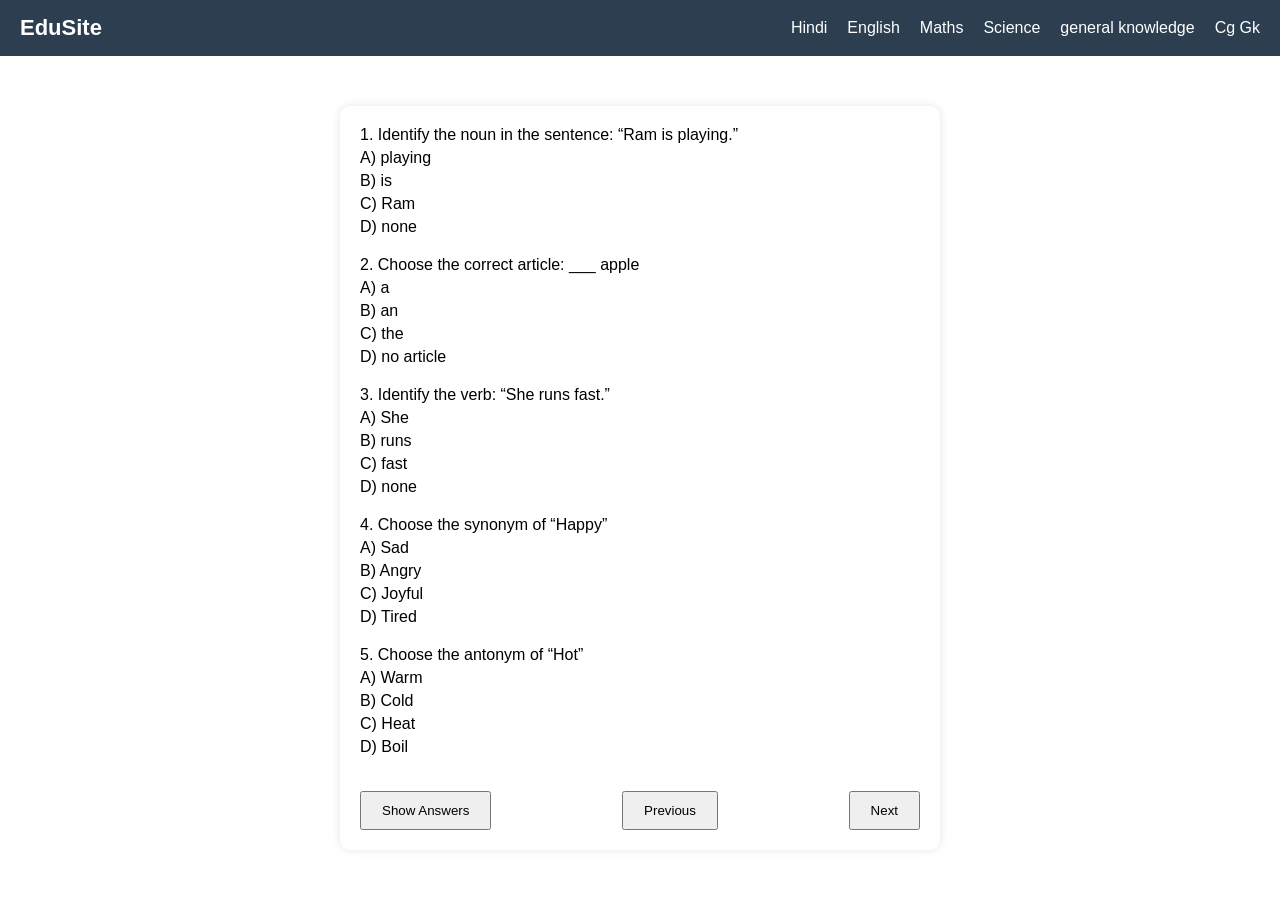
<file: mcqenglish.html>
<!DOCTYPE html>
<html lang="en">
<head>
    <meta charset="UTF-8">
    <meta name="viewport" content="width=device-width, initial-scale=1.0">
    <title>Document</title>
    <link rel="stylesheet" href="style.css">
    <style>

    .quiz-container {
    background: #fff;
    margin-top: 20px;
    padding: 20px;
    max-width: 600px;
    margin: 50px auto;
    border-radius: 10px;
    box-shadow: 0 0 10px rgba(0,0,0,0.1);
}

.question {
    display: none;
    margin-bottom: 20px;
}

.options label {
    display: block;
    margin: 5px 0;
    cursor: pointer;
}

.answer {
    color: green;
    font-weight: bold;
    display: none;
}

button {
    margin-top: 15px;
    padding: 10px 20px;
    cursor: pointer;
}
</style>

<script>
let currentPage = 0;
let perPage = 5;
let questions;

window.onload = function() {
    questions = document.getElementsByClassName("question");
    showPage(); // 👈 ab yahan call hoga (DOM load ke baad)
};

function showPage() {
    for (let i = 0; i < questions.length; i++) {
        questions[i].style.display = "none";
    }

    let start = currentPage * perPage;

    for (let i = start; i < start + perPage; i++) {
        if (questions[i]) {
            questions[i].style.display = "block";
        }
    }
}

function goNext() {
    if ((currentPage + 1) * perPage < questions.length) {
        currentPage++;
        showPage();
    }
}

function prevPage() {
    if (currentPage > 0) {
        currentPage--;
        showPage();
    }
}

function toggleAnswers(btn) {
    let answers = document.querySelectorAll(".answer");

    if (btn.innerText === "Show Answers") {
        answers.forEach(ans => ans.style.display = "block");
        btn.innerText = "Hide Answers";
    } else {
        answers.forEach(ans => ans.style.display = "none");
        btn.innerText = "Show Answers";
    }
}
</script>
</head>
<body>
       <!-- Navbar -->
<nav class="navbar">
    <div class="logo">EduSite</div>
    <ul class="nav-links" id="navLinks">
        <li><a href="index.html">Hindi</a></li>
        <li><a href="mcqenglish.html">English</a></li>
        <li><a href="mcqmaths.html">Maths</a></li>
        <li><a href="mcqscience.html">Science</a></li>
        <li><a href="mcqgk.html">general knowledge</a></li>
        <li><a href="mcqcggk.html">Cg Gk</a></li>
    </ul>
    <div class="menu-toggle" id="menuToggle" onclick="toggleMenu()">☰</div>
</nav>
<script src="script1.js"></script>
<div class="quiz-container">

    <div class="question">
    <p>1. Identify the noun in the sentence: “Ram is playing.”</p>
    <div class="options">
        <label>A) playing</label>
        <label>B) is</label>
        <label>C) Ram</label>
        <label>D) none</label>
    </div>
    <p class="answer">Ans: C) Ram</p>
</div>

<div class="question">
    <p>2. Choose the correct article: ___ apple</p>
    <div class="options">
        <label>A) a</label>
        <label>B) an</label>
        <label>C) the</label>
        <label>D) no article</label>
    </div>
    <p class="answer">Ans: B) an</p>
</div>

<div class="question">
    <p>3. Identify the verb: “She runs fast.”</p>
    <div class="options">
        <label>A) She</label>
        <label>B) runs</label>
        <label>C) fast</label>
        <label>D) none</label>
    </div>
    <p class="answer">Ans: B) runs</p>
</div>

<div class="question">
    <p>4. Choose the synonym of “Happy”</p>
    <div class="options">
        <label>A) Sad</label>
        <label>B) Angry</label>
        <label>C) Joyful</label>
        <label>D) Tired</label>
    </div>
    <p class="answer">Ans: C) Joyful</p>
</div>

<div class="question">
    <p>5. Choose the antonym of “Hot”</p>
    <div class="options">
        <label>A) Warm</label>
        <label>B) Cold</label>
        <label>C) Heat</label>
        <label>D) Boil</label>
    </div>
    <p class="answer">Ans: B) Cold</p>
</div>

<div class="question">
    <p>6. “He ___ to school every day.”</p>
    <div class="options">
        <label>A) go</label>
        <label>B) goes</label>
        <label>C) going</label>
        <label>D) gone</label>
    </div>
    <p class="answer">Ans: B) goes</p>
</div>

<div class="question">
    <p>7. Identify the adjective: “She is a beautiful girl.”</p>
    <div class="options">
        <label>A) She</label>
        <label>B) girl</label>
        <label>C) beautiful</label>
        <label>D) is</label>
    </div>
    <p class="answer">Ans: C) beautiful</p>
</div>

<div class="question">
    <p>8. Choose the correct plural of “Child”</p>
    <div class="options">
        <label>A) Childs</label>
        <label>B) Children</label>
        <label>C) Childes</label>
        <label>D) Childrens</label>
    </div>
    <p class="answer">Ans: B) Children</p>
</div>

<div class="question">
    <p>9. Identify the pronoun: “They are coming.”</p>
    <div class="options">
        <label>A) They</label>
        <label>B) are</label>
        <label>C) coming</label>
        <label>D) none</label>
    </div>
    <p class="answer">Ans: A) They</p>
</div>

<div class="question">
    <p>10. Choose correct tense: “I ___ my homework.”</p>
    <div class="options">
        <label>A) did</label>
        <label>B) do</label>
        <label>C) done</label>
        <label>D) doing</label>
    </div>
    <p class="answer">Ans: A) did</p>
</div>

<div class="question">
    <p>11. Synonym of “Big”</p>
    <div class="options">
        <label>A) Small</label>
        <label>B) Large</label>
        <label>C) Tiny</label>
        <label>D) Short</label>
    </div>
    <p class="answer">Ans: B) Large</p>
</div>

<div class="question">
    <p>12. Antonym of “Easy”</p>
    <div class="options">
        <label>A) Simple</label>
        <label>B) Hard</label>
        <label>C) Clear</label>
        <label>D) Fast</label>
    </div>
    <p class="answer">Ans: B) Hard</p>
</div>

<div class="question">
    <p>13. “She ___ singing.”</p>
    <div class="options">
        <label>A) is</label>
        <label>B) are</label>
        <label>C) am</label>
        <label>D) be</label>
    </div>
    <p class="answer">Ans: A) is</p>
</div>

<div class="question">
    <p>14. Identify adverb: “He runs quickly.”</p>
    <div class="options">
        <label>A) He</label>
        <label>B) runs</label>
        <label>C) quickly</label>
        <label>D) none</label>
    </div>
    <p class="answer">Ans: C) quickly</p>
</div>

<div class="question">
    <p>15. Correct spelling?</p>
    <div class="options">
        <label>A) Beautifull</label>
        <label>B) Beautiful</label>
        <label>C) Beautifull</label>
        <label>D) Beautifull</label>
    </div>
    <p class="answer">Ans: B) Beautiful</p>
</div>

<!-- continue same pattern -->

<div class="question">
    <p>16. “We ___ playing.”</p>
    <div class="options">
        <label>A) is</label>
        <label>B) are</label>
        <label>C) am</label>
        <label>D) be</label>
    </div>
    <p class="answer">Ans: B) are</p>
</div>

<div class="question">
    <p>17. Identify noun: “The dog barks.”</p>
    <div class="options">
        <label>A) dog</label>
        <label>B) barks</label>
        <label>C) the</label>
        <label>D) none</label>
    </div>
    <p class="answer">Ans: A) dog</p>
</div>

<div class="question">
    <p>18. Opposite of “Good”</p>
    <div class="options">
        <label>A) Nice</label>
        <label>B) Bad</label>
        <label>C) Better</label>
        <label>D) Best</label>
    </div>
    <p class="answer">Ans: B) Bad</p>
</div>

<div class="question">
    <p>19. “He ___ a car.”</p>
    <div class="options">
        <label>A) have</label>
        <label>B) has</label>
        <label>C) having</label>
        <label>D) had</label>
    </div>
    <p class="answer">Ans: B) has</p>
</div>

<div class="question">
    <p>20. Choose correct preposition: “He is ___ the room.”</p>
    <div class="options">
        <label>A) in</label>
        <label>B) on</label>
        <label>C) at</label>
        <label>D) under</label>
    </div>
    <p class="answer">Ans: A) in</p>
</div>
<div class="question">
    <p>21. Identify the adjective: “He is a tall boy.”</p>
    <div class="options">
        <label>A) He</label>
        <label>B) tall</label>
        <label>C) boy</label>
        <label>D) is</label>
    </div>
    <p class="answer">Ans: B) tall</p>
</div>

<div class="question">
    <p>22. Choose the correct tense: “She ___ her work.”</p>
    <div class="options">
        <label>A) finish</label>
        <label>B) finishes</label>
        <label>C) finishing</label>
        <label>D) finisheds</label>
    </div>
    <p class="answer">Ans: B) finishes</p>
</div>

<div class="question">
    <p>23. Synonym of “Quick”</p>
    <div class="options">
        <label>A) Slow</label>
        <label>B) Fast</label>
        <label>C) Lazy</label>
        <label>D) Weak</label>
    </div>
    <p class="answer">Ans: B) Fast</p>
</div>

<div class="question">
    <p>24. Antonym of “Strong”</p>
    <div class="options">
        <label>A) Powerful</label>
        <label>B) Weak</label>
        <label>C) Hard</label>
        <label>D) Tough</label>
    </div>
    <p class="answer">Ans: B) Weak</p>
</div>

<div class="question">
    <p>25. Identify the verb: “They play football.”</p>
    <div class="options">
        <label>A) They</label>
        <label>B) play</label>
        <label>C) football</label>
        <label>D) none</label>
    </div>
    <p class="answer">Ans: B) play</p>
</div>

<div class="question">
    <p>26. Choose correct plural of “Mouse”</p>
    <div class="options">
        <label>A) Mouses</label>
        <label>B) Mice</label>
        <label>C) Mousees</label>
        <label>D) Mous</label>
    </div>
    <p class="answer">Ans: B) Mice</p>
</div>

<div class="question">
    <p>27. Identify pronoun: “She is happy.”</p>
    <div class="options">
        <label>A) She</label>
        <label>B) is</label>
        <label>C) happy</label>
        <label>D) none</label>
    </div>
    <p class="answer">Ans: A) She</p>
</div>

<div class="question">
    <p>28. “We ___ going to school.”</p>
    <div class="options">
        <label>A) is</label>
        <label>B) are</label>
        <label>C) am</label>
        <label>D) be</label>
    </div>
    <p class="answer">Ans: B) are</p>
</div>

<div class="question">
    <p>29. Identify adverb: “He speaks softly.”</p>
    <div class="options">
        <label>A) He</label>
        <label>B) speaks</label>
        <label>C) softly</label>
        <label>D) none</label>
    </div>
    <p class="answer">Ans: C) softly</p>
</div>

<div class="question">
    <p>30. Correct spelling?</p>
    <div class="options">
        <label>A) Enviroment</label>
        <label>B) Environment</label>
        <label>C) Environmant</label>
        <label>D) Envirnment</label>
    </div>
    <p class="answer">Ans: B) Environment</p>
</div>

<div class="question">
    <p>31. Opposite of “Early”</p>
    <div class="options">
        <label>A) Late</label>
        <label>B) Fast</label>
        <label>C) Soon</label>
        <label>D) Before</label>
    </div>
    <p class="answer">Ans: A) Late</p>
</div>

<div class="question">
    <p>32. “He ___ eating food.”</p>
    <div class="options">
        <label>A) is</label>
        <label>B) are</label>
        <label>C) am</label>
        <label>D) be</label>
    </div>
    <p class="answer">Ans: A) is</p>
</div>

<div class="question">
    <p>33. Identify noun: “The sun shines.”</p>
    <div class="options">
        <label>A) sun</label>
        <label>B) shines</label>
        <label>C) the</label>
        <label>D) none</label>
    </div>
    <p class="answer">Ans: A) sun</p>
</div>

<div class="question">
    <p>34. Synonym of “Small”</p>
    <div class="options">
        <label>A) Big</label>
        <label>B) Tiny</label>
        <label>C) Large</label>
        <label>D) Huge</label>
    </div>
    <p class="answer">Ans: B) Tiny</p>
</div>

<div class="question">
    <p>35. Antonym of “Rich”</p>
    <div class="options">
        <label>A) Wealthy</label>
        <label>B) Poor</label>
        <label>C) Strong</label>
        <label>D) Happy</label>
    </div>
    <p class="answer">Ans: B) Poor</p>
</div>

<div class="question">
    <p>36. Identify adjective: “It is a red ball.”</p>
    <div class="options">
        <label>A) red</label>
        <label>B) ball</label>
        <label>C) is</label>
        <label>D) it</label>
    </div>
    <p class="answer">Ans: A) red</p>
</div>

<div class="question">
    <p>37. “They ___ finished their work.”</p>
    <div class="options">
        <label>A) has</label>
        <label>B) have</label>
        <label>C) hads</label>
        <label>D) having</label>
    </div>
    <p class="answer">Ans: B) have</p>
</div>

<div class="question">
    <p>38. Identify verb: “Birds fly.”</p>
    <div class="options">
        <label>A) Birds</label>
        <label>B) fly</label>
        <label>C) none</label>
        <label>D) both</label>
    </div>
    <p class="answer">Ans: B) fly</p>
</div>

<div class="question">
    <p>39. Opposite of “Dark”</p>
    <div class="options">
        <label>A) Black</label>
        <label>B) Light</label>
        <label>C) Night</label>
        <label>D) Shadow</label>
    </div>
    <p class="answer">Ans: B) Light</p>
</div>

<div class="question">
    <p>40. “She ___ a song.”</p>
    <div class="options">
        <label>A) sing</label>
        <label>B) sings</label>
        <label>C) singing</label>
        <label>D) sung</label>
    </div>
    <p class="answer">Ans: B) sings</p>
</div>

<div class="question">
    <p>41. Identify pronoun: “We are ready.”</p>
    <div class="options">
        <label>A) We</label>
        <label>B) are</label>
        <label>C) ready</label>
        <label>D) none</label>
    </div>
    <p class="answer">Ans: A) We</p>
</div>

<div class="question">
    <p>42. Synonym of “Smart”</p>
    <div class="options">
        <label>A) Clever</label>
        <label>B) Slow</label>
        <label>C) Weak</label>
        <label>D) Lazy</label>
    </div>
    <p class="answer">Ans: A) Clever</p>
</div>

<div class="question">
    <p>43. Antonym of “Clean”</p>
    <div class="options">
        <label>A) Dirty</label>
        <label>B) Pure</label>
        <label>C) Fresh</label>
        <label>D) Clear</label>
    </div>
    <p class="answer">Ans: A) Dirty</p>
</div>

<div class="question">
    <p>44. Identify adverb: “She speaks loudly.”</p>
    <div class="options">
        <label>A) She</label>
        <label>B) speaks</label>
        <label>C) loudly</label>
        <label>D) none</label>
    </div>
    <p class="answer">Ans: C) loudly</p>
</div>

<div class="question">
    <p>45. Correct spelling?</p>
    <div class="options">
        <label>A) Recieve</label>
        <label>B) Receive</label>
        <label>C) Receve</label>
        <label>D) Receeve</label>
    </div>
    <p class="answer">Ans: B) Receive</p>
</div>

<div class="question">
    <p>46. “He ___ to market.”</p>
    <div class="options">
        <label>A) go</label>
        <label>B) goes</label>
        <label>C) going</label>
        <label>D) gone</label>
    </div>
    <p class="answer">Ans: B) goes</p>
</div>

<div class="question">
    <p>47. Identify noun: “The boy runs.”</p>
    <div class="options">
        <label>A) boy</label>
        <label>B) runs</label>
        <label>C) the</label>
        <label>D) none</label>
    </div>
    <p class="answer">Ans: A) boy</p>
</div>

<div class="question">
    <p>48. Opposite of “High”</p>
    <div class="options">
        <label>A) Tall</label>
        <label>B) Low</label>
        <label>C) Big</label>
        <label>D) Long</label>
    </div>
    <p class="answer">Ans: B) Low</p>
</div>

<div class="question">
    <p>49. “I ___ my work.”</p>
    <div class="options">
        <label>A) do</label>
        <label>B) does</label>
        <label>C) doing</label>
        <label>D) done</label>
    </div>
    <p class="answer">Ans: A) do</p>
</div>

<div class="question">
    <p>50. Identify adjective: “It is a big house.”</p>
    <div class="options">
        <label>A) house</label>
        <label>B) big</label>
        <label>C) is</label>
        <label>D) it</label>
    </div>
    <p class="answer">Ans: B) big</p>
</div>
<div class="question">
    <p>51. Identify the noun: “The cat sleeps.”</p>
    <div class="options">
        <label>A) cat</label>
        <label>B) sleeps</label>
        <label>C) the</label>
        <label>D) none</label>
    </div>
    <p class="answer">Ans: A) cat</p>
</div>

<div class="question">
    <p>52. Synonym of “Angry”</p>
    <div class="options">
        <label>A) Happy</label>
        <label>B) Furious</label>
        <label>C) Calm</label>
        <label>D) Soft</label>
    </div>
    <p class="answer">Ans: B) Furious</p>
</div>

<div class="question">
    <p>53. Antonym of “Open”</p>
    <div class="options">
        <label>A) Close</label>
        <label>B) Shut</label>
        <label>C) Closed</label>
        <label>D) All</label>
    </div>
    <p class="answer">Ans: D) All</p>
</div>

<div class="question">
    <p>54. Identify the verb: “He writes a letter.”</p>
    <div class="options">
        <label>A) He</label>
        <label>B) writes</label>
        <label>C) letter</label>
        <label>D) a</label>
    </div>
    <p class="answer">Ans: B) writes</p>
</div>

<div class="question">
    <p>55. “They ___ playing cricket.”</p>
    <div class="options">
        <label>A) is</label>
        <label>B) are</label>
        <label>C) am</label>
        <label>D) be</label>
    </div>
    <p class="answer">Ans: B) are</p>
</div>

<div class="question">
    <p>56. Identify adjective: “She has a blue dress.”</p>
    <div class="options">
        <label>A) she</label>
        <label>B) blue</label>
        <label>C) dress</label>
        <label>D) has</label>
    </div>
    <p class="answer">Ans: B) blue</p>
</div>

<div class="question">
    <p>57. Opposite of “Soft”</p>
    <div class="options">
        <label>A) Smooth</label>
        <label>B) Hard</label>
        <label>C) Light</label>
        <label>D) Weak</label>
    </div>
    <p class="answer">Ans: B) Hard</p>
</div>

<div class="question">
    <p>58. Correct plural of “Foot”</p>
    <div class="options">
        <label>A) Foots</label>
        <label>B) Feets</label>
        <label>C) Feet</label>
        <label>D) Footes</label>
    </div>
    <p class="answer">Ans: C) Feet</p>
</div>

<div class="question">
    <p>59. Identify pronoun: “It is raining.”</p>
    <div class="options">
        <label>A) It</label>
        <label>B) is</label>
        <label>C) raining</label>
        <label>D) none</label>
    </div>
    <p class="answer">Ans: A) It</p>
</div>

<div class="question">
    <p>60. “She ___ her homework.”</p>
    <div class="options">
        <label>A) do</label>
        <label>B) does</label>
        <label>C) doing</label>
        <label>D) done</label>
    </div>
    <p class="answer">Ans: B) does</p>
</div>

<div class="question">
    <p>61. Synonym of “Brave”</p>
    <div class="options">
        <label>A) Coward</label>
        <label>B) Bold</label>
        <label>C) Weak</label>
        <label>D) Fear</label>
    </div>
    <p class="answer">Ans: B) Bold</p>
</div>

<div class="question">
    <p>62. Antonym of “Fast”</p>
    <div class="options">
        <label>A) Quick</label>
        <label>B) Slow</label>
        <label>C) Rapid</label>
        <label>D) Speed</label>
    </div>
    <p class="answer">Ans: B) Slow</p>
</div>

<div class="question">
    <p>63. Identify adverb: “He runs fast.”</p>
    <div class="options">
        <label>A) He</label>
        <label>B) runs</label>
        <label>C) fast</label>
        <label>D) none</label>
    </div>
    <p class="answer">Ans: C) fast</p>
</div>

<div class="question">
    <p>64. Correct spelling?</p>
    <div class="options">
        <label>A) Definately</label>
        <label>B) Definitely</label>
        <label>C) Definatly</label>
        <label>D) Definetly</label>
    </div>
    <p class="answer">Ans: B) Definitely</p>
</div>

<div class="question">
    <p>65. Identify noun: “The teacher teaches.”</p>
    <div class="options">
        <label>A) teacher</label>
        <label>B) teaches</label>
        <label>C) the</label>
        <label>D) none</label>
    </div>
    <p class="answer">Ans: A) teacher</p>
</div>

<div class="question">
    <p>66. “He ___ going to school.”</p>
    <div class="options">
        <label>A) is</label>
        <label>B) are</label>
        <label>C) am</label>
        <label>D) be</label>
    </div>
    <p class="answer">Ans: A) is</p>
</div>

<div class="question">
    <p>67. Opposite of “Young”</p>
    <div class="options">
        <label>A) Old</label>
        <label>B) New</label>
        <label>C) Fresh</label>
        <label>D) Small</label>
    </div>
    <p class="answer">Ans: A) Old</p>
</div>

<div class="question">
    <p>68. Identify adjective: “It is a small house.”</p>
    <div class="options">
        <label>A) small</label>
        <label>B) house</label>
        <label>C) is</label>
        <label>D) it</label>
    </div>
    <p class="answer">Ans: A) small</p>
</div>

<div class="question">
    <p>69. Synonym of “Begin”</p>
    <div class="options">
        <label>A) End</label>
        <label>B) Start</label>
        <label>C) Stop</label>
        <label>D) Finish</label>
    </div>
    <p class="answer">Ans: B) Start</p>
</div>

<div class="question">
    <p>70. Antonym of “Up”</p>
    <div class="options">
        <label>A) Above</label>
        <label>B) Down</label>
        <label>C) High</label>
        <label>D) Top</label>
    </div>
    <p class="answer">Ans: B) Down</p>
</div>

<div class="question">
    <p>71. Identify pronoun: “They are here.”</p>
    <div class="options">
        <label>A) They</label>
        <label>B) are</label>
        <label>C) here</label>
        <label>D) none</label>
    </div>
    <p class="answer">Ans: A) They</p>
</div>

<div class="question">
    <p>72. “I ___ a book.”</p>
    <div class="options">
        <label>A) read</label>
        <label>B) reads</label>
        <label>C) reading</label>
        <label>D) readed</label>
    </div>
    <p class="answer">Ans: A) read</p>
</div>

<div class="question">
    <p>73. Identify noun: “The sun rises.”</p>
    <div class="options">
        <label>A) sun</label>
        <label>B) rises</label>
        <label>C) the</label>
        <label>D) none</label>
    </div>
    <p class="answer">Ans: A) sun</p>
</div>

<div class="question">
    <p>74. Opposite of “Happy”</p>
    <div class="options">
        <label>A) Joyful</label>
        <label>B) Sad</label>
        <label>C) Glad</label>
        <label>D) Smile</label>
    </div>
    <p class="answer">Ans: B) Sad</p>
</div>

<div class="question">
    <p>75. Identify verb: “Birds sing.”</p>
    <div class="options">
        <label>A) Birds</label>
        <label>B) sing</label>
        <label>C) none</label>
        <label>D) both</label>
    </div>
    <p class="answer">Ans: B) sing</p>
</div>

<div class="question">
    <p>76. Correct plural of “Man”</p>
    <div class="options">
        <label>A) Mans</label>
        <label>B) Men</label>
        <label>C) Manes</label>
        <label>D) Mens</label>
    </div>
    <p class="answer">Ans: B) Men</p>
</div>

<div class="question">
    <p>77. Identify adverb: “She sings well.”</p>
    <div class="options">
        <label>A) She</label>
        <label>B) sings</label>
        <label>C) well</label>
        <label>D) none</label>
    </div>
    <p class="answer">Ans: C) well</p>
</div>

<div class="question">
    <p>78. Synonym of “Strong”</p>
    <div class="options">
        <label>A) Weak</label>
        <label>B) Powerful</label>
        <label>C) Small</label>
        <label>D) Thin</label>
    </div>
    <p class="answer">Ans: B) Powerful</p>
</div>

<div class="question">
    <p>79. Antonym of “Before”</p>
    <div class="options">
        <label>A) After</label>
        <label>B) Early</label>
        <label>C) Soon</label>
        <label>D) Past</label>
    </div>
    <p class="answer">Ans: A) After</p>
</div>

<div class="question">
    <p>80. Identify adjective: “He is a clever boy.”</p>
    <div class="options">
        <label>A) clever</label>
        <label>B) boy</label>
        <label>C) is</label>
        <label>D) he</label>
    </div>
    <p class="answer">Ans: A) clever</p>
</div>

<div class="question">
    <p>81. “She ___ tea.”</p>
    <div class="options">
        <label>A) drink</label>
        <label>B) drinks</label>
        <label>C) drinking</label>
        <label>D) dranked</label>
    </div>
    <p class="answer">Ans: B) drinks</p>
</div>

<div class="question">
    <p>82. Identify noun: “The child cries.”</p>
    <div class="options">
        <label>A) child</label>
        <label>B) cries</label>
        <label>C) the</label>
        <label>D) none</label>
    </div>
    <p class="answer">Ans: A) child</p>
</div>

<div class="question">
    <p>83. Opposite of “Full”</p>
    <div class="options">
        <label>A) Empty</label>
        <label>B) Heavy</label>
        <label>C) Large</label>
        <label>D) Big</label>
    </div>
    <p class="answer">Ans: A) Empty</p>
</div>

<div class="question">
    <p>84. Identify verb: “He drives a car.”</p>
    <div class="options">
        <label>A) He</label>
        <label>B) drives</label>
        <label>C) car</label>
        <label>D) a</label>
    </div>
    <p class="answer">Ans: B) drives</p>
</div>

<div class="question">
    <p>85. Synonym of “Cold”</p>
    <div class="options">
        <label>A) Cool</label>
        <label>B) Hot</label>
        <label>C) Warm</label>
        <label>D) Heat</label>
    </div>
    <p class="answer">Ans: A) Cool</p>
</div>

<div class="question">
    <p>86. Antonym of “Inside”</p>
    <div class="options">
        <label>A) Inner</label>
        <label>B) Outside</label>
        <label>C) In</label>
        <label>D) Within</label>
    </div>
    <p class="answer">Ans: B) Outside</p>
</div>

<div class="question">
    <p>87. Identify pronoun: “He is my friend.”</p>
    <div class="options">
        <label>A) He</label>
        <label>B) is</label>
        <label>C) friend</label>
        <label>D) my</label>
    </div>
    <p class="answer">Ans: A) He</p>
</div>

<div class="question">
    <p>88. “We ___ happy.”</p>
    <div class="options">
        <label>A) is</label>
        <label>B) are</label>
        <label>C) am</label>
        <label>D) be</label>
    </div>
    <p class="answer">Ans: B) are</p>
</div>

<div class="question">
    <p>89. Identify adjective: “It is a green tree.”</p>
    <div class="options">
        <label>A) green</label>
        <label>B) tree</label>
        <label>C) is</label>
        <label>D) it</label>
    </div>
    <p class="answer">Ans: A) green</p>
</div>

<div class="question">
    <p>90. Opposite of “Hot”</p>
    <div class="options">
        <label>A) Warm</label>
        <label>B) Cold</label>
        <label>C) Heat</label>
        <label>D) Fire</label>
    </div>
    <p class="answer">Ans: B) Cold</p>
</div>

<div class="question">
    <p>91. Identify noun: “The car moves fast.”</p>
    <div class="options">
        <label>A) car</label>
        <label>B) moves</label>
        <label>C) fast</label>
        <label>D) none</label>
    </div>
    <p class="answer">Ans: A) car</p>
</div>

<div class="question">
    <p>92. Synonym of “Happy”</p>
    <div class="options">
        <label>A) Sad</label>
        <label>B) Joyful</label>
        <label>C) Angry</label>
        <label>D) Weak</label>
    </div>
    <p class="answer">Ans: B) Joyful</p>
</div>

<div class="question">
    <p>93. Antonym of “Big”</p>
    <div class="options">
        <label>A) Large</label>
        <label>B) Huge</label>
        <label>C) Small</label>
        <label>D) Giant</label>
    </div>
    <p class="answer">Ans: C) Small</p>
</div>

<div class="question">
    <p>94. Identify verb: “She dances well.”</p>
    <div class="options">
        <label>A) She</label>
        <label>B) dances</label>
        <label>C) well</label>
        <label>D) none</label>
    </div>
    <p class="answer">Ans: B) dances</p>
</div>

<div class="question">
    <p>95. “He ___ a letter.”</p>
    <div class="options">
        <label>A) write</label>
        <label>B) writes</label>
        <label>C) writing</label>
        <label>D) writed</label>
    </div>
    <p class="answer">Ans: B) writes</p>
</div>

<div class="question">
    <p>96. Identify adjective: “It is a big tree.”</p>
    <div class="options">
        <label>A) big</label>
        <label>B) tree</label>
        <label>C) is</label>
        <label>D) it</label>
    </div>
    <p class="answer">Ans: A) big</p>
</div>

<div class="question">
    <p>97. Opposite of “Old”</p>
    <div class="options">
        <label>A) Young</label>
        <label>B) New</label>
        <label>C) Fresh</label>
        <label>D) Small</label>
    </div>
    <p class="answer">Ans: A) Young</p>
</div>

<div class="question">
    <p>98. Identify adverb: “He speaks loudly.”</p>
    <div class="options">
        <label>A) He</label>
        <label>B) speaks</label>
        <label>C) loudly</label>
        <label>D) none</label>
    </div>
    <p class="answer">Ans: C) loudly</p>
</div>

<div class="question">
    <p>99. Synonym of “Start”</p>
    <div class="options">
        <label>A) End</label>
        <label>B) Begin</label>
        <label>C) Stop</label>
        <label>D) Close</label>
    </div>
    <p class="answer">Ans: B) Begin</p>
</div>

<div class="question">
    <p>100. Antonym of “Light”</p>
    <div class="options">
        <label>A) Bright</label>
        <label>B) Dark</label>
        <label>C) Shine</label>
        <label>D) Glow</label>
    </div>
    <p class="answer">Ans: B) Dark</p>
</div>

 <div style="display: flex; justify-content: space-between;">

    <!-- Show/Hide Button (Left) -->
    <button onclick="toggleAnswers(this)">Show Answers</button>

     <button onclick="prevPage()">Previous</button>

    <!-- Next Button (Right) -->
    <button onclick="goNext()">Next</button>

</div>
</div>
</body>
</html>
</file>
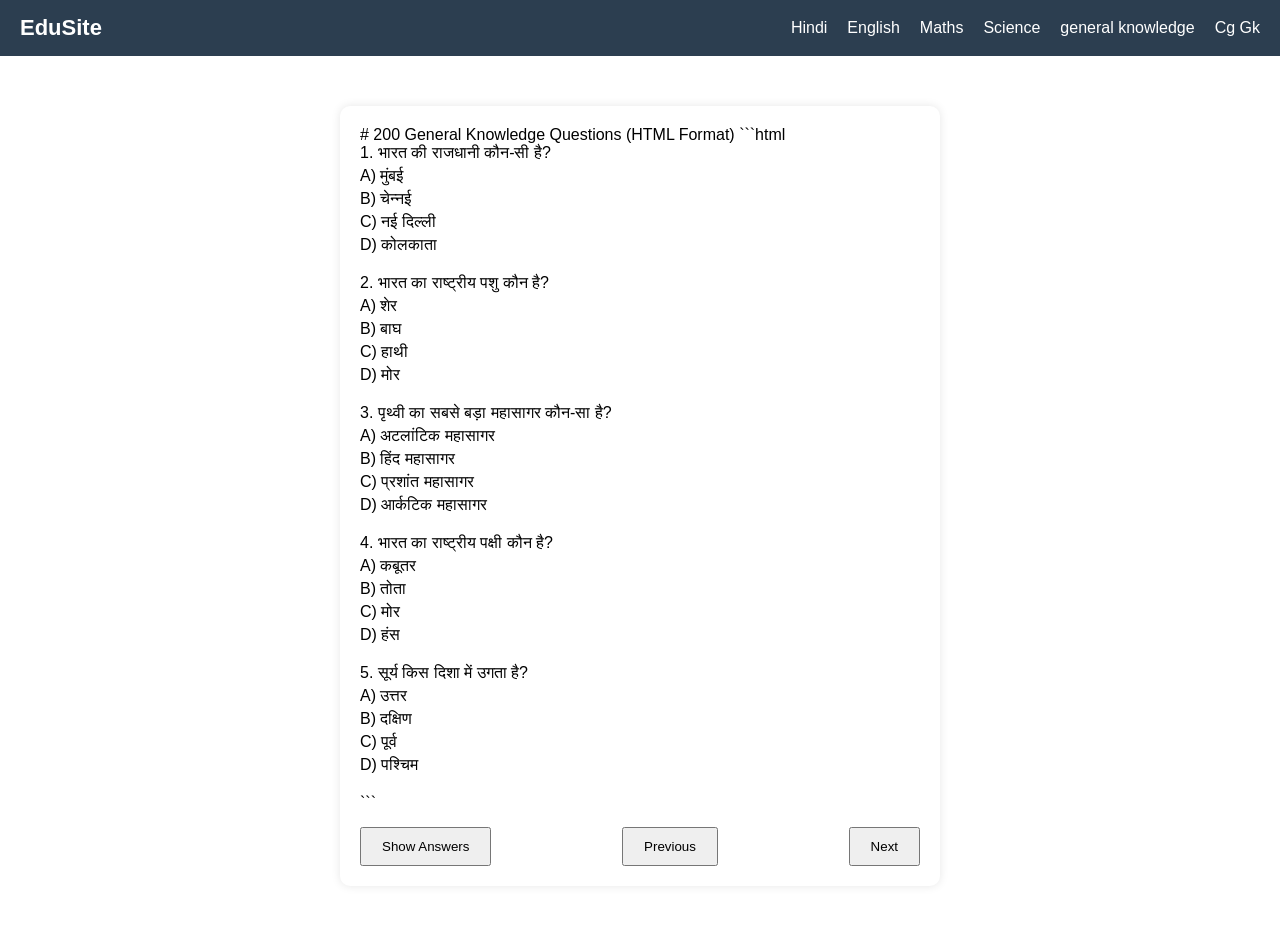
<file: mcqgk.html>
<!DOCTYPE html>
<html lang="en">
<head>
    <meta charset="UTF-8">
    <meta name="viewport" content="width=device-width, initial-scale=1.0">
    <title>MCQ</title>
    <link rel="stylesheet" href="style.css">
    
    <style>



.quiz-container {
    background: #fff;
    margin-top: 20px;
    padding: 20px;
    max-width: 600px;
    margin: 50px auto;
    border-radius: 10px;
    box-shadow: 0 0 10px rgba(0,0,0,0.1);
}

.question {
    display: none;
    margin-bottom: 20px;
}

.options label {
    display: block;
    margin: 5px 0;
    cursor: pointer;
}

.answer {
    color: green;
    font-weight: bold;
    display: none;
}

button {
    margin-top: 15px;
    padding: 10px 20px;
    cursor: pointer;
}
</style>

<script>
let currentPage = 0;
let perPage = 5;
let questions;

window.onload = function() {
    questions = document.getElementsByClassName("question");
    showPage(); // 👈 ab yahan call hoga (DOM load ke baad)
};

function showPage() {
    for (let i = 0; i < questions.length; i++) {
        questions[i].style.display = "none";
    }

    let start = currentPage * perPage;

    for (let i = start; i < start + perPage; i++) {
        if (questions[i]) {
            questions[i].style.display = "block";
        }
    }
}

function goNext() {
    if ((currentPage + 1) * perPage < questions.length) {
        currentPage++;
        showPage();
    }
}

function prevPage() {
    if (currentPage > 0) {
        currentPage--;
        showPage();
    }
}

function toggleAnswers(btn) {
    let answers = document.querySelectorAll(".answer");

    if (btn.innerText === "Show Answers") {
        answers.forEach(ans => ans.style.display = "block");
        btn.innerText = "Hide Answers";
    } else {
        answers.forEach(ans => ans.style.display = "none");
        btn.innerText = "Show Answers";
    }
}
</script>
</head>
<body>
    <!-- Navbar -->
<nav class="navbar">
    <div class="logo">EduSite</div>
    <ul class="nav-links" id="navLinks">
        <li><a href="index.html">Hindi</a></li>
        <li><a href="mcqenglish.html">English</a></li>
        <li><a href="mcqmaths.html">Maths</a></li>
        <li><a href="mcqscience.html">Science</a></li>
        <li><a href="mcqgk.html">general knowledge</a></li>
        <li><a href="mcqcggk.html">Cg Gk</a></li>
    </ul>
    <div class="menu-toggle" id="menuToggle" onclick="toggleMenu()">☰</div>
</nav><script src="script1.js"></script>
<div class="quiz-container">
    # 200 General Knowledge Questions (HTML Format)

```html
<div class="question">
    <p>1. भारत की राजधानी कौन-सी है?</p>
    <div class="options">
        <label>A) मुंबई</label>
        <label>B) चेन्नई</label>
        <label>C) नई दिल्ली</label>
        <label>D) कोलकाता</label>
    </div>
    <p class="answer">Ans: C) नई दिल्ली</p>
</div>

<div class="question">
    <p>2. भारत का राष्ट्रीय पशु कौन है?</p>
    <div class="options">
        <label>A) शेर</label>
        <label>B) बाघ</label>
        <label>C) हाथी</label>
        <label>D) मोर</label>
    </div>
    <p class="answer">Ans: B) बाघ</p>
</div>

<div class="question">
    <p>3. पृथ्वी का सबसे बड़ा महासागर कौन-सा है?</p>
    <div class="options">
        <label>A) अटलांटिक महासागर</label>
        <label>B) हिंद महासागर</label>
        <label>C) प्रशांत महासागर</label>
        <label>D) आर्कटिक महासागर</label>
    </div>
    <p class="answer">Ans: C) प्रशांत महासागर</p>
</div>

<div class="question">
    <p>4. भारत का राष्ट्रीय पक्षी कौन है?</p>
    <div class="options">
        <label>A) कबूतर</label>
        <label>B) तोता</label>
        <label>C) मोर</label>
        <label>D) हंस</label>
    </div>
    <p class="answer">Ans: C) मोर</p>
</div>

<div class="question">
    <p>5. सूर्य किस दिशा में उगता है?</p>
    <div class="options">
        <label>A) उत्तर</label>
        <label>B) दक्षिण</label>
        <label>C) पूर्व</label>
        <label>D) पश्चिम</label>
    </div>
    <p class="answer">Ans: C) पूर्व</p>
</div>

<div class="question">
    <p>6. भारत का राष्ट्रीय फूल कौन-सा है?</p>
    <div class="options">
        <label>A) गुलाब</label>
        <label>B) कमल</label>
        <label>C) चमेली</label>
        <label>D) गेंदा</label>
    </div>
    <p class="answer">Ans: B) कमल</p>
</div>

<div class="question">
    <p>7. पानी का रासायनिक सूत्र क्या है?</p>
    <div class="options">
        <label>A) CO2</label>
        <label>B) H2O</label>
        <label>C) O2</label>
        <label>D) NaCl</label>
    </div>
    <p class="answer">Ans: B) H2O</p>
</div>

<div class="question">
    <p>8. भारत के प्रथम प्रधानमंत्री कौन थे?</p>
    <div class="options">
        <label>A) महात्मा गांधी</label>
        <label>B) सरदार पटेल</label>
        <label>C) जवाहरलाल नेहरू</label>
        <label>D) राजेंद्र प्रसाद</label>
    </div>
    <p class="answer">Ans: C) जवाहरलाल नेहरू</p>
</div>

<div class="question">
    <p>9. विश्व का सबसे ऊँचा पर्वत कौन-सा है?</p>
    <div class="options">
        <label>A) कंचनजंगा</label>
        <label>B) एवरेस्ट</label>
        <label>C) नंगा पर्वत</label>
        <label>D) अरावली</label>
    </div>
    <p class="answer">Ans: B) एवरेस्ट</p>
</div>

<div class="question">
    <p>10. भारत का राष्ट्रीय खेल कौन-सा माना जाता है?</p>
    <div class="options">
        <label>A) क्रिकेट</label>
        <label>B) फुटबॉल</label>
        <label>C) हॉकी</label>
        <label>D) कबड्डी</label>
    </div>
    <p class="answer">Ans: C) हॉकी</p>
</div>

<!-- Questions 11 to 200 continue in same format -->

<div class="question">
    <p>11. चंद्रमा पर कदम रखने वाला पहला व्यक्ति कौन था?</p>
    <div class="options">
        <label>A) यूरी गागरिन</label>
        <label>B) नील आर्मस्ट्रांग</label>
        <label>C) राकेश शर्मा</label>
        <label>D) कल्पना चावला</label>
    </div>
    <p class="answer">Ans: B) नील आर्मस्ट्रांग</p>
</div>

<div class="question">
    <p>12. भारत का संविधान कब लागू हुआ?</p>
    <div class="options">
        <label>A) 15 अगस्त 1947</label>
        <label>B) 26 जनवरी 1950</label>
        <label>C) 2 अक्टूबर 1948</label>
        <label>D) 26 नवंबर 1949</label>
    </div>
    <p class="answer">Ans: B) 26 जनवरी 1950</p>
</div>

<div class="question">
    <p>13. ताजमहल कहाँ स्थित है?</p>
    <div class="options">
        <label>A) दिल्ली</label>
        <label>B) जयपुर</label>
        <label>C) आगरा</label>
        <label>D) लखनऊ</label>
    </div>
    <p class="answer">Ans: C) आगरा</p>
</div>

<div class="question">
    <p>14. भारत का राष्ट्रीय गान किसने लिखा?</p>
    <div class="options">
        <label>A) बंकिमचंद्र चट्टोपाध्याय</label>
        <label>B) प्रेमचंद</label>
        <label>C) रवींद्रनाथ टैगोर</label>
        <label>D) महादेवी वर्मा</label>
    </div>
    <p class="answer">Ans: C) रवींद्रनाथ टैगोर</p>
</div>

<div class="question">
    <p>15. कंप्यूटर का जनक किसे कहा जाता है?</p>
    <div class="options">
        <label>A) आइजैक न्यूटन</label>
        <label>B) चार्ल्स बैबेज</label>
        <label>C) अल्बर्ट आइंस्टीन</label>
        <label>D) थॉमस एडिसन</label>
    </div>
    <p class="answer">Ans: B) चार्ल्स बैबेज</p>
</div>

<!-- Continue similarly up to 200 -->
```
<div class="question">
    <p>16. भारत का राष्ट्रीय वृक्ष कौन-सा है?</p>
    <div class="options">
        <label>A) नीम</label>
        <label>B) बरगद</label>
        <label>C) पीपल</label>
        <label>D) आम</label>
    </div>
    <p class="answer">Ans: B) बरगद</p>
</div>

<div class="question">
    <p>17. विश्व का सबसे बड़ा देश कौन-सा है?</p>
    <div class="options">
        <label>A) चीन</label>
        <label>B) अमेरिका</label>
        <label>C) रूस</label>
        <label>D) भारत</label>
    </div>
    <p class="answer">Ans: C) रूस</p>
</div>

<div class="question">
    <p>18. भारतीय रिजर्व बैंक की स्थापना कब हुई?</p>
    <div class="options">
        <label>A) 1935</label>
        <label>B) 1947</label>
        <label>C) 1950</label>
        <label>D) 1921</label>
    </div>
    <p class="answer">Ans: A) 1935</p>
</div>

<div class="question">
    <p>19. ग्रीनलैंड किस महासागर में स्थित है?</p>
    <div class="options">
        <label>A) हिंद महासागर</label>
        <label>B) आर्कटिक महासागर</label>
        <label>C) प्रशांत महासागर</label>
        <label>D) अटलांटिक महासागर</label>
    </div>
    <p class="answer">Ans: B) आर्कटिक महासागर</p>
</div>

<div class="question">
    <p>20. मानव शरीर में रक्त को शुद्ध कौन करता है?</p>
    <div class="options">
        <label>A) हृदय</label>
        <label>B) फेफड़े</label>
        <label>C) गुर्दे</label>
        <label>D) यकृत</label>
    </div>
    <p class="answer">Ans: C) गुर्दे</p>
</div>
<div class="question">
    <p>21. भारत का सबसे बड़ा राज्य क्षेत्रफल की दृष्टि से कौन-सा है?</p>
    <div class="options">
        <label>A) मध्य प्रदेश</label>
        <label>B) महाराष्ट्र</label>
        <label>C) राजस्थान</label>
        <label>D) उत्तर प्रदेश</label>
    </div>
    <p class="answer">Ans: C) राजस्थान</p>
</div>

<div class="question">
    <p>22. ‘वंदे मातरम्’ किसने लिखा?</p>
    <div class="options">
        <label>A) रवींद्रनाथ टैगोर</label>
        <label>B) प्रेमचंद</label>
        <label>C) बंकिमचंद्र चट्टोपाध्याय</label>
        <label>D) मैथिलीशरण गुप्त</label>
    </div>
    <p class="answer">Ans: C) बंकिमचंद्र चट्टोपाध्याय</p>
</div>

<div class="question">
    <p>23. सूर्य ग्रहण कब होता है?</p>
    <div class="options">
        <label>A) जब पृथ्वी सूर्य और चंद्रमा के बीच आती है</label>
        <label>B) जब चंद्रमा सूर्य और पृथ्वी के बीच आता है</label>
        <label>C) जब सूर्य पृथ्वी के पीछे होता है</label>
        <label>D) इनमें से कोई नहीं</label>
    </div>
    <p class="answer">Ans: B) जब चंद्रमा सूर्य और पृथ्वी के बीच आता है</p>
</div>

<div class="question">
    <p>24. विश्व पर्यावरण दिवस कब मनाया जाता है?</p>
    <div class="options">
        <label>A) 5 जून</label>
        <label>B) 10 जून</label>
        <label>C) 15 अगस्त</label>
        <label>D) 21 मार्च</label>
    </div>
    <p class="answer">Ans: A) 5 जून</p>
</div>

<div class="question">
    <p>25. भारत में सबसे लंबी नदी कौन-सी है?</p>
    <div class="options">
        <label>A) यमुना</label>
        <label>B) ब्रह्मपुत्र</label>
        <label>C) गंगा</label>
        <label>D) गोदावरी</label>
    </div>
    <p class="answer">Ans: C) गंगा</p>
</div>
<div class="question">
    <p>26. भारत का राष्ट्रीय फल कौन-सा है?</p>
    <div class="options">
        <label>A) केला</label>
        <label>B) आम</label>
        <label>C) सेब</label>
        <label>D) अंगूर</label>
    </div>
    <p class="answer">Ans: B) आम</p>
</div>

<div class="question">
    <p>27. पृथ्वी का उपग्रह कौन है?</p>
    <div class="options">
        <label>A) मंगल</label>
        <label>B) शुक्र</label>
        <label>C) चंद्रमा</label>
        <label>D) सूर्य</label>
    </div>
    <p class="answer">Ans: C) चंद्रमा</p>
</div>

<div class="question">
    <p>28. भारत की सबसे लंबी नदी कौन-सी है?</p>
    <div class="options">
        <label>A) गंगा</label>
        <label>B) गोदावरी</label>
        <label>C) नर्मदा</label>
        <label>D) कृष्णा</label>
    </div>
    <p class="answer">Ans: A) गंगा</p>
</div>

<div class="question">
    <p>29. विश्व का सबसे बड़ा महाद्वीप कौन-सा है?</p>
    <div class="options">
        <label>A) अफ्रीका</label>
        <label>B) यूरोप</label>
        <label>C) एशिया</label>
        <label>D) ऑस्ट्रेलिया</label>
    </div>
    <p class="answer">Ans: C) एशिया</p>
</div>

<div class="question">
    <p>30. भारत का राष्ट्रीय गीत कौन-सा है?</p>
    <div class="options">
        <label>A) जन गण मन</label>
        <label>B) सारे जहाँ से अच्छा</label>
        <label>C) वंदे मातरम्</label>
        <label>D) ऐ मेरे वतन के लोगो</label>
    </div>
    <p class="answer">Ans: C) वंदे मातरम्</p>
</div>

<div class="question">
    <p>31. लाल ग्रह किसे कहा जाता है?</p>
    <div class="options">
        <label>A) बुध</label>
        <label>B) मंगल</label>
        <label>C) शनि</label>
        <label>D) बृहस्पति</label>
    </div>
    <p class="answer">Ans: B) मंगल</p>
</div>

<div class="question">
    <p>32. भारतीय संविधान के निर्माता कौन माने जाते हैं?</p>
    <div class="options">
        <label>A) महात्मा गांधी</label>
        <label>B) जवाहरलाल नेहरू</label>
        <label>C) डॉ. भीमराव अंबेडकर</label>
        <label>D) सरदार पटेल</label>
    </div>
    <p class="answer">Ans: C) डॉ. भीमराव अंबेडकर</p>
</div>

<div class="question">
    <p>33. भारत का राष्ट्रीय जलीय जीव कौन है?</p>
    <div class="options">
        <label>A) व्हेल</label>
        <label>B) डॉल्फिन</label>
        <label>C) मगरमच्छ</label>
        <label>D) शार्क</label>
    </div>
    <p class="answer">Ans: B) डॉल्फिन</p>
</div>

<div class="question">
    <p>34. ‘जय जवान जय किसान’ का नारा किसने दिया?</p>
    <div class="options">
        <label>A) महात्मा गांधी</label>
        <label>B) लाल बहादुर शास्त्री</label>
        <label>C) इंदिरा गांधी</label>
        <label>D) सुभाष चंद्र बोस</label>
    </div>
    <p class="answer">Ans: B) लाल बहादुर शास्त्री</p>
</div>

<div class="question">
    <p>35. विश्व का सबसे छोटा महाद्वीप कौन-सा है?</p>
    <div class="options">
        <label>A) यूरोप</label>
        <label>B) ऑस्ट्रेलिया</label>
        <label>C) अंटार्कटिका</label>
        <label>D) अफ्रीका</label>
    </div>
    <p class="answer">Ans: B) ऑस्ट्रेलिया</p>
</div>

<div class="question">
    <p>36. भारत में कितने राज्य हैं?</p>
    <div class="options">
        <label>A) 28</label>
        <label>B) 29</label>
        <label>C) 30</label>
        <label>D) 27</label>
    </div>
    <p class="answer">Ans: A) 28</p>
</div>

<div class="question">
    <p>37. विश्व का सबसे लंबा जानवर कौन-सा है?</p>
    <div class="options">
        <label>A) हाथी</label>
        <label>B) जिराफ</label>
        <label>C) ऊँट</label>
        <label>D) घोड़ा</label>
    </div>
    <p class="answer">Ans: B) जिराफ</p>
</div>

<div class="question">
    <p>38. भारत का राष्ट्रीय कैलेंडर कौन-सा है?</p>
    <div class="options">
        <label>A) विक्रम संवत</label>
        <label>B) शक संवत</label>
        <label>C) हिजरी संवत</label>
        <label>D) ग्रेगोरियन कैलेंडर</label>
    </div>
    <p class="answer">Ans: B) शक संवत</p>
</div>

<div class="question">
    <p>39. ताजमहल का निर्माण किसने कराया?</p>
    <div class="options">
        <label>A) अकबर</label>
        <label>B) बाबर</label>
        <label>C) शाहजहाँ</label>
        <label>D) औरंगज़ेब</label>
    </div>
    <p class="answer">Ans: C) शाहजहाँ</p>
</div>

<div class="question">
    <p>40. कंप्यूटर की स्थायी स्मृति क्या कहलाती है?</p>
    <div class="options">
        <label>A) RAM</label>
        <label>B) ROM</label>
        <label>C) CPU</label>
        <label>D) USB</label>
    </div>
    <p class="answer">Ans: B) ROM</p>
</div>

<div class="question">
    <p>41. भारत का राष्ट्रीय ध्वज किसने डिजाइन किया?</p>
    <div class="options">
        <label>A) पिंगली वेंकैया</label>
        <label>B) महात्मा गांधी</label>
        <label>C) जवाहरलाल नेहरू</label>
        <label>D) सुभाष चंद्र बोस</label>
    </div>
    <p class="answer">Ans: A) पिंगली वेंकैया</p>
</div>

<div class="question">
    <p>42. विश्व स्वास्थ्य संगठन (WHO) का मुख्यालय कहाँ है?</p>
    <div class="options">
        <label>A) पेरिस</label>
        <label>B) न्यूयॉर्क</label>
        <label>C) जिनेवा</label>
        <label>D) लंदन</label>
    </div>
    <p class="answer">Ans: C) जिनेवा</p>
</div>

<div class="question">
    <p>43. भारत का सबसे बड़ा बांध कौन-सा है?</p>
    <div class="options">
        <label>A) भाखड़ा नांगल</label>
        <label>B) हीराकुंड</label>
        <label>C) टिहरी</label>
        <label>D) सरदार सरोवर</label>
    </div>
    <p class="answer">Ans: A) भाखड़ा नांगल</p>
</div>

<div class="question">
    <p>44. ‘रामचरितमानस’ के रचयिता कौन हैं?</p>
    <div class="options">
        <label>A) सूरदास</label>
        <label>B) तुलसीदास</label>
        <label>C) कबीरदास</label>
        <label>D) रहीम</label>
    </div>
    <p class="answer">Ans: B) तुलसीदास</p>
</div>

<div class="question">
    <p>45. भारत का राष्ट्रीय मुद्रा चिन्ह क्या है?</p>
    <div class="options">
        <label>A) $</label>
        <label>B) €</label>
        <label>C) ₹</label>
        <label>D) ¥</label>
    </div>
    <p class="answer">Ans: C) ₹</p>
</div><div class="question">
    <p>46. पृथ्वी सूर्य का चक्कर कितने दिनों में लगाती है?</p>
    <div class="options">
        <label>A) 365 दिन</label>
        <label>B) 300 दिन</label>
        <label>C) 200 दिन</label>
        <label>D) 400 दिन</label>
    </div>
    <p class="answer">Ans: A) 365 दिन</p>
</div>

<div class="question">
    <p>47. भारत की पहली महिला प्रधानमंत्री कौन थीं?</p>
    <div class="options">
        <label>A) प्रतिभा पाटिल</label>
        <label>B) इंदिरा गांधी</label>
        <label>C) सरोजिनी नायडू</label>
        <label>D) सोनिया गांधी</label>
    </div>
    <p class="answer">Ans: B) इंदिरा गांधी</p>
</div>

<div class="question">
    <p>48. सबसे कठोर पदार्थ कौन-सा है?</p>
    <div class="options">
        <label>A) सोना</label>
        <label>B) लोहा</label>
        <label>C) हीरा</label>
        <label>D) चाँदी</label>
    </div>
    <p class="answer">Ans: C) हीरा</p>
</div>

<div class="question">
    <p>49. ‘डिस्कवरी ऑफ इंडिया’ पुस्तक किसने लिखी?</p>
    <div class="options">
        <label>A) महात्मा गांधी</label>
        <label>B) जवाहरलाल नेहरू</label>
        <label>C) डॉ. राजेंद्र प्रसाद</label>
        <label>D) सुभाष चंद्र बोस</label>
    </div>
    <p class="answer">Ans: B) जवाहरलाल नेहरू</p>
</div>

<div class="question">
    <p>50. भारत का राष्ट्रीय पेड़ कौन-सा है?</p>
    <div class="options">
        <label>A) बरगद</label>
        <label>B) नीम</label>
        <label>C) आम</label>
        <label>D) पीपल</label>
    </div>
    <p class="answer">Ans: A) बरगद</p>
</div>

<div class="question">
    <p>51. विश्व का सबसे बड़ा रेगिस्तान कौन-सा है?</p>
    <div class="options">
        <label>A) थार</label>
        <label>B) गोबी</label>
        <label>C) सहारा</label>
        <label>D) कालाहारी</label>
    </div>
    <p class="answer">Ans: C) सहारा</p>
</div>

<div class="question">
    <p>52. भारतीय अंतरिक्ष अनुसंधान संगठन (ISRO) की स्थापना कब हुई?</p>
    <div class="options">
        <label>A) 1969</label>
        <label>B) 1950</label>
        <label>C) 1975</label>
        <label>D) 1980</label>
    </div>
    <p class="answer">Ans: A) 1969</p>
</div>

<div class="question">
    <p>53. भारत का राष्ट्रीय जलचर कौन है?</p>
    <div class="options">
        <label>A) मगरमच्छ</label>
        <label>B) डॉल्फिन</label>
        <label>C) शार्क</label>
        <label>D) कछुआ</label>
    </div>
    <p class="answer">Ans: B) डॉल्फिन</p>
</div>

<div class="question">
    <p>54. ‘जन गण मन’ पहली बार कब गाया गया?</p>
    <div class="options">
        <label>A) 1911</label>
        <label>B) 1947</label>
        <label>C) 1950</label>
        <label>D) 1920</label>
    </div>
    <p class="answer">Ans: A) 1911</p>
</div>

<div class="question">
    <p>55. विश्व का सबसे ऊँचा जलप्रपात कौन-सा है?</p>
    <div class="options">
        <label>A) नियाग्रा</label>
        <label>B) विक्टोरिया</label>
        <label>C) एंजेल फॉल्स</label>
        <label>D) जोग फॉल्स</label>
    </div>
    <p class="answer">Ans: C) एंजेल फॉल्स</p>
</div>

<div class="question">
    <p>56. भारत की पहली महिला राष्ट्रपति कौन थीं?</p>
    <div class="options">
        <label>A) इंदिरा गांधी</label>
        <label>B) प्रतिभा पाटिल</label>
        <label>C) सरोजिनी नायडू</label>
        <label>D) द्रौपदी मुर्मू</label>
    </div>
    <p class="answer">Ans: B) प्रतिभा पाटिल</p>
</div>

<div class="question">
    <p>57. विश्व का सबसे बड़ा द्वीप कौन-सा है?</p>
    <div class="options">
        <label>A) ग्रीनलैंड</label>
        <label>B) श्रीलंका</label>
        <label>C) मेडागास्कर</label>
        <label>D) जापान</label>
    </div>
    <p class="answer">Ans: A) ग्रीनलैंड</p>
</div>

<div class="question">
    <p>58. भारत में सबसे अधिक बोली जाने वाली भाषा कौन-सी है?</p>
    <div class="options">
        <label>A) अंग्रेजी</label>
        <label>B) हिंदी</label>
        <label>C) तमिल</label>
        <label>D) बंगाली</label>
    </div>
    <p class="answer">Ans: B) हिंदी</p>
</div>

<div class="question">
    <p>59. ‘गीता’ किस महाकाव्य का भाग है?</p>
    <div class="options">
        <label>A) रामायण</label>
        <label>B) महाभारत</label>
        <label>C) वेद</label>
        <label>D) उपनिषद</label>
    </div>
    <p class="answer">Ans: B) महाभारत</p>
</div>

<div class="question">
    <p>60. विश्व का सबसे बड़ा पक्षी कौन-सा है?</p>
    <div class="options">
        <label>A) मोर</label>
        <label>B) शुतुरमुर्ग</label>
        <label>C) बाज</label>
        <label>D) हंस</label>
    </div>
    <p class="answer">Ans: B) शुतुरमुर्ग</p>
</div>

<div class="question">
    <p>61. भारत का राष्ट्रीय पशु कौन है?</p>
    <div class="options">
        <label>A) शेर</label>
        <label>B) बाघ</label>
        <label>C) हाथी</label>
        <label>D) घोड़ा</label>
    </div>
    <p class="answer">Ans: B) बाघ</p>
</div>

<div class="question">
    <p>62. संविधान दिवस कब मनाया जाता है?</p>
    <div class="options">
        <label>A) 26 जनवरी</label>
        <label>B) 15 अगस्त</label>
        <label>C) 26 नवंबर</label>
        <label>D) 2 अक्टूबर</label>
    </div>
    <p class="answer">Ans: C) 26 नवंबर</p>
</div>

<div class="question">
    <p>63. भारत का सबसे ऊँचा पर्वत शिखर कौन-सा है?</p>
    <div class="options">
        <label>A) कंचनजंगा</label>
        <label>B) एवरेस्ट</label>
        <label>C) नंदा देवी</label>
        <label>D) धौलागिरी</label>
    </div>
    <p class="answer">Ans: A) कंचनजंगा</p>
</div>

<div class="question">
    <p>64. ‘सत्यमेव जयते’ कहाँ से लिया गया है?</p>
    <div class="options">
        <label>A) रामायण</label>
        <label>B) महाभारत</label>
        <label>C) मुण्डक उपनिषद</label>
        <label>D) गीता</label>
    </div>
    <p class="answer">Ans: C) मुण्डक उपनिषद</p>
</div>

<div class="question">
    <p>65. विश्व का सबसे तेज़ दौड़ने वाला जानवर कौन-सा है?</p>
    <div class="options">
        <label>A) शेर</label>
        <label>B) चीता</label>
        <label>C) घोड़ा</label>
        <label>D) हिरण</label>
    </div>
    <p class="answer">Ans: B) चीता</p>
</div><div class="question">
    <p>66. भारत का राष्ट्रीय पक्षी कौन-सा है?</p>
    <div class="options">
        <label>A) कबूतर</label>
        <label>B) हंस</label>
        <label>C) मोर</label>
        <label>D) तोता</label>
    </div>
    <p class="answer">Ans: C) मोर</p>
</div>

<div class="question">
    <p>67. विश्व का सबसे बड़ा महासागर कौन-सा है?</p>
    <div class="options">
        <label>A) अटलांटिक महासागर</label>
        <label>B) हिंद महासागर</label>
        <label>C) आर्कटिक महासागर</label>
        <label>D) प्रशांत महासागर</label>
    </div>
    <p class="answer">Ans: D) प्रशांत महासागर</p>
</div>

<div class="question">
    <p>68. भारत के वर्तमान संविधान में कितनी अनुसूचियाँ हैं?</p>
    <div class="options">
        <label>A) 10</label>
        <label>B) 12</label>
        <label>C) 14</label>
        <label>D) 8</label>
    </div>
    <p class="answer">Ans: B) 12</p>
</div>

<div class="question">
    <p>69. ‘भारत छोड़ो आंदोलन’ कब शुरू हुआ?</p>
    <div class="options">
        <label>A) 1940</label>
        <label>B) 1942</label>
        <label>C) 1935</label>
        <label>D) 1947</label>
    </div>
    <p class="answer">Ans: B) 1942</p>
</div>

<div class="question">
    <p>70. मानव शरीर की सबसे बड़ी ग्रंथि कौन-सी है?</p>
    <div class="options">
        <label>A) अग्न्याशय</label>
        <label>B) थायरॉइड</label>
        <label>C) यकृत</label>
        <label>D) पिट्यूटरी</label>
    </div>
    <p class="answer">Ans: C) यकृत</p>
</div>

<div class="question">
    <p>71. भारत का राष्ट्रीय फूल कौन-सा है?</p>
    <div class="options">
        <label>A) गुलाब</label>
        <label>B) कमल</label>
        <label>C) चमेली</label>
        <label>D) सूरजमुखी</label>
    </div>
    <p class="answer">Ans: B) कमल</p>
</div>

<div class="question">
    <p>72. ‘पंचतंत्र’ के लेखक कौन माने जाते हैं?</p>
    <div class="options">
        <label>A) कालिदास</label>
        <label>B) विष्णु शर्मा</label>
        <label>C) तुलसीदास</label>
        <label>D) प्रेमचंद</label>
    </div>
    <p class="answer">Ans: B) विष्णु शर्मा</p>
</div>

<div class="question">
    <p>73. भारत का राष्ट्रीय वृक्ष कौन-सा है?</p>
    <div class="options">
        <label>A) नीम</label>
        <label>B) पीपल</label>
        <label>C) बरगद</label>
        <label>D) आम</label>
    </div>
    <p class="answer">Ans: C) बरगद</p>
</div>

<div class="question">
    <p>74. पृथ्वी पर सबसे अधिक मात्रा में पाया जाने वाला धातु कौन-सा है?</p>
    <div class="options">
        <label>A) सोना</label>
        <label>B) लोहा</label>
        <label>C) एल्युमिनियम</label>
        <label>D) तांबा</label>
    </div>
    <p class="answer">Ans: C) एल्युमिनियम</p>
</div>

<div class="question">
    <p>75. ‘मिसाइल मैन ऑफ इंडिया’ किसे कहा जाता है?</p>
    <div class="options">
        <label>A) होमी भाभा</label>
        <label>B) विक्रम साराभाई</label>
        <label>C) ए.पी.जे. अब्दुल कलाम</label>
        <label>D) सी.वी. रमन</label>
    </div>
    <p class="answer">Ans: C) ए.पी.जे. अब्दुल कलाम</p>
</div>

<div class="question">
    <p>76. भारत की पहली महिला राज्यपाल कौन थीं?</p>
    <div class="options">
        <label>A) सरोजिनी नायडू</label>
        <label>B) प्रतिभा पाटिल</label>
        <label>C) इंदिरा गांधी</label>
        <label>D) विजयलक्ष्मी पंडित</label>
    </div>
    <p class="answer">Ans: A) सरोजिनी नायडू</p>
</div>

<div class="question">
    <p>77. विश्व का सबसे बड़ा स्तनपायी कौन-सा है?</p>
    <div class="options">
        <label>A) हाथी</label>
        <label>B) ब्लू व्हेल</label>
        <label>C) जिराफ</label>
        <label>D) गैंडा</label>
    </div>
    <p class="answer">Ans: B) ब्लू व्हेल</p>
</div>

<div class="question">
    <p>78. भारत का राष्ट्रीय जलीय जीव कौन-सा है?</p>
    <div class="options">
        <label>A) मगरमच्छ</label>
        <label>B) शार्क</label>
        <label>C) गंगा डॉल्फिन</label>
        <label>D) कछुआ</label>
    </div>
    <p class="answer">Ans: C) गंगा डॉल्फिन</p>
</div>

<div class="question">
    <p>79. ‘रामायण’ के लेखक कौन हैं?</p>
    <div class="options">
        <label>A) वाल्मीकि</label>
        <label>B) तुलसीदास</label>
        <label>C) व्यास</label>
        <label>D) कालिदास</label>
    </div>
    <p class="answer">Ans: A) वाल्मीकि</p>
</div>

<div class="question">
    <p>80. विश्व का सबसे बड़ा लोकतंत्र कौन-सा है?</p>
    <div class="options">
        <label>A) अमेरिका</label>
        <label>B) रूस</label>
        <label>C) भारत</label>
        <label>D) जापान</label>
    </div>
    <p class="answer">Ans: C) भारत</p>
</div>

<div class="question">
    <p>81. भारत का राष्ट्रीय खेल कौन-सा माना जाता है?</p>
    <div class="options">
        <label>A) क्रिकेट</label>
        <label>B) फुटबॉल</label>
        <label>C) हॉकी</label>
        <label>D) कबड्डी</label>
    </div>
    <p class="answer">Ans: C) हॉकी</p>
</div>

<div class="question">
    <p>82. मानव शरीर में कितनी हड्डियाँ होती हैं?</p>
    <div class="options">
        <label>A) 206</label>
        <label>B) 208</label>
        <label>C) 210</label>
        <label>D) 212</label>
    </div>
    <p class="answer">Ans: A) 206</p>
</div>

<div class="question">
    <p>83. भारत का पहला उपग्रह कौन-सा था?</p>
    <div class="options">
        <label>A) रोहिणी</label>
        <label>B) आर्यभट्ट</label>
        <label>C) भास्कर</label>
        <label>D) चंद्रयान</label>
    </div>
    <p class="answer">Ans: B) आर्यभट्ट</p>
</div>

<div class="question">
    <p>84. ‘सारे जहाँ से अच्छा’ किसने लिखा?</p>
    <div class="options">
        <label>A) मोहम्मद इकबाल</label>
        <label>B) बंकिमचंद्र</label>
        <label>C) रवींद्रनाथ टैगोर</label>
        <label>D) प्रेमचंद</label>
    </div>
    <p class="answer">Ans: A) मोहम्मद इकबाल</p>
</div>

<div class="question">
    <p>85. विश्व का सबसे बड़ा वन कौन-सा है?</p>
    <div class="options">
        <label>A) सुंदरवन</label>
        <label>B) अमेज़न वन</label>
        <label>C) गिर वन</label>
        <label>D) काजीरंगा</label>
    </div>
    <p class="answer">Ans: B) अमेज़न वन</p>
</div><div class="question">
    <p>86. भारत की पहली महिला आईपीएस अधिकारी कौन थीं?</p>
    <div class="options">
        <label>A) किरण बेदी</label>
        <label>B) इंदिरा गांधी</label>
        <label>C) प्रतिभा पाटिल</label>
        <label>D) सरोजिनी नायडू</label>
    </div>
    <p class="answer">Ans: A) किरण बेदी</p>
</div>

<div class="question">
    <p>87. विश्व का सबसे बड़ा पर्वत कौन-सा है?</p>
    <div class="options">
        <label>A) एवरेस्ट</label>
        <label>B) कंचनजंगा</label>
        <label>C) अरावली</label>
        <label>D) नंगा पर्वत</label>
    </div>
    <p class="answer">Ans: A) एवरेस्ट</p>
</div>

<div class="question">
    <p>88. ‘गीतांजलि’ के लेखक कौन हैं?</p>
    <div class="options">
        <label>A) प्रेमचंद</label>
        <label>B) रवींद्रनाथ टैगोर</label>
        <label>C) महादेवी वर्मा</label>
        <label>D) जयशंकर प्रसाद</label>
    </div>
    <p class="answer">Ans: B) रवींद्रनाथ टैगोर</p>
</div>

<div class="question">
    <p>89. भारत का राष्ट्रीय गान कौन-सा है?</p>
    <div class="options">
        <label>A) वंदे मातरम्</label>
        <label>B) जन गण मन</label>
        <label>C) सारे जहाँ से अच्छा</label>
        <label>D) ऐ मेरे वतन के लोगो</label>
    </div>
    <p class="answer">Ans: B) जन गण मन</p>
</div>

<div class="question">
    <p>90. मानव शरीर का सबसे बड़ा अंग कौन-सा है?</p>
    <div class="options">
        <label>A) हृदय</label>
        <label>B) यकृत</label>
        <label>C) त्वचा</label>
        <label>D) मस्तिष्क</label>
    </div>
    <p class="answer">Ans: C) त्वचा</p>
</div>

<div class="question">
    <p>91. भारत में कुल कितने केंद्र शासित प्रदेश हैं?</p>
    <div class="options">
        <label>A) 6</label>
        <label>B) 7</label>
        <label>C) 8</label>
        <label>D) 9</label>
    </div>
    <p class="answer">Ans: C) 8</p>
</div>

<div class="question">
    <p>92. ‘भारत रत्न’ भारत का कौन-सा सम्मान है?</p>
    <div class="options">
        <label>A) सैन्य सम्मान</label>
        <label>B) खेल सम्मान</label>
        <label>C) सर्वोच्च नागरिक सम्मान</label>
        <label>D) साहित्य सम्मान</label>
    </div>
    <p class="answer">Ans: C) सर्वोच्च नागरिक सम्मान</p>
</div>

<div class="question">
    <p>93. विश्व का सबसे बड़ा नदी द्वीप कौन-सा है?</p>
    <div class="options">
        <label>A) माजुली</label>
        <label>B) श्रीलंका</label>
        <label>C) ग्रीनलैंड</label>
        <label>D) अंडमान</label>
    </div>
    <p class="answer">Ans: A) माजुली</p>
</div>

<div class="question">
    <p>94. भारत का राष्ट्रीय पशु कौन है?</p>
    <div class="options">
        <label>A) शेर</label>
        <label>B) हाथी</label>
        <label>C) बाघ</label>
        <label>D) गैंडा</label>
    </div>
    <p class="answer">Ans: C) बाघ</p>
</div>

<div class="question">
    <p>95. विश्व का सबसे लंबा रेलवे प्लेटफॉर्म कहाँ है?</p>
    <div class="options">
        <label>A) दिल्ली</label>
        <label>B) गोरखपुर</label>
        <label>C) हुबली</label>
        <label>D) मुंबई</label>
    </div>
    <p class="answer">Ans: C) हुबली</p>
</div>

<div class="question">
    <p>96. ‘मोनालिसा’ चित्र किसने बनाया?</p>
    <div class="options">
        <label>A) पिकासो</label>
        <label>B) लियोनार्डो दा विंची</label>
        <label>C) माइकल एंजेलो</label>
        <label>D) वैन गॉग</label>
    </div>
    <p class="answer">Ans: B) लियोनार्डो दा विंची</p>
</div>

<div class="question">
    <p>97. भारत का राष्ट्रीय फल कौन-सा है?</p>
    <div class="options">
        <label>A) केला</label>
        <label>B) आम</label>
        <label>C) सेब</label>
        <label>D) संतरा</label>
    </div>
    <p class="answer">Ans: B) आम</p>
</div>

<div class="question">
    <p>98. विश्व का सबसे बड़ा बंदरगाह कौन-सा है?</p>
    <div class="options">
        <label>A) मुंबई</label>
        <label>B) सिंगापुर</label>
        <label>C) शंघाई</label>
        <label>D) दुबई</label>
    </div>
    <p class="answer">Ans: C) शंघाई</p>
</div>

<div class="question">
    <p>99. ‘महाभारत’ के रचयिता कौन हैं?</p>
    <div class="options">
        <label>A) वाल्मीकि</label>
        <label>B) व्यास</label>
        <label>C) तुलसीदास</label>
        <label>D) कालिदास</label>
    </div>
    <p class="answer">Ans: B) व्यास</p>
</div>

<div class="question">
    <p>100. भारत की राष्ट्रीय नदी कौन-सी है?</p>
    <div class="options">
        <label>A) यमुना</label>
        <label>B) गोदावरी</label>
        <label>C) गंगा</label>
        <label>D) नर्मदा</label>
    </div>
    <p class="answer">Ans: C) गंगा</p>
</div>

<div class="question">
    <p>101. विश्व का सबसे बड़ा देश क्षेत्रफल की दृष्टि से कौन-सा है?</p>
    <div class="options">
        <label>A) चीन</label>
        <label>B) अमेरिका</label>
        <label>C) रूस</label>
        <label>D) कनाडा</label>
    </div>
    <p class="answer">Ans: C) रूस</p>
</div>

<div class="question">
    <p>102. भारत की पहली महिला मुख्यमंत्री कौन थीं?</p>
    <div class="options">
        <label>A) मायावती</label>
        <label>B) सुचेता कृपलानी</label>
        <label>C) जयललिता</label>
        <label>D) ममता बनर्जी</label>
    </div>
    <p class="answer">Ans: B) सुचेता कृपलानी</p>
</div>

<div class="question">
    <p>103. ‘गुरु नानक’ किस धर्म के संस्थापक थे?</p>
    <div class="options">
        <label>A) बौद्ध धर्म</label>
        <label>B) जैन धर्म</label>
        <label>C) सिख धर्म</label>
        <label>D) पारसी धर्म</label>
    </div>
    <p class="answer">Ans: C) सिख धर्म</p>
</div>

<div class="question">
    <p>104. भारत का सबसे बड़ा राज्य जनसंख्या की दृष्टि से कौन-सा है?</p>
    <div class="options">
        <label>A) बिहार</label>
        <label>B) महाराष्ट्र</label>
        <label>C) उत्तर प्रदेश</label>
        <label>D) मध्य प्रदेश</label>
    </div>
    <p class="answer">Ans: C) उत्तर प्रदेश</p>
</div>

<div class="question">
    <p>105. विश्व का सबसे लंबा पुल कौन-सा है?</p>
    <div class="options">
        <label>A) हावड़ा ब्रिज</label>
        <label>B) बीजिंग ग्रैंड ब्रिज</label>
        <label>C) गोल्डन गेट</label>
        <label>D) बांद्रा-वर्ली सी लिंक</label>
    </div>
    <p class="answer">Ans: B) बीजिंग ग्रैंड ब्रिज</p>
</div><div class="question">
    <p>106. भारत का राष्ट्रीय जलीय जीव कौन-सा है?</p>
    <div class="options">
        <label>A) मगरमच्छ</label>
        <label>B) गंगा डॉल्फिन</label>
        <label>C) शार्क</label>
        <label>D) कछुआ</label>
    </div>
    <p class="answer">Ans: B) गंगा डॉल्फिन</p>
</div>

<div class="question">
    <p>107. ‘जय हिंद’ का नारा किसने दिया?</p>
    <div class="options">
        <label>A) महात्मा गांधी</label>
        <label>B) सुभाष चंद्र बोस</label>
        <label>C) भगत सिंह</label>
        <label>D) जवाहरलाल नेहरू</label>
    </div>
    <p class="answer">Ans: B) सुभाष चंद्र बोस</p>
</div>

<div class="question">
    <p>108. विश्व का सबसे बड़ा संग्रहालय कौन-सा है?</p>
    <div class="options">
        <label>A) लूव्र संग्रहालय</label>
        <label>B) ब्रिटिश संग्रहालय</label>
        <label>C) राष्ट्रीय संग्रहालय</label>
        <label>D) भारतीय संग्रहालय</label>
    </div>
    <p class="answer">Ans: A) लूव्र संग्रहालय</p>
</div>

<div class="question">
    <p>109. भारत की पहली महिला शिक्षिका कौन थीं?</p>
    <div class="options">
        <label>A) सरोजिनी नायडू</label>
        <label>B) सावित्रीबाई फुले</label>
        <label>C) इंदिरा गांधी</label>
        <label>D) कल्पना चावला</label>
    </div>
    <p class="answer">Ans: B) सावित्रीबाई फुले</p>
</div>

<div class="question">
    <p>110. सूर्य के सबसे निकट ग्रह कौन-सा है?</p>
    <div class="options">
        <label>A) शुक्र</label>
        <label>B) पृथ्वी</label>
        <label>C) बुध</label>
        <label>D) मंगल</label>
    </div>
    <p class="answer">Ans: C) बुध</p>
</div>

<div class="question">
    <p>111. भारत का राष्ट्रीय गीत कौन-सा है?</p>
    <div class="options">
        <label>A) जन गण मन</label>
        <label>B) वंदे मातरम्</label>
        <label>C) सारे जहाँ से अच्छा</label>
        <label>D) ऐ मेरे वतन के लोगो</label>
    </div>
    <p class="answer">Ans: B) वंदे मातरम्</p>
</div>

<div class="question">
    <p>112. विश्व का सबसे ऊँचा जानवर कौन-सा है?</p>
    <div class="options">
        <label>A) हाथी</label>
        <label>B) जिराफ</label>
        <label>C) ऊँट</label>
        <label>D) घोड़ा</label>
    </div>
    <p class="answer">Ans: B) जिराफ</p>
</div>

<div class="question">
    <p>113. भारत का पहला परमाणु परीक्षण कहाँ हुआ था?</p>
    <div class="options">
        <label>A) पोखरण</label>
        <label>B) श्रीहरिकोटा</label>
        <label>C) चंडीगढ़</label>
        <label>D) जयपुर</label>
    </div>
    <p class="answer">Ans: A) पोखरण</p>
</div>

<div class="question">
    <p>114. ‘इंकलाब जिंदाबाद’ का नारा किसने दिया?</p>
    <div class="options">
        <label>A) भगत सिंह</label>
        <label>B) चंद्रशेखर आजाद</label>
        <label>C) महात्मा गांधी</label>
        <label>D) सुभाष चंद्र बोस</label>
    </div>
    <p class="answer">Ans: A) भगत सिंह</p>
</div>

<div class="question">
    <p>115. विश्व का सबसे बड़ा मंदिर कौन-सा है?</p>
    <div class="options">
        <label>A) काशी विश्वनाथ</label>
        <label>B) स्वर्ण मंदिर</label>
        <label>C) अंकोरवाट</label>
        <label>D) तिरुपति बालाजी</label>
    </div>
    <p class="answer">Ans: C) अंकोरवाट</p>
</div>

<div class="question">
    <p>116. भारत का राष्ट्रीय पशु कौन-सा है?</p>
    <div class="options">
        <label>A) हाथी</label>
        <label>B) बाघ</label>
        <label>C) शेर</label>
        <label>D) गैंडा</label>
    </div>
    <p class="answer">Ans: B) बाघ</p>
</div>

<div class="question">
    <p>117. विश्व का सबसे बड़ा फूल कौन-सा है?</p>
    <div class="options">
        <label>A) कमल</label>
        <label>B) गुलाब</label>
        <label>C) रैफ्लेसिया</label>
        <label>D) सूरजमुखी</label>
    </div>
    <p class="answer">Ans: C) रैफ्लेसिया</p>
</div>

<div class="question">
    <p>118. ‘सत्यार्थ प्रकाश’ के लेखक कौन हैं?</p>
    <div class="options">
        <label>A) स्वामी विवेकानंद</label>
        <label>B) स्वामी दयानंद सरस्वती</label>
        <label>C) राजा राममोहन राय</label>
        <label>D) बाल गंगाधर तिलक</label>
    </div>
    <p class="answer">Ans: B) स्वामी दयानंद सरस्वती</p>
</div>

<div class="question">
    <p>119. भारत का राष्ट्रीय पक्षी कौन-सा है?</p>
    <div class="options">
        <label>A) हंस</label>
        <label>B) कबूतर</label>
        <label>C) मोर</label>
        <label>D) तोता</label>
    </div>
    <p class="answer">Ans: C) मोर</p>
</div>

<div class="question">
    <p>120. विश्व का सबसे बड़ा महाद्वीप कौन-सा है?</p>
    <div class="options">
        <label>A) अफ्रीका</label>
        <label>B) एशिया</label>
        <label>C) यूरोप</label>
        <label>D) ऑस्ट्रेलिया</label>
    </div>
    <p class="answer">Ans: B) एशिया</p>
</div>

<div class="question">
    <p>121. भारत में योजना आयोग की स्थापना कब हुई थी?</p>
    <div class="options">
        <label>A) 1947</label>
        <label>B) 1950</label>
        <label>C) 1952</label>
        <label>D) 1960</label>
    </div>
    <p class="answer">Ans: B) 1950</p>
</div>

<div class="question">
    <p>122. विश्व का सबसे बड़ा नदी डेल्टा कौन-सा है?</p>
    <div class="options">
        <label>A) सुंदरवन डेल्टा</label>
        <label>B) नील डेल्टा</label>
        <label>C) अमेज़न डेल्टा</label>
        <label>D) गंगा डेल्टा</label>
    </div>
    <p class="answer">Ans: A) सुंदरवन डेल्टा</p>
</div>

<div class="question">
    <p>123. ‘गीता रहस्य’ पुस्तक किसने लिखी?</p>
    <div class="options">
        <label>A) महात्मा गांधी</label>
        <label>B) बाल गंगाधर तिलक</label>
        <label>C) जवाहरलाल नेहरू</label>
        <label>D) विनोबा भावे</label>
    </div>
    <p class="answer">Ans: B) बाल गंगाधर तिलक</p>
</div>

<div class="question">
    <p>124. भारत का राष्ट्रीय वृक्ष कौन-सा है?</p>
    <div class="options">
        <label>A) नीम</label>
        <label>B) पीपल</label>
        <label>C) बरगद</label>
        <label>D) आम</label>
    </div>
    <p class="answer">Ans: C) बरगद</p>
</div>

<div class="question">
    <p>125. विश्व का सबसे लंबा नदी तंत्र कौन-सा है?</p>
    <div class="options">
        <label>A) गंगा</label>
        <label>B) नील</label>
        <label>C) अमेज़न</label>
        <label>D) यांग्त्ज़ी</label>
    </div>
    <p class="answer">Ans: B) नील</p>
</div><div class="question">
    <p>126. भारत की पहली महिला राष्ट्रपति कौन थीं?</p>
    <div class="options">
        <label>A) इंदिरा गांधी</label>
        <label>B) प्रतिभा पाटिल</label>
        <label>C) द्रौपदी मुर्मू</label>
        <label>D) सरोजिनी नायडू</label>
    </div>
    <p class="answer">Ans: B) प्रतिभा पाटिल</p>
</div>

<div class="question">
    <p>127. ‘आर्यभट्ट’ कौन थे?</p>
    <div class="options">
        <label>A) कवि</label>
        <label>B) वैज्ञानिक</label>
        <label>C) गणितज्ञ एवं खगोलशास्त्री</label>
        <label>D) राजा</label>
    </div>
    <p class="answer">Ans: C) गणितज्ञ एवं खगोलशास्त्री</p>
</div>

<div class="question">
    <p>128. विश्व का सबसे गहरा महासागर कौन-सा है?</p>
    <div class="options">
        <label>A) हिंद महासागर</label>
        <label>B) आर्कटिक महासागर</label>
        <label>C) अटलांटिक महासागर</label>
        <label>D) प्रशांत महासागर</label>
    </div>
    <p class="answer">Ans: D) प्रशांत महासागर</p>
</div>

<div class="question">
    <p>129. भारत का राष्ट्रीय ध्वज कितने रंगों का होता है?</p>
    <div class="options">
        <label>A) 2</label>
        <label>B) 3</label>
        <label>C) 4</label>
        <label>D) 5</label>
    </div>
    <p class="answer">Ans: B) 3</p>
</div>

<div class="question">
    <p>130. ‘भारत का लौह पुरुष’ किसे कहा जाता है?</p>
    <div class="options">
        <label>A) महात्मा गांधी</label>
        <label>B) जवाहरलाल नेहरू</label>
        <label>C) सरदार वल्लभभाई पटेल</label>
        <label>D) सुभाष चंद्र बोस</label>
    </div>
    <p class="answer">Ans: C) सरदार वल्लभभाई पटेल</p>
</div>

<div class="question">
    <p>131. विश्व का सबसे बड़ा ज्वालामुखी कौन-सा है?</p>
    <div class="options">
        <label>A) फुजीयामा</label>
        <label>B) मौना लोआ</label>
        <label>C) विसुवियस</label>
        <label>D) क्राकाटोआ</label>
    </div>
    <p class="answer">Ans: B) मौना लोआ</p>
</div>

<div class="question">
    <p>132. भारत का राष्ट्रीय कैलेंडर कौन-सा है?</p>
    <div class="options">
        <label>A) विक्रम संवत</label>
        <label>B) शक संवत</label>
        <label>C) हिजरी संवत</label>
        <label>D) ग्रेगोरियन कैलेंडर</label>
    </div>
    <p class="answer">Ans: B) शक संवत</p>
</div>

<div class="question">
    <p>133. ‘दास कैपिटल’ पुस्तक किसने लिखी?</p>
    <div class="options">
        <label>A) कार्ल मार्क्स</label>
        <label>B) लेनिन</label>
        <label>C) रूसो</label>
        <label>D) प्लेटो</label>
    </div>
    <p class="answer">Ans: A) कार्ल मार्क्स</p>
</div>

<div class="question">
    <p>134. विश्व का सबसे बड़ा मरुस्थल कौन-सा है?</p>
    <div class="options">
        <label>A) सहारा</label>
        <label>B) गोबी</label>
        <label>C) थार</label>
        <label>D) कालाहारी</label>
    </div>
    <p class="answer">Ans: A) सहारा</p>
</div>

<div class="question">
    <p>135. भारत की पहली महिला राज्यपाल कौन थीं?</p>
    <div class="options">
        <label>A) प्रतिभा पाटिल</label>
        <label>B) इंदिरा गांधी</label>
        <label>C) सरोजिनी नायडू</label>
        <label>D) मीरा कुमार</label>
    </div>
    <p class="answer">Ans: C) सरोजिनी नायडू</p>
</div>

<div class="question">
    <p>136. ‘रामचरितमानस’ किस भाषा में लिखा गया है?</p>
    <div class="options">
        <label>A) संस्कृत</label>
        <label>B) हिंदी</label>
        <label>C) अवधी</label>
        <label>D) ब्रज</label>
    </div>
    <p class="answer">Ans: C) अवधी</p>
</div>

<div class="question">
    <p>137. विश्व का सबसे बड़ा पुस्तकालय कौन-सा है?</p>
    <div class="options">
        <label>A) ब्रिटिश लाइब्रेरी</label>
        <label>B) लाइब्रेरी ऑफ कांग्रेस</label>
        <label>C) नेशनल लाइब्रेरी</label>
        <label>D) दिल्ली पब्लिक लाइब्रेरी</label>
    </div>
    <p class="answer">Ans: B) लाइब्रेरी ऑफ कांग्रेस</p>
</div>

<div class="question">
    <p>138. भारत का राष्ट्रीय पशु कौन-सा है?</p>
    <div class="options">
        <label>A) शेर</label>
        <label>B) हाथी</label>
        <label>C) बाघ</label>
        <label>D) गैंडा</label>
    </div>
    <p class="answer">Ans: C) बाघ</p>
</div>

<div class="question">
    <p>139. ‘स्वराज मेरा जन्मसिद्ध अधिकार है’ किसने कहा?</p>
    <div class="options">
        <label>A) महात्मा गांधी</label>
        <label>B) बाल गंगाधर तिलक</label>
        <label>C) भगत सिंह</label>
        <label>D) सुभाष चंद्र बोस</label>
    </div>
    <p class="answer">Ans: B) बाल गंगाधर तिलक</p>
</div>

<div class="question">
    <p>140. विश्व का सबसे बड़ा जीवित पक्षी कौन-सा है?</p>
    <div class="options">
        <label>A) मोर</label>
        <label>B) शुतुरमुर्ग</label>
        <label>C) बाज</label>
        <label>D) हंस</label>
    </div>
    <p class="answer">Ans: B) शुतुरमुर्ग</p>
</div>

<div class="question">
    <p>141. भारत का राष्ट्रीय पुष्प कौन-सा है?</p>
    <div class="options">
        <label>A) गुलाब</label>
        <label>B) कमल</label>
        <label>C) चमेली</label>
        <label>D) सूरजमुखी</label>
    </div>
    <p class="answer">Ans: B) कमल</p>
</div>

<div class="question">
    <p>142. ‘मेघदूत’ के रचयिता कौन हैं?</p>
    <div class="options">
        <label>A) कालिदास</label>
        <label>B) तुलसीदास</label>
        <label>C) सूरदास</label>
        <label>D) प्रेमचंद</label>
    </div>
    <p class="answer">Ans: A) कालिदास</p>
</div>

<div class="question">
    <p>143. विश्व का सबसे बड़ा जलप्रपात कौन-सा है?</p>
    <div class="options">
        <label>A) नियाग्रा</label>
        <label>B) विक्टोरिया</label>
        <label>C) एंजेल फॉल्स</label>
        <label>D) जोग फॉल्स</label>
    </div>
    <p class="answer">Ans: C) एंजेल फॉल्स</p>
</div>

<div class="question">
    <p>144. भारत का पहला परमाणु रिएक्टर कौन-सा था?</p>
    <div class="options">
        <label>A) अप्सरा</label>
        <label>B) ध्रुव</label>
        <label>C) कामिनी</label>
        <label>D) चक्र</label>
    </div>
    <p class="answer">Ans: A) अप्सरा</p>
</div>

<div class="question">
    <p>145. विश्व का सबसे बड़ा नदी तंत्र कौन-सा है?</p>
    <div class="options">
        <label>A) नील</label>
        <label>B) अमेज़न</label>
        <label>C) गंगा</label>
        <label>D) यांग्त्ज़ी</label>
    </div>
    <p class="answer">Ans: B) अमेज़न</p>
</div><div class="question">
    <p>146. भारत का राष्ट्रीय पक्षी कौन-सा है?</p>
    <div class="options">
        <label>A) कबूतर</label>
        <label>B) मोर</label>
        <label>C) हंस</label>
        <label>D) तोता</label>
    </div>
    <p class="answer">Ans: B) मोर</p>
</div>

<div class="question">
    <p>147. ‘पेनिसिलिन’ की खोज किसने की?</p>
    <div class="options">
        <label>A) न्यूटन</label>
        <label>B) आइंस्टीन</label>
        <label>C) अलेक्जेंडर फ्लेमिंग</label>
        <label>D) एडिसन</label>
    </div>
    <p class="answer">Ans: C) अलेक्जेंडर फ्लेमिंग</p>
</div>

<div class="question">
    <p>148. विश्व का सबसे बड़ा देश जनसंख्या की दृष्टि से कौन-सा है?</p>
    <div class="options">
        <label>A) भारत</label>
        <label>B) चीन</label>
        <label>C) अमेरिका</label>
        <label>D) रूस</label>
    </div>
    <p class="answer">Ans: A) भारत</p>
</div>

<div class="question">
    <p>149. भारत का राष्ट्रीय गान किसने लिखा?</p>
    <div class="options">
        <label>A) बंकिमचंद्र चट्टोपाध्याय</label>
        <label>B) प्रेमचंद</label>
        <label>C) रवींद्रनाथ टैगोर</label>
        <label>D) मैथिलीशरण गुप्त</label>
    </div>
    <p class="answer">Ans: C) रवींद्रनाथ टैगोर</p>
</div>

<div class="question">
    <p>150. विश्व का सबसे बड़ा द्वीप कौन-सा है?</p>
    <div class="options">
        <label>A) मेडागास्कर</label>
        <label>B) ग्रीनलैंड</label>
        <label>C) श्रीलंका</label>
        <label>D) जापान</label>
    </div>
    <p class="answer">Ans: B) ग्रीनलैंड</p>
</div>

<div class="question">
    <p>151. भारत का राष्ट्रीय वृक्ष कौन-सा है?</p>
    <div class="options">
        <label>A) नीम</label>
        <label>B) पीपल</label>
        <label>C) बरगद</label>
        <label>D) आम</label>
    </div>
    <p class="answer">Ans: C) बरगद</p>
</div>

<div class="question">
    <p>152. ‘भारत छोड़ो आंदोलन’ कब शुरू हुआ था?</p>
    <div class="options">
        <label>A) 1940</label>
        <label>B) 1941</label>
        <label>C) 1942</label>
        <label>D) 1945</label>
    </div>
    <p class="answer">Ans: C) 1942</p>
</div>

<div class="question">
    <p>153. विश्व का सबसे बड़ा महाद्वीप कौन-सा है?</p>
    <div class="options">
        <label>A) अफ्रीका</label>
        <label>B) यूरोप</label>
        <label>C) एशिया</label>
        <label>D) ऑस्ट्रेलिया</label>
    </div>
    <p class="answer">Ans: C) एशिया</p>
</div>

<div class="question">
    <p>154. भारत का राष्ट्रीय फल कौन-सा है?</p>
    <div class="options">
        <label>A) केला</label>
        <label>B) आम</label>
        <label>C) सेब</label>
        <label>D) अंगूर</label>
    </div>
    <p class="answer">Ans: B) आम</p>
</div>

<div class="question">
    <p>155. ‘माय एक्सपेरिमेंट्स विद ट्रुथ’ किसकी आत्मकथा है?</p>
    <div class="options">
        <label>A) जवाहरलाल नेहरू</label>
        <label>B) सुभाष चंद्र बोस</label>
        <label>C) महात्मा गांधी</label>
        <label>D) भगत सिंह</label>
    </div>
    <p class="answer">Ans: C) महात्मा गांधी</p>
</div>

<div class="question">
    <p>156. विश्व का सबसे बड़ा स्तनधारी कौन-सा है?</p>
    <div class="options">
        <label>A) हाथी</label>
        <label>B) ब्लू व्हेल</label>
        <label>C) जिराफ</label>
        <label>D) गैंडा</label>
    </div>
    <p class="answer">Ans: B) ब्लू व्हेल</p>
</div>

<div class="question">
    <p>157. भारत का पहला उपग्रह कौन-सा था?</p>
    <div class="options">
        <label>A) भास्कर</label>
        <label>B) रोहिणी</label>
        <label>C) आर्यभट्ट</label>
        <label>D) चंद्रयान</label>
    </div>
    <p class="answer">Ans: C) आर्यभट्ट</p>
</div>

<div class="question">
    <p>158. ‘विंग्स ऑफ फायर’ पुस्तक किसने लिखी?</p>
    <div class="options">
        <label>A) ए.पी.जे. अब्दुल कलाम</label>
        <label>B) जवाहरलाल नेहरू</label>
        <label>C) विक्रम साराभाई</label>
        <label>D) होमी भाभा</label>
    </div>
    <p class="answer">Ans: A) ए.पी.जे. अब्दुल कलाम</p>
</div>

<div class="question">
    <p>159. विश्व का सबसे ऊँचा जलप्रपात कौन-सा है?</p>
    <div class="options">
        <label>A) नियाग्रा</label>
        <label>B) विक्टोरिया</label>
        <label>C) एंजेल फॉल्स</label>
        <label>D) जोग फॉल्स</label>
    </div>
    <p class="answer">Ans: C) एंजेल फॉल्स</p>
</div>

<div class="question">
    <p>160. भारत का राष्ट्रीय जलीय जीव कौन-सा है?</p>
    <div class="options">
        <label>A) मगरमच्छ</label>
        <label>B) शार्क</label>
        <label>C) गंगा डॉल्फिन</label>
        <label>D) कछुआ</label>
    </div>
    <p class="answer">Ans: C) गंगा डॉल्फिन</p>
</div>

<div class="question">
    <p>161. ‘जन गण मन’ पहली बार कब गाया गया था?</p>
    <div class="options">
        <label>A) 1910</label>
        <label>B) 1911</label>
        <label>C) 1915</label>
        <label>D) 1920</label>
    </div>
    <p class="answer">Ans: B) 1911</p>
</div>

<div class="question">
    <p>162. विश्व का सबसे बड़ा रेगिस्तान कौन-सा है?</p>
    <div class="options">
        <label>A) थार</label>
        <label>B) गोबी</label>
        <label>C) सहारा</label>
        <label>D) कालाहारी</label>
    </div>
    <p class="answer">Ans: C) सहारा</p>
</div>

<div class="question">
    <p>163. भारत का राष्ट्रीय खेल कौन-सा माना जाता है?</p>
    <div class="options">
        <label>A) क्रिकेट</label>
        <label>B) हॉकी</label>
        <label>C) फुटबॉल</label>
        <label>D) कबड्डी</label>
    </div>
    <p class="answer">Ans: B) हॉकी</p>
</div>

<div class="question">
    <p>164. ‘रामचरितमानस’ के रचयिता कौन हैं?</p>
    <div class="options">
        <label>A) वाल्मीकि</label>
        <label>B) कालिदास</label>
        <label>C) तुलसीदास</label>
        <label>D) सूरदास</label>
    </div>
    <p class="answer">Ans: C) तुलसीदास</p>
</div>

<div class="question">
    <p>165. विश्व का सबसे तेज़ दौड़ने वाला जानवर कौन-सा है?</p>
    <div class="options">
        <label>A) शेर</label>
        <label>B) घोड़ा</label>
        <label>C) चीता</label>
        <label>D) हिरण</label>
    </div>
    <p class="answer">Ans: C) चीता</p>
</div><div class="question">
    <p>166. भारत का सबसे स्वच्छ शहर कौन-सा माना गया है?</p>
    <div class="options">
        <label>A) भोपाल</label>
        <label>B) इंदौर</label>
        <label>C) दिल्ली</label>
        <label>D) जयपुर</label>
    </div>
    <p class="answer">Ans: B) इंदौर</p>
</div>

<div class="question">
    <p>167. ‘ऑपरेशन फ्लड’ किससे संबंधित है?</p>
    <div class="options">
        <label>A) हरित क्रांति</label>
        <label>B) दुग्ध उत्पादन</label>
        <label>C) अंतरिक्ष मिशन</label>
        <label>D) जल संरक्षण</label>
    </div>
    <p class="answer">Ans: B) दुग्ध उत्पादन</p>
</div>

<div class="question">
    <p>168. भारत का सबसे लंबा राष्ट्रीय राजमार्ग कौन-सा है?</p>
    <div class="options">
        <label>A) NH-44</label>
        <label>B) NH-27</label>
        <label>C) NH-19</label>
        <label>D) NH-16</label>
    </div>
    <p class="answer">Ans: A) NH-44</p>
</div>

<div class="question">
    <p>169. चंद्रयान-3 का लैंडर क्या कहलाता है?</p>
    <div class="options">
        <label>A) विक्रम</label>
        <label>B) प्रज्ञान</label>
        <label>C) रोहिणी</label>
        <label>D) आर्यभट्ट</label>
    </div>
    <p class="answer">Ans: A) विक्रम</p>
</div>

<div class="question">
    <p>170. भारत की सबसे लंबी नदी कौन-सी है?</p>
    <div class="options">
        <label>A) गंगा</label>
        <label>B) गोदावरी</label>
        <label>C) कृष्णा</label>
        <label>D) नर्मदा</label>
    </div>
    <p class="answer">Ans: A) गंगा</p>
</div>

<div class="question">
    <p>171. ‘जननी सुरक्षा योजना’ किससे संबंधित है?</p>
    <div class="options">
        <label>A) शिक्षा</label>
        <label>B) मातृ स्वास्थ्य</label>
        <label>C) कृषि</label>
        <label>D) खेल</label>
    </div>
    <p class="answer">Ans: B) मातृ स्वास्थ्य</p>
</div>

<div class="question">
    <p>172. भारत में PIN Code प्रणाली कब शुरू हुई?</p>
    <div class="options">
        <label>A) 1950</label>
        <label>B) 1965</label>
        <label>C) 1972</label>
        <label>D) 1980</label>
    </div>
    <p class="answer">Ans: C) 1972</p>
</div>

<div class="question">
    <p>173. विश्व का सबसे बड़ा लोकतंत्र कौन-सा है?</p>
    <div class="options">
        <label>A) अमेरिका</label>
        <label>B) रूस</label>
        <label>C) भारत</label>
        <label>D) जापान</label>
    </div>
    <p class="answer">Ans: C) भारत</p>
</div>

<div class="question">
    <p>174. भारतीय सेना दिवस कब मनाया जाता है?</p>
    <div class="options">
        <label>A) 15 जनवरी</label>
        <label>B) 26 जनवरी</label>
        <label>C) 10 मार्च</label>
        <label>D) 5 जून</label>
    </div>
    <p class="answer">Ans: A) 15 जनवरी</p>
</div>

<div class="question">
    <p>175. ‘गोल्डन रेवोल्यूशन’ किससे संबंधित है?</p>
    <div class="options">
        <label>A) दूध</label>
        <label>B) फल एवं बागवानी</label>
        <label>C) पेट्रोलियम</label>
        <label>D) मछली पालन</label>
    </div>
    <p class="answer">Ans: B) फल एवं बागवानी</p>
</div>

<div class="question">
    <p>176. भारत का सबसे ऊँचा जलप्रपात कौन-सा है?</p>
    <div class="options">
        <label>A) जोग फॉल्स</label>
        <label>B) दूधसागर</label>
        <label>C) कुंचिकल फॉल्स</label>
        <label>D) चित्रकोट</label>
    </div>
    <p class="answer">Ans: C) कुंचिकल फॉल्स</p>
</div>

<div class="question">
    <p>177. ‘ब्लू रेवोल्यूशन’ किससे संबंधित है?</p>
    <div class="options">
        <label>A) मत्स्य पालन</label>
        <label>B) दुग्ध उत्पादन</label>
        <label>C) हरित क्रांति</label>
        <label>D) सूचना तकनीक</label>
    </div>
    <p class="answer">Ans: A) मत्स्य पालन</p>
</div>

<div class="question">
    <p>178. भारत का सबसे बड़ा क्रिकेट स्टेडियम कौन-सा है?</p>
    <div class="options">
        <label>A) वानखेड़े</label>
        <label>B) ईडन गार्डन्स</label>
        <label>C) नरेंद्र मोदी स्टेडियम</label>
        <label>D) चेपॉक</label>
    </div>
    <p class="answer">Ans: C) नरेंद्र मोदी स्टेडियम</p>
</div>

<div class="question">
    <p>179. ‘हरित क्रांति’ के जनक भारत में किसे कहा जाता है?</p>
    <div class="options">
        <label>A) एम.एस. स्वामीनाथन</label>
        <label>B) वर्गीज कुरियन</label>
        <label>C) होमी भाभा</label>
        <label>D) विक्रम साराभाई</label>
    </div>
    <p class="answer">Ans: A) एम.एस. स्वामीनाथन</p>
</div>

<div class="question">
    <p>180. भारत का पहला डिजिटल राज्य कौन-सा है?</p>
    <div class="options">
        <label>A) गुजरात</label>
        <label>B) केरल</label>
        <label>C) महाराष्ट्र</label>
        <label>D) तमिलनाडु</label>
    </div>
    <p class="answer">Ans: B) केरल</p>
</div>

<div class="question">
    <p>181. ‘श्वेत क्रांति’ के जनक कौन हैं?</p>
    <div class="options">
        <label>A) वर्गीज कुरियन</label>
        <label>B) एम.एस. स्वामीनाथन</label>
        <label>C) ए.पी.जे. अब्दुल कलाम</label>
        <label>D) होमी भाभा</label>
    </div>
    <p class="answer">Ans: A) वर्गीज कुरियन</p>
</div>

<div class="question">
    <p>182. भारत का सबसे बड़ा बंदरगाह कौन-सा है?</p>
    <div class="options">
        <label>A) मुंबई पोर्ट</label>
        <label>B) कांडला पोर्ट</label>
        <label>C) विशाखापट्टनम पोर्ट</label>
        <label>D) चेन्नई पोर्ट</label>
    </div>
    <p class="answer">Ans: B) कांडला पोर्ट</p>
</div>

<div class="question">
    <p>183. ‘प्रोजेक्ट टाइगर’ कब शुरू हुआ?</p>
    <div class="options">
        <label>A) 1965</label>
        <label>B) 1973</label>
        <label>C) 1980</label>
        <label>D) 1990</label>
    </div>
    <p class="answer">Ans: B) 1973</p>
</div>

<div class="question">
    <p>184. ‘ऑपरेशन ग्रीन’ किससे संबंधित है?</p>
    <div class="options">
        <label>A) टमाटर, प्याज, आलू</label>
        <label>B) दूध</label>
        <label>C) मछली पालन</label>
        <label>D) रेलवे</label>
    </div>
    <p class="answer">Ans: A) टमाटर, प्याज, आलू</p>
</div>

<div class="question">
    <p>185. भारत की पहली मेट्रो रेल कहाँ चली?</p>
    <div class="options">
        <label>A) दिल्ली</label>
        <label>B) मुंबई</label>
        <label>C) कोलकाता</label>
        <label>D) चेन्नई</label>
    </div>
    <p class="answer">Ans: C) कोलकाता</p>
</div>

<div class="question">
    <p>186. ‘काला सोना’ किसे कहा जाता है?</p>
    <div class="options">
        <label>A) पेट्रोलियम</label>
        <label>B) कोयला</label>
        <label>C) लोहा</label>
        <label>D) हीरा</label>
    </div>
    <p class="answer">Ans: B) कोयला</p>
</div>

<div class="question">
    <p>187. भारत का सबसे बड़ा मरुस्थल कौन-सा है?</p>
    <div class="options">
        <label>A) सहारा</label>
        <label>B) गोबी</label>
        <label>C) थार</label>
        <label>D) कालाहारी</label>
    </div>
    <p class="answer">Ans: C) थार</p>
</div>

<div class="question">
    <p>188. ‘राष्ट्रीय विज्ञान दिवस’ कब मनाया जाता है?</p>
    <div class="options">
        <label>A) 28 फरवरी</label>
        <label>B) 5 जून</label>
        <label>C) 15 अगस्त</label>
        <label>D) 26 जनवरी</label>
    </div>
    <p class="answer">Ans: A) 28 फरवरी</p>
</div>

<div class="question">
    <p>189. भारत का पहला सुपर कंप्यूटर कौन-सा था?</p>
    <div class="options">
        <label>A) PARAM 8000</label>
        <label>B) रोबोट</label>
        <label>C) आर्यभट्ट</label>
        <label>D) विक्रम</label>
    </div>
    <p class="answer">Ans: A) PARAM 8000</p>
</div>

<div class="question">
    <p>190. ‘पीली क्रांति’ किससे संबंधित है?</p>
    <div class="options">
        <label>A) तेल उत्पादन</label>
        <label>B) दूध</label>
        <label>C) मछली पालन</label>
        <label>D) चाय</label>
    </div>
    <p class="answer">Ans: A) तेल उत्पादन</p>
</div>

<div class="question">
    <p>191. भारत का सबसे बड़ा गुरुद्वारा कौन-सा है?</p>
    <div class="options">
        <label>A) स्वर्ण मंदिर</label>
        <label>B) बंगला साहिब</label>
        <label>C) पटना साहिब</label>
        <label>D) हेमकुंड साहिब</label>
    </div>
    <p class="answer">Ans: A) स्वर्ण मंदिर</p>
</div>

<div class="question">
    <p>192. ‘राष्ट्रीय युवा दिवस’ कब मनाया जाता है?</p>
    <div class="options">
        <label>A) 12 जनवरी</label>
        <label>B) 15 अगस्त</label>
        <label>C) 26 जनवरी</label>
        <label>D) 5 सितंबर</label>
    </div>
    <p class="answer">Ans: A) 12 जनवरी</p>
</div>

<div class="question">
    <p>193. भारत का पहला AIIMS कहाँ स्थापित हुआ?</p>
    <div class="options">
        <label>A) भोपाल</label>
        <label>B) दिल्ली</label>
        <label>C) पटना</label>
        <label>D) रायपुर</label>
    </div>
    <p class="answer">Ans: B) दिल्ली</p>
</div>

<div class="question">
    <p>194. ‘राष्ट्रीय खेल दिवस’ कब मनाया जाता है?</p>
    <div class="options">
        <label>A) 29 अगस्त</label>
        <label>B) 15 अगस्त</label>
        <label>C) 26 जनवरी</label>
        <label>D) 5 सितंबर</label>
    </div>
    <p class="answer">Ans: A) 29 अगस्त</p>
</div>

<div class="question">
    <p>195. भारत का सबसे लंबा बांध कौन-सा है?</p>
    <div class="options">
        <label>A) हीराकुंड बांध</label>
        <label>B) भाखड़ा नांगल</label>
        <label>C) टिहरी बांध</label>
        <label>D) सरदार सरोवर</label>
    </div>
    <p class="answer">Ans: A) हीराकुंड बांध</p>
</div>

<div class="question">
    <p>196. ‘रेड प्लैनेट’ किस ग्रह को कहा जाता है?</p>
    <div class="options">
        <label>A) शुक्र</label>
        <label>B) बुध</label>
        <label>C) मंगल</label>
        <label>D) शनि</label>
    </div>
    <p class="answer">Ans: C) मंगल</p>
</div>

<div class="question">
    <p>197. भारत का पहला राष्ट्रीय उद्यान कौन-सा है?</p>
    <div class="options">
        <label>A) कान्हा</label>
        <label>B) जिम कॉर्बेट</label>
        <label>C) रणथंभौर</label>
        <label>D) काजीरंगा</label>
    </div>
    <p class="answer">Ans: B) जिम कॉर्बेट</p>
</div>

<div class="question">
    <p>198. ‘विश्व पर्यावरण दिवस’ कब मनाया जाता है?</p>
    <div class="options">
        <label>A) 5 जून</label>
        <label>B) 10 जून</label>
        <label>C) 15 अगस्त</label>
        <label>D) 2 अक्टूबर</label>
    </div>
    <p class="answer">Ans: A) 5 जून</p>
</div>

<div class="question">
    <p>199. ‘भारत का मैनचेस्टर’ किस शहर को कहा जाता है?</p>
    <div class="options">
        <label>A) मुंबई</label>
        <label>B) अहमदाबाद</label>
        <label>C) कानपुर</label>
        <label>D) सूरत</label>
    </div>
    <p class="answer">Ans: B) अहमदाबाद</p>
</div>

<div class="question">
    <p>200. भारत का सबसे बड़ा राज्य क्षेत्रफल की दृष्टि से कौन-सा है?</p>
    <div class="options">
        <label>A) मध्य प्रदेश</label>
        <label>B) महाराष्ट्र</label>
        <label>C) राजस्थान</label>
        <label>D) उत्तर प्रदेश</label>
    </div>
    <p class="answer">Ans: C) राजस्थान</p>
</div>



    <div style="display: flex; justify-content: space-between;">

    <!-- Show/Hide Button (Left) -->
    <button onclick="toggleAnswers(this)">Show Answers</button>

     <button onclick="prevPage()">Previous</button>

    <!-- Next Button (Right) -->
    <button onclick="goNext()">Next</button>

</div>
</div>
</body>
</html>
</file>
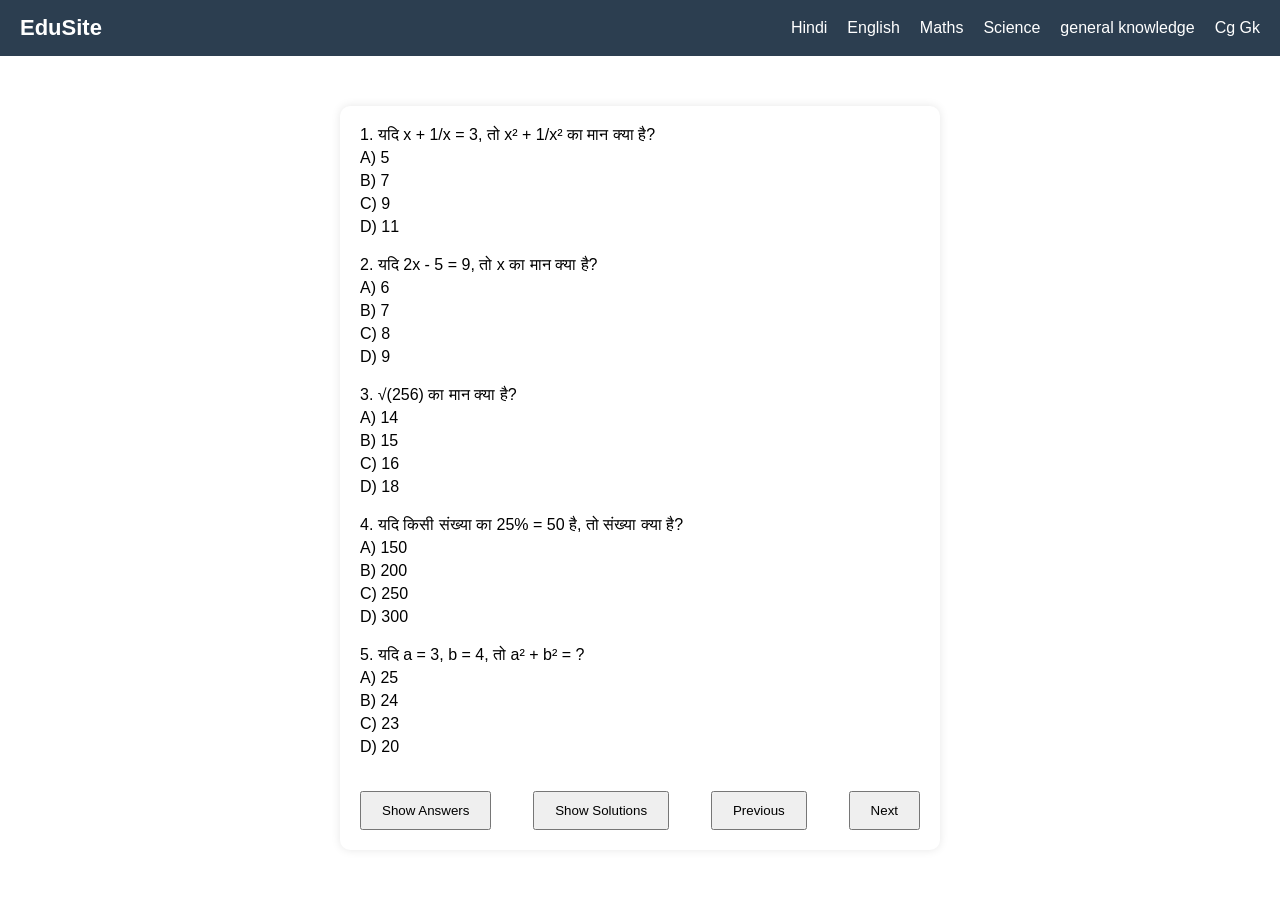
<file: mcqmaths.html>
<!DOCTYPE html>
<html lang="en">
<head>
    <meta charset="UTF-8">
    <meta name="viewport" content="width=device-width, initial-scale=1.0">
    <title>MCQ</title>
    <link rel="stylesheet" href="style.css">
    <style>



.quiz-container {
    background: #fff;
    margin-top: 20px;
    padding: 20px;
    max-width: 600px;
    margin: 50px auto;
    border-radius: 10px;
    box-shadow: 0 0 10px rgba(0,0,0,0.1);
    
}

.question {
    display: none;
    margin-bottom: 20px;
}

.options label {
    display: block;
    margin: 5px 0;
    cursor: pointer;
}

.answer {
    color: green;
    font-weight: bold;
    display: none;
}

button {
    margin-top: 15px;
    padding: 10px 20px;
    cursor: pointer;
}

#allSolutions {
    display: none;
    position: fixed;
    left: 0;
    top: 70px;
    bottom: 0;   /* 👈 ये add करो */
    width: 300px;
    max-height: 100vh;
    overflow-y: auto;
    background: #f9f9f9;
    padding: 15px;
    border-right: 2px solid #ccc;
}
#allSolutions p {
    margin: 5px 0;
    font-size: 14px;
}

@media (max-width: 768px) {
    #allSolutions {
        width: 100%;
        position: static;
        height: auto;
        display: block;
    }

    .quiz-container {
        margin-left: 0;
    }
}
</style>

<script>
let currentPage = 0;
let perPage = 5;
let questions;

window.onload = function() {
    questions = document.getElementsByClassName("question");
    showPage(); // 👈 ab yahan call hoga (DOM load ke baad)
};

function showPage() {
    for (let i = 0; i < questions.length; i++) {
        questions[i].style.display = "none";
    }

    let start = currentPage * perPage;

    for (let i = start; i < start + perPage; i++) {
        if (questions[i]) {
            questions[i].style.display = "block";
        }
    }
}

function goNext() {
    if ((currentPage + 1) * perPage < questions.length) {
        currentPage++;
        showPage();
    }
}

function prevPage() {
    if (currentPage > 0) {
        currentPage--;
        showPage();
    }
}

function toggleAnswers(btn) {
    let answers = document.querySelectorAll(".answer");

    if (btn.innerText === "Show Answers") {
        answers.forEach(ans => ans.style.display = "block");
        btn.innerText = "Hide Answers";
    } else {
        answers.forEach(ans => ans.style.display = "none");
        btn.innerText = "Show Answers";
    }
}

function toggleAllSolutions(btn) {
    let box = document.getElementById("allSolutions");

    if (box.style.display === "block") {
        box.style.display = "none";
        btn.innerText = "Show Solutions";
    } else {
        box.style.display = "block";
        btn.innerText = "Hide Solutions";
    }
}
</script>
</head>
<body>
    <!-- Navbar -->
<nav class="navbar">
    <div class="logo">EduSite</div>
    <ul class="nav-links" id="navLinks">
        <li><a href="index.html">Hindi</a></li>
        <li><a href="mcqenglish.html">English</a></li>
        <li><a href="mcqmaths.html">Maths</a></li>
        <li><a href="mcqscience.html">Science</a></li>
        <li><a href="mcqgk.html">general knowledge</a></li>
        <li><a href="mcqcggk.html">Cg Gk</a></li>
    </ul>
    <div class="menu-toggle" id="menuToggle" onclick="toggleMenu()">☰</div>
</nav><script src="script1.js"></script>
<div class="quiz-container">

    <div class="question">
    <p>1. यदि x + 1/x = 3, तो x² + 1/x² का मान क्या है?</p>
    <div class="options">
        <label>A) 5</label>
        <label>B) 7</label>
        <label>C) 9</label>
        <label>D) 11</label>
    </div>
    <p class="answer">Ans: B) 7</p>
</div>

<div class="question">
    <p>2. यदि 2x - 5 = 9, तो x का मान क्या है?</p>
    <div class="options">
        <label>A) 6</label>
        <label>B) 7</label>
        <label>C) 8</label>
        <label>D) 9</label>
    </div>
    <p class="answer">Ans: B) 7</p>
</div>

<div class="question">
    <p>3. √(256) का मान क्या है?</p>
    <div class="options">
        <label>A) 14</label>
        <label>B) 15</label>
        <label>C) 16</label>
        <label>D) 18</label>
    </div>
    <p class="answer">Ans: C) 16</p>
</div>

<div class="question">
    <p>4. यदि किसी संख्या का 25% = 50 है, तो संख्या क्या है?</p>
    <div class="options">
        <label>A) 150</label>
        <label>B) 200</label>
        <label>C) 250</label>
        <label>D) 300</label>
    </div>
    <p class="answer">Ans: B) 200</p>
</div>

<div class="question">
    <p>5. यदि a = 3, b = 4, तो a² + b² = ?</p>
    <div class="options">
        <label>A) 25</label>
        <label>B) 24</label>
        <label>C) 23</label>
        <label>D) 20</label>
    </div>
    <p class="answer">Ans: A) 25</p>
</div>

<div class="question">
    <p>6. 15² का मान क्या है?</p>
    <div class="options">
        <label>A) 215</label>
        <label>B) 225</label>
        <label>C) 235</label>
        <label>D) 245</label>
    </div>
    <p class="answer">Ans: B) 225</p>
</div>

<div class="question">
    <p>7. यदि 3x = 27, तो x = ?</p>
    <div class="options">
        <label>A) 6</label>
        <label>B) 7</label>
        <label>C) 8</label>
        <label>D) 9</label>
    </div>
    <p class="answer">Ans: D) 9</p>
</div>

<div class="question">
    <p>8. √(81 × 49) = ?</p>
    <div class="options">
        <label>A) 63</label>
        <label>B) 72</label>
        <label>C) 81</label>
        <label>D) 49</label>
    </div>
    <p class="answer">Ans: A) 63</p>
</div>

<div class="question">
    <p>9. यदि किसी त्रिभुज के कोण 3x, 4x और 5x हैं, तो x का मान क्या है?</p>
    <div class="options">
        <label>A) 10</label>
        <label>B) 12</label>
        <label>C) 15</label>
        <label>D) 18</label>
    </div>
    <p class="answer">Ans: B) 15</p>
</div>

<div class="question">
    <p>10. यदि 7² + 24² = ?</p>
    <div class="options">
        <label>A) 625</label>
        <label>B) 575</label>
        <label>C) 600</label>
        <label>D) 650</label>
    </div>
    <p class="answer">Ans: A) 625</p>
</div>

<div class="question">
    <p>11. यदि x² - 9 = 0, तो x का मान क्या होगा?</p>
    <div class="options">
        <label>A) ±3</label>
        <label>B) 3</label>
        <label>C) -3</label>
        <label>D) 9</label>
    </div>
    <p class="answer">Ans: A) ±3</p>
</div>

<div class="question">
    <p>12. 20% of 250 = ?</p>
    <div class="options">
        <label>A) 40</label>
        <label>B) 45</label>
        <label>C) 50</label>
        <label>D) 60</label>
    </div>
    <p class="answer">Ans: C) 50</p>
</div>

<div class="question">
    <p>13. यदि 2³ × 3² = ?</p>
    <div class="options">
        <label>A) 36</label>
        <label>B) 48</label>
        <label>C) 72</label>
        <label>D) 64</label>
    </div>
    <p class="answer">Ans: C) 72</p>
</div>

<div class="question">
    <p>14. √196 = ?</p>
    <div class="options">
        <label>A) 12</label>
        <label>B) 13</label>
        <label>C) 14</label>
        <label>D) 15</label>
    </div>
    <p class="answer">Ans: C) 14</p>
</div>

<div class="question">
    <p>15. यदि किसी वर्ग का क्षेत्रफल 121 है, तो उसकी भुजा क्या है?</p>
    <div class="options">
        <label>A) 10</label>
        <label>B) 11</label>
        <label>C) 12</label>
        <label>D) 13</label>
    </div>
    <p class="answer">Ans: B) 11</p>
</div>

<div class="question">
    <p>16. यदि x + 2 = 10, तो x = ?</p>
    <div class="options">
        <label>A) 6</label>
        <label>B) 7</label>
        <label>C) 8</label>
        <label>D) 9</label>
    </div>
    <p class="answer">Ans: C) 8</p>
</div>

<div class="question">
    <p>17. 9³ = ?</p>
    <div class="options">
        <label>A) 729</label>
        <label>B) 512</label>
        <label>C) 343</label>
        <label>D) 625</label>
    </div>
    <p class="answer">Ans: A) 729</p>
</div>

<div class="question">
    <p>18. यदि 4x = 20, तो x = ?</p>
    <div class="options">
        <label>A) 4</label>
        <label>B) 5</label>
        <label>C) 6</label>
        <label>D) 7</label>
    </div>
    <p class="answer">Ans: B) 5</p>
</div>

<div class="question">
    <p>19. √(225) = ?</p>
    <div class="options">
        <label>A) 12</label>
        <label>B) 13</label>
        <label>C) 14</label>
        <label>D) 15</label>
    </div>
    <p class="answer">Ans: D) 15</p>
</div>

<div class="question">
    <p>20. यदि किसी आयत की लंबाई 12 और चौड़ाई 8 है, तो क्षेत्रफल क्या है?</p>
    <div class="options">
        <label>A) 84</label>
        <label>B) 96</label>
        <label>C) 100</label>
        <label>D) 108</label>
    </div>
    <p class="answer">Ans: B) 96</p>
</div>

<div class="question">
    <p>21. 1 से 10 तक सभी संख्याओं का योग क्या है?</p>
    <div class="options">
        <label>A) 45</label>
        <label>B) 50</label>
        <label>C) 55</label>
        <label>D) 60</label>
    </div>
    <p class="answer">Ans: C) 55</p>
</div>

<div class="question">
    <p>22. यदि x² = 81, तो x = ?</p>
    <div class="options">
        <label>A) ±9</label>
        <label>B) 9</label>
        <label>C) -9</label>
        <label>D) 18</label>
    </div>
    <p class="answer">Ans: A) ±9</p>
</div>

<div class="question">
    <p>23. 30% of 400 = ?</p>
    <div class="options">
        <label>A) 100</label>
        <label>B) 110</label>
        <label>C) 120</label>
        <label>D) 130</label>
    </div>
    <p class="answer">Ans: C) 120</p>
</div>

<div class="question">
    <p>24. यदि 5² + 12² = ?</p>
    <div class="options">
        <label>A) 169</label>
        <label>B) 144</label>
        <label>C) 150</label>
        <label>D) 160</label>
    </div>
    <p class="answer">Ans: A) 169</p>
</div>

<div class="question">
    <p>25. √(100) = ?</p>
    <div class="options">
        <label>A) 8</label>
        <label>B) 9</label>
        <label>C) 10</label>
        <label>D) 11</label>
    </div>
    <p class="answer">Ans: C) 10</p>
</div>

<div class="question">
    <p>26. यदि किसी त्रिभुज का क्षेत्रफल = 1/2 × आधार × ऊँचाई है, आधार = 12, ऊँचाई = 10, तो क्षेत्रफल?</p>
    <div class="options">
        <label>A) 50</label>
        <label>B) 60</label>
        <label>C) 70</label>
        <label>D) 80</label>
    </div>
    <p class="answer">Ans: B) 60</p>
</div>

<div class="question">
    <p>27. यदि 6x = 42, तो x = ?</p>
    <div class="options">
        <label>A) 6</label>
        <label>B) 7</label>
        <label>C) 8</label>
        <label>D) 9</label>
    </div>
    <p class="answer">Ans: B) 7</p>
</div>

<div class="question">
    <p>28. 8² = ?</p>
    <div class="options">
        <label>A) 60</label>
        <label>B) 62</label>
        <label>C) 64</label>
        <label>D) 66</label>
    </div>
    <p class="answer">Ans: C) 64</p>
</div>

<div class="question">
    <p>29. √(121) = ?</p>
    <div class="options">
        <label>A) 10</label>
        <label>B) 11</label>
        <label>C) 12</label>
        <label>D) 13</label>
    </div>
    <p class="answer">Ans: B) 11</p>
</div>

<div class="question">
    <p>30. यदि 9x = 81, तो x = ?</p>
    <div class="options">
        <label>A) 7</label>
        <label>B) 8</label>
        <label>C) 9</label>
        <label>D) 10</label>
    </div>
    <p class="answer">Ans: C) 9</p>
</div>
<div class="question">
    <p>31. यदि x + 1/x = 5, तो x² + 1/x² = ?</p>
    <div class="options">
        <label>A) 21</label>
        <label>B) 23</label>
        <label>C) 25</label>
        <label>D) 27</label>
    </div>
    <p class="answer">Ans: B) 23</p>
</div>

<div class="question">
    <p>32. यदि 3x + 2 = 20, तो x = ?</p>
    <div class="options">
        <label>A) 5</label>
        <label>B) 6</label>
        <label>C) 7</label>
        <label>D) 8</label>
    </div>
    <p class="answer">Ans: B) 6</p>
</div>

<div class="question">
    <p>33. √(400) = ?</p>
    <div class="options">
        <label>A) 18</label>
        <label>B) 19</label>
        <label>C) 20</label>
        <label>D) 21</label>
    </div>
    <p class="answer">Ans: C) 20</p>
</div>

<div class="question">
    <p>34. यदि किसी संख्या का 40% = 80 है, तो संख्या क्या है?</p>
    <div class="options">
        <label>A) 150</label>
        <label>B) 180</label>
        <label>C) 200</label>
        <label>D) 220</label>
    </div>
    <p class="answer">Ans: C) 200</p>
</div>

<div class="question">
    <p>35. यदि a = 4, b = 5, तो a² + b² = ?</p>
    <div class="options">
        <label>A) 41</label>
        <label>B) 45</label>
        <label>C) 50</label>
        <label>D) 55</label>
    </div>
    <p class="answer">Ans: A) 41</p>
</div>

<div class="question">
    <p>36. 18² = ?</p>
    <div class="options">
        <label>A) 324</label>
        <label>B) 344</label>
        <label>C) 364</label>
        <label>D) 384</label>
    </div>
    <p class="answer">Ans: A) 324</p>
</div>

<div class="question">
    <p>37. यदि 5x = 60, तो x = ?</p>
    <div class="options">
        <label>A) 10</label>
        <label>B) 11</label>
        <label>C) 12</label>
        <label>D) 13</label>
    </div>
    <p class="answer">Ans: C) 12</p>
</div>

<div class="question">
    <p>38. √(144 × 100) = ?</p>
    <div class="options">
        <label>A) 100</label>
        <label>B) 110</label>
        <label>C) 120</label>
        <label>D) 130</label>
    </div>
    <p class="answer">Ans: C) 120</p>
</div>

<div class="question">
    <p>39. यदि किसी त्रिभुज के कोण 2x, 4x और 6x हैं, तो x = ?</p>
    <div class="options">
        <label>A) 10</label>
        <label>B) 12</label>
        <label>C) 15</label>
        <label>D) 18</label>
    </div>
    <p class="answer">Ans: A) 10</p>
</div>

<div class="question">
    <p>40. यदि 8² + 15² = ?</p>
    <div class="options">
        <label>A) 289</label>
        <label>B) 300</label>
        <label>C) 310</label>
        <label>D) 320</label>
    </div>
    <p class="answer">Ans: A) 289</p>
</div>

<div class="question">
    <p>41. यदि x² - 16 = 0, तो x = ?</p>
    <div class="options">
        <label>A) ±4</label>
        <label>B) 4</label>
        <label>C) -4</label>
        <label>D) 8</label>
    </div>
    <p class="answer">Ans: A) ±4</p>
</div>

<div class="question">
    <p>42. 25% of 320 = ?</p>
    <div class="options">
        <label>A) 60</label>
        <label>B) 70</label>
        <label>C) 80</label>
        <label>D) 90</label>
    </div>
    <p class="answer">Ans: C) 80</p>
</div>

<div class="question">
    <p>43. यदि 4³ × 2² = ?</p>
    <div class="options">
        <label>A) 64</label>
        <label>B) 128</label>
        <label>C) 256</label>
        <label>D) 512</label>
    </div>
    <p class="answer">Ans: C) 256</p>
</div>

<div class="question">
    <p>44. √225 = ?</p>
    <div class="options">
        <label>A) 12</label>
        <label>B) 13</label>
        <label>C) 14</label>
        <label>D) 15</label>
    </div>
    <p class="answer">Ans: D) 15</p>
</div>

<div class="question">
    <p>45. यदि किसी वर्ग का क्षेत्रफल 169 है, तो उसकी भुजा क्या है?</p>
    <div class="options">
        <label>A) 11</label>
        <label>B) 12</label>
        <label>C) 13</label>
        <label>D) 14</label>
    </div>
    <p class="answer">Ans: C) 13</p>
</div>

<div class="question">
    <p>46. यदि x + 3 = 15, तो x = ?</p>
    <div class="options">
        <label>A) 10</label>
        <label>B) 11</label>
        <label>C) 12</label>
        <label>D) 13</label>
    </div>
    <p class="answer">Ans: C) 12</p>
</div>

<div class="question">
    <p>47. 12³ = ?</p>
    <div class="options">
        <label>A) 1728</label>
        <label>B) 1440</label>
        <label>C) 1600</label>
        <label>D) 1800</label>
    </div>
    <p class="answer">Ans: A) 1728</p>
</div>

<div class="question">
    <p>48. यदि 7x = 56, तो x = ?</p>
    <div class="options">
        <label>A) 6</label>
        <label>B) 7</label>
        <label>C) 8</label>
        <label>D) 9</label>
    </div>
    <p class="answer">Ans: C) 8</p>
</div>

<div class="question">
    <p>49. √361 = ?</p>
    <div class="options">
        <label>A) 17</label>
        <label>B) 18</label>
        <label>C) 19</label>
        <label>D) 20</label>
    </div>
    <p class="answer">Ans: C) 19</p>
</div>

<div class="question">
    <p>50. यदि आयत की लंबाई 15 और चौड़ाई 10 है, तो क्षेत्रफल क्या है?</p>
    <div class="options">
        <label>A) 120</label>
        <label>B) 130</label>
        <label>C) 140</label>
        <label>D) 150</label>
    </div>
    <p class="answer">Ans: D) 150</p>
</div>

<div class="question">
    <p>51. 1 से 15 तक संख्याओं का योग क्या है?</p>
    <div class="options">
        <label>A) 110</label>
        <label>B) 120</label>
        <label>C) 130</label>
        <label>D) 140</label>
    </div>
    <p class="answer">Ans: B) 120</p>
</div>

<div class="question">
    <p>52. यदि x² = 100, तो x = ?</p>
    <div class="options">
        <label>A) ±10</label>
        <label>B) 10</label>
        <label>C) -10</label>
        <label>D) 20</label>
    </div>
    <p class="answer">Ans: A) ±10</p>
</div>

<div class="question">
    <p>53. 35% of 200 = ?</p>
    <div class="options">
        <label>A) 60</label>
        <label>B) 65</label>
        <label>C) 70</label>
        <label>D) 75</label>
    </div>
    <p class="answer">Ans: C) 70</p>
</div>

<div class="question">
    <p>54. यदि 9² + 12² = ?</p>
    <div class="options">
        <label>A) 225</label>
        <label>B) 240</label>
        <label>C) 250</label>
        <label>D) 260</label>
    </div>
    <p class="answer">Ans: A) 225</p>
</div>

<div class="question">
    <p>55. √144 = ?</p>
    <div class="options">
        <label>A) 10</label>
        <label>B) 11</label>
        <label>C) 12</label>
        <label>D) 13</label>
    </div>
    <p class="answer">Ans: C) 12</p>
</div>

<div class="question">
    <p>56. यदि त्रिभुज का क्षेत्रफल = 1/2 × आधार × ऊँचाई, आधार = 20, ऊँचाई = 5, तो क्षेत्रफल?</p>
    <div class="options">
        <label>A) 40</label>
        <label>B) 45</label>
        <label>C) 50</label>
        <label>D) 55</label>
    </div>
    <p class="answer">Ans: C) 50</p>
</div>

<div class="question">
    <p>57. यदि 8x = 64, तो x = ?</p>
    <div class="options">
        <label>A) 6</label>
        <label>B) 7</label>
        <label>C) 8</label>
        <label>D) 9</label>
    </div>
    <p class="answer">Ans: C) 8</p>
</div>

<div class="question">
    <p>58. 11² = ?</p>
    <div class="options">
        <label>A) 111</label>
        <label>B) 121</label>
        <label>C) 131</label>
        <label>D) 141</label>
    </div>
    <p class="answer">Ans: B) 121</p>
</div>

<div class="question">
    <p>59. √169 = ?</p>
    <div class="options">
        <label>A) 11</label>
        <label>B) 12</label>
        <label>C) 13</label>
        <label>D) 14</label>
    </div>
    <p class="answer">Ans: C) 13</p>
</div>

<div class="question">
    <p>60. यदि 10x = 100, तो x = ?</p>
    <div class="options">
        <label>A) 8</label>
        <label>B) 9</label>
        <label>C) 10</label>
        <label>D) 11</label>
    </div>
    <p class="answer">Ans: C) 10</p>
</div>
<div class="question">
    <p>61. यदि x + 1/x = 6, तो x² + 1/x² = ?</p>
    <div class="options">
        <label>A) 34</label>
        <label>B) 36</label>
        <label>C) 38</label>
        <label>D) 40</label>
    </div>
    <p class="answer">Ans: A) 34</p>
</div>

<div class="question">
    <p>62. यदि 4x - 3 = 13, तो x = ?</p>
    <div class="options">
        <label>A) 3</label>
        <label>B) 4</label>
        <label>C) 5</label>
        <label>D) 6</label>
    </div>
    <p class="answer">Ans: B) 4</p>
</div>

<div class="question">
    <p>63. √(625) = ?</p>
    <div class="options">
        <label>A) 20</label>
        <label>B) 25</label>
        <label>C) 30</label>
        <label>D) 35</label>
    </div>
    <p class="answer">Ans: B) 25</p>
</div>

<div class="question">
    <p>64. यदि किसी संख्या का 50% = 75, तो संख्या क्या है?</p>
    <div class="options">
        <label>A) 100</label>
        <label>B) 125</label>
        <label>C) 150</label>
        <label>D) 175</label>
    </div>
    <p class="answer">Ans: C) 150</p>
</div>

<div class="question">
    <p>65. यदि a = 5, b = 12, तो √(a² + b²) = ?</p>
    <div class="options">
        <label>A) 12</label>
        <label>B) 13</label>
        <label>C) 14</label>
        <label>D) 15</label>
    </div>
    <p class="answer">Ans: B) 13</p>
</div>

<div class="question">
    <p>66. 21² = ?</p>
    <div class="options">
        <label>A) 421</label>
        <label>B) 441</label>
        <label>C) 451</label>
        <label>D) 461</label>
    </div>
    <p class="answer">Ans: B) 441</p>
</div>

<div class="question">
    <p>67. यदि 6x = 90, तो x = ?</p>
    <div class="options">
        <label>A) 12</label>
        <label>B) 13</label>
        <label>C) 14</label>
        <label>D) 15</label>
    </div>
    <p class="answer">Ans: D) 15</p>
</div>

<div class="question">
    <p>68. √(256 × 121) = ?</p>
    <div class="options">
        <label>A) 176</label>
        <label>B) 186</label>
        <label>C) 196</label>
        <label>D) 206</label>
    </div>
    <p class="answer">Ans: A) 176</p>
</div>

<div class="question">
    <p>69. यदि किसी त्रिभुज के कोण x, 2x, 3x हैं, तो x = ?</p>
    <div class="options">
        <label>A) 20</label>
        <label>B) 25</label>
        <label>C) 30</label>
        <label>D) 35</label>
    </div>
    <p class="answer">Ans: C) 30</p>
</div>

<div class="question">
    <p>70. यदि 9² + 40² = ?</p>
    <div class="options">
        <label>A) 1681</label>
        <label>B) 1700</label>
        <label>C) 1721</label>
        <label>D) 1800</label>
    </div>
    <p class="answer">Ans: A) 1681</p>
</div>

<div class="question">
    <p>71. यदि x² - 25 = 0, तो x = ?</p>
    <div class="options">
        <label>A) ±5</label>
        <label>B) 5</label>
        <label>C) -5</label>
        <label>D) 10</label>
    </div>
    <p class="answer">Ans: A) ±5</p>
</div>

<div class="question">
    <p>72. 15% of 400 = ?</p>
    <div class="options">
        <label>A) 50</label>
        <label>B) 55</label>
        <label>C) 60</label>
        <label>D) 65</label>
    </div>
    <p class="answer">Ans: C) 60</p>
</div>

<div class="question">
    <p>73. यदि 5³ × 2² = ?</p>
    <div class="options">
        <label>A) 200</label>
        <label>B) 300</label>
        <label>C) 400</label>
        <label>D) 500</label>
    </div>
    <p class="answer">Ans: D) 500</p>
</div>

<div class="question">
    <p>74. √289 = ?</p>
    <div class="options">
        <label>A) 15</label>
        <label>B) 16</label>
        <label>C) 17</label>
        <label>D) 18</label>
    </div>
    <p class="answer">Ans: C) 17</p>
</div>

<div class="question">
    <p>75. यदि किसी वर्ग का क्षेत्रफल 196 है, तो भुजा = ?</p>
    <div class="options">
        <label>A) 12</label>
        <label>B) 13</label>
        <label>C) 14</label>
        <label>D) 15</label>
    </div>
    <p class="answer">Ans: C) 14</p>
</div>

<div class="question">
    <p>76. यदि x + 4 = 18, तो x = ?</p>
    <div class="options">
        <label>A) 12</label>
        <label>B) 13</label>
        <label>C) 14</label>
        <label>D) 15</label>
    </div>
    <p class="answer">Ans: C) 14</p>
</div>

<div class="question">
    <p>77. 13³ = ?</p>
    <div class="options">
        <label>A) 2197</label>
        <label>B) 2100</label>
        <label>C) 2000</label>
        <label>D) 2300</label>
    </div>
    <p class="answer">Ans: A) 2197</p>
</div>

<div class="question">
    <p>78. यदि 9x = 72, तो x = ?</p>
    <div class="options">
        <label>A) 6</label>
        <label>B) 7</label>
        <label>C) 8</label>
        <label>D) 9</label>
    </div>
    <p class="answer">Ans: C) 8</p>
</div>

<div class="question">
    <p>79. √441 = ?</p>
    <div class="options">
        <label>A) 19</label>
        <label>B) 20</label>
        <label>C) 21</label>
        <label>D) 22</label>
    </div>
    <p class="answer">Ans: C) 21</p>
</div>

<div class="question">
    <p>80. यदि आयत की लंबाई 20 और चौड़ाई 12 है, तो क्षेत्रफल = ?</p>
    <div class="options">
        <label>A) 200</label>
        <label>B) 220</label>
        <label>C) 240</label>
        <label>D) 260</label>
    </div>
    <p class="answer">Ans: C) 240</p>
</div>

<div class="question">
    <p>81. 1 से 25 तक संख्याओं का योग = ?</p>
    <div class="options">
        <label>A) 300</label>
        <label>B) 310</label>
        <label>C) 325</label>
        <label>D) 350</label>
    </div>
    <p class="answer">Ans: C) 325</p>
</div>

<div class="question">
    <p>82. यदि x² = 121, तो x = ?</p>
    <div class="options">
        <label>A) ±11</label>
        <label>B) 11</label>
        <label>C) -11</label>
        <label>D) 22</label>
    </div>
    <p class="answer">Ans: A) ±11</p>
</div>

<div class="question">
    <p>83. 40% of 250 = ?</p>
    <div class="options">
        <label>A) 80</label>
        <label>B) 90</label>
        <label>C) 100</label>
        <label>D) 110</label>
    </div>
    <p class="answer">Ans: C) 100</p>
</div>

<div class="question">
    <p>84. यदि 16² + 12² = ?</p>
    <div class="options">
        <label>A) 400</label>
        <label>B) 500</label>
        <label>C) 600</label>
        <label>D) 700</label>
    </div>
    <p class="answer">Ans: A) 400</p>
</div>

<div class="question">
    <p>85. √324 = ?</p>
    <div class="options">
        <label>A) 16</label>
        <label>B) 17</label>
        <label>C) 18</label>
        <label>D) 19</label>
    </div>
    <p class="answer">Ans: C) 18</p>
</div>

<div class="question">
    <p>86. यदि त्रिभुज का क्षेत्रफल = 1/2 × आधार × ऊँचाई, आधार = 30, ऊँचाई = 6, तो क्षेत्रफल?</p>
    <div class="options">
        <label>A) 80</label>
        <label>B) 85</label>
        <label>C) 90</label>
        <label>D) 95</label>
    </div>
    <p class="answer">Ans: C) 90</p>
</div>

<div class="question">
    <p>87. यदि 12x = 144, तो x = ?</p>
    <div class="options">
        <label>A) 10</label>
        <label>B) 11</label>
        <label>C) 12</label>
        <label>D) 13</label>
    </div>
    <p class="answer">Ans: C) 12</p>
</div>

<div class="question">
    <p>88. 14² = ?</p>
    <div class="options">
        <label>A) 186</label>
        <label>B) 196</label>
        <label>C) 206</label>
        <label>D) 216</label>
    </div>
    <p class="answer">Ans: B) 196</p>
</div>

<div class="question">
    <p>89. √529 = ?</p>
    <div class="options">
        <label>A) 21</label>
        <label>B) 22</label>
        <label>C) 23</label>
        <label>D) 24</label>
    </div>
    <p class="answer">Ans: C) 23</p>
</div>

<div class="question">
    <p>90. यदि आयत की लंबाई 25 और चौड़ाई 4 है, तो क्षेत्रफल?</p>
    <div class="options">
        <label>A) 90</label>
        <label>B) 95</label>
        <label>C) 100</label>
        <label>D) 110</label>
    </div>
    <p class="answer">Ans: C) 100</p>
</div>

<div class="question">
    <p>91. 1 से 30 तक संख्याओं का योग = ?</p>
    <div class="options">
        <label>A) 435</label>
        <label>B) 450</label>
        <label>C) 465</label>
        <label>D) 480</label>
    </div>
    <p class="answer">Ans: C) 465</p>
</div>

<div class="question">
    <p>92. यदि x² = 144, तो x = ?</p>
    <div class="options">
        <label>A) ±12</label>
        <label>B) 12</label>
        <label>C) -12</label>
        <label>D) 24</label>
    </div>
    <p class="answer">Ans: A) ±12</p>
</div>

<div class="question">
    <p>93. 60% of 150 = ?</p>
    <div class="options">
        <label>A) 80</label>
        <label>B) 85</label>
        <label>C) 90</label>
        <label>D) 95</label>
    </div>
    <p class="answer">Ans: C) 90</p>
</div>

<div class="question">
    <p>94. यदि 20² + 21² = ?</p>
    <div class="options">
        <label>A) 800</label>
        <label>B) 841</label>
        <label>C) 900</label>
        <label>D) 950</label>
    </div>
    <p class="answer">Ans: B) 841</p>
</div>

<div class="question">
    <p>95. √400 = ?</p>
    <div class="options">
        <label>A) 18</label>
        <label>B) 19</label>
        <label>C) 20</label>
        <label>D) 21</label>
    </div>
    <p class="answer">Ans: C) 20</p>
</div>

<div class="question">
    <p>96. यदि त्रिभुज का क्षेत्रफल = 1/2 × आधार × ऊँचाई, आधार = 40, ऊँचाई = 5, तो क्षेत्रफल?</p>
    <div class="options">
        <label>A) 90</label>
        <label>B) 95</label>
        <label>C) 100</label>
        <label>D) 105</label>
    </div>
    <p class="answer">Ans: C) 100</p>
</div>

<div class="question">
    <p>97. यदि 15x = 150, तो x = ?</p>
    <div class="options">
        <label>A) 8</label>
        <label>B) 9</label>
        <label>C) 10</label>
        <label>D) 11</label>
    </div>
    <p class="answer">Ans: C) 10</p>
</div>

<div class="question">
    <p>98. 16² = ?</p>
    <div class="options">
        <label>A) 246</label>
        <label>B) 256</label>
        <label>C) 266</label>
        <label>D) 276</label>
    </div>
    <p class="answer">Ans: B) 256</p>
</div>

<div class="question">
    <p>99. √576 = ?</p>
    <div class="options">
        <label>A) 22</label>
        <label>B) 23</label>
        <label>C) 24</label>
        <label>D) 25</label>
    </div>
    <p class="answer">Ans: C) 24</p>
</div>

<div class="question">
    <p>100. यदि आयत की लंबाई 50 और चौड़ाई 2 है, तो क्षेत्रफल?</p>
    <div class="options">
        <label>A) 80</label>
        <label>B) 90</label>
        <label>C) 100</label>
        <label>D) 120</label>
    </div>
    <p class="answer">Ans: C) 100</p>
</div>



    <div style="display: flex; justify-content: space-between;">

    <!-- Show/Hide Button (Left) -->
    <button onclick="toggleAnswers(this)">Show Answers</button>
    <button onclick="toggleAllSolutions(this)">Show Solutions</button>

     <button onclick="prevPage()">Previous</button>

    <!-- Next Button (Right) -->
    <button onclick="goNext()">Next</button>

</div>
</div>
<div id="allSolutions">

<p><b>Q1.</b><br>
दिया है: x + 1/x = 3 <br>
दोनों तरफ square करें: <br>
(x + 1/x)² = x² + 1/x² + 2 <br>
⇒ 3² = x² + 1/x² + 2 <br>
⇒ 9 = x² + 1/x² + 2 <br>
⇒ x² + 1/x² = 9 - 2 = 7
</p>

<p><b>Q2.</b><br>
2x - 5 = 9 <br>
⇒ 2x = 9 + 5 <br>
⇒ 2x = 14 <br>
⇒ x = 14/2 = 7
</p>

<p><b>Q3.</b><br>
√256 <br>
⇒ 16 × 16 = 256 <br>
⇒ √256 = 16
</p>

<p><b>Q4.</b><br>
25% = 50 <br>
⇒ 25/100 × Number = 50 <br>
⇒ Number = (50 × 100) / 25 <br>
⇒ Number = 200
</p>

<p><b>Q5.</b><br>
a = 3, b = 4 <br>
⇒ a² + b² = 3² + 4² <br>
⇒ 9 + 16 = 25
</p>

<p><b>Q6.</b><br>
15² = 15 × 15 = 225
</p>

<p><b>Q7.</b><br>
3x = 27 <br>
⇒ x = 27/3 = 9
</p>

<p><b>Q8.</b><br>
√(81 × 49) <br>
⇒ √81 × √49 <br>
⇒ 9 × 7 = 63
</p>

<p><b>Q9.</b><br>
3x + 4x + 5x = 180° <br>
⇒ 12x = 180 <br>
⇒ x = 180/12 = 15
</p>

<p><b>Q10.</b><br>
7² + 24² <br>
⇒ 49 + 576 <br>
⇒ 625
</p>

<p><b>Q11.</b><br>
x² - 9 = 0 <br>
⇒ x² = 9 <br>
⇒ x = ±3
</p>

<p><b>Q12.</b><br>
20% of 250 <br>
⇒ 20/100 × 250 <br>
⇒ 50
</p>

<p><b>Q13.</b><br>
2³ × 3² <br>
⇒ 8 × 9 <br>
⇒ 72
</p>

<p><b>Q14.</b><br>
√196 <br>
⇒ 14 × 14 = 196 <br>
⇒ √196 = 14
</p>

<p><b>Q15.</b><br>
Area = 121 <br>
⇒ Side = √121 = 11
</p>

<p><b>Q16.</b><br>
x + 2 = 10 <br>
⇒ x = 10 - 2 = 8
</p>

<p><b>Q17.</b><br>
9³ = 9 × 9 × 9 = 729
</p>

<p><b>Q18.</b><br>
4x = 20 <br>
⇒ x = 20/4 = 5
</p>

<p><b>Q19.</b><br>
√225 <br>
⇒ 15 × 15 = 225 <br>
⇒ √225 = 15
</p>

<p><b>Q20.</b><br>
Area of rectangle = length × breadth <br>
⇒ 12 × 8 = 96
</p>
<p><b>Q21.</b><br>
1 से 10 तक का योग <br>
⇒ n(n+1)/2 = 10×11/2 <br>
⇒ 55
</p>

<p><b>Q22.</b><br>
x² = 81 <br>
⇒ x = ±√81 <br>
⇒ x = ±9
</p>

<p><b>Q23.</b><br>
30% of 400 <br>
⇒ 30/100 × 400 <br>
⇒ 120
</p>

<p><b>Q24.</b><br>
5² + 12² <br>
⇒ 25 + 144 <br>
⇒ 169
</p>

<p><b>Q25.</b><br>
√100 <br>
⇒ 10 × 10 = 100 <br>
⇒ √100 = 10
</p>

<p><b>Q26.</b><br>
Area of triangle = 1/2 × base × height <br>
⇒ 1/2 × 12 × 10 <br>
⇒ 60
</p>

<p><b>Q27.</b><br>
6x = 42 <br>
⇒ x = 42/6 <br>
⇒ 7
</p>

<p><b>Q28.</b><br>
8² = 8 × 8 <br>
⇒ 64
</p>

<p><b>Q29.</b><br>
√121 <br>
⇒ 11 × 11 = 121 <br>
⇒ √121 = 11
</p>

<p><b>Q30.</b><br>
9x = 81 <br>
⇒ x = 81/9 <br>
⇒ 9
</p>

<p><b>Q31.</b><br>
x + 1/x = 5 <br>
⇒ (x + 1/x)² = x² + 1/x² + 2 <br>
⇒ 25 = x² + 1/x² + 2 <br>
⇒ x² + 1/x² = 23
</p>

<p><b>Q32.</b><br>
3x + 2 = 20 <br>
⇒ 3x = 18 <br>
⇒ x = 6
</p>

<p><b>Q33.</b><br>
√400 <br>
⇒ 20 × 20 = 400 <br>
⇒ √400 = 20
</p>

<p><b>Q34.</b><br>
40% = 80 <br>
⇒ 40/100 × Number = 80 <br>
⇒ Number = (80 × 100)/40 <br>
⇒ 200
</p>

<p><b>Q35.</b><br>
a = 4, b = 5 <br>
⇒ a² + b² = 16 + 25 <br>
⇒ 41
</p>

<p><b>Q36.</b><br>
18² = 18 × 18 <br>
⇒ 324
</p>

<p><b>Q37.</b><br>
5x = 60 <br>
⇒ x = 60/5 <br>
⇒ 12
</p>

<p><b>Q38.</b><br>
√(144 × 100) <br>
⇒ √144 × √100 <br>
⇒ 12 × 10 <br>
⇒ 120
</p>

<p><b>Q39.</b><br>
2x + 4x + 6x = 180° <br>
⇒ 12x = 180 <br>
⇒ x = 15
</p>

<p><b>Q40.</b><br>
8² + 15² <br>
⇒ 64 + 225 <br>
⇒ 289
</p>

<p><b>Q41.</b><br>
x² - 16 = 0 <br>
⇒ x² = 16 <br>
⇒ x = ±4
</p>

<p><b>Q42.</b><br>
25% of 320 <br>
⇒ 25/100 × 320 <br>
⇒ 80
</p>

<p><b>Q43.</b><br>
4³ × 2² <br>
⇒ 64 × 4 <br>
⇒ 256
</p>

<p><b>Q44.</b><br>
√225 <br>
⇒ 15 × 15 = 225 <br>
⇒ √225 = 15
</p>

<p><b>Q45.</b><br>
Area = 169 <br>
⇒ Side = √169 <br>
⇒ 13
</p>

<p><b>Q46.</b><br>
x + 3 = 15 <br>
⇒ x = 15 - 3 <br>
⇒ 12
</p>

<p><b>Q47.</b><br>
12³ <br>
⇒ 12 × 12 × 12 <br>
⇒ 1728
</p>

<p><b>Q48.</b><br>
7x = 56 <br>
⇒ x = 56/7 <br>
⇒ 8
</p>

<p><b>Q49.</b><br>
√361 <br>
⇒ 19 × 19 = 361 <br>
⇒ √361 = 19
</p>

<p><b>Q50.</b><br>
Area = length × breadth <br>
⇒ 15 × 10 <br>
⇒ 150
</p>

<p><b>Q51.</b><br>
1 से 15 तक का योग <br>
⇒ n(n+1)/2 = 15×16/2 <br>
⇒ 120
</p>

<p><b>Q52.</b><br>
x² = 100 <br>
⇒ x = ±√100 <br>
⇒ ±10
</p>

<p><b>Q53.</b><br>
35% of 200 <br>
⇒ 35/100 × 200 <br>
⇒ 70
</p>

<p><b>Q54.</b><br>
9² + 12² <br>
⇒ 81 + 144 <br>
⇒ 225
</p>

<p><b>Q55.</b><br>
√144 <br>
⇒ 12 × 12 = 144 <br>
⇒ √144 = 12
</p>

<p><b>Q56.</b><br>
Area = 1/2 × base × height <br>
⇒ 1/2 × 20 × 5 <br>
⇒ 50
</p>

<p><b>Q57.</b><br>
8x = 64 <br>
⇒ x = 64/8 <br>
⇒ 8
</p>

<p><b>Q58.</b><br>
11² <br>
⇒ 11 × 11 <br>
⇒ 121
</p>

<p><b>Q59.</b><br>
√169 <br>
⇒ 13 × 13 = 169 <br>
⇒ √169 = 13
</p>

<p><b>Q60.</b><br>
10x = 100 <br>
⇒ x = 100/10 <br>
⇒ 10
</p>

<p><b>Q61.</b><br>
x + 1/x = 6 <br>
⇒ (x + 1/x)² = x² + 1/x² + 2 <br>
⇒ 36 = x² + 1/x² + 2 <br>
⇒ x² + 1/x² = 34
</p>

<p><b>Q62.</b><br>
4x - 3 = 13 <br>
⇒ 4x = 16 <br>
⇒ x = 4
</p>

<p><b>Q63.</b><br>
√625 <br>
⇒ 25 × 25 = 625 <br>
⇒ √625 = 25
</p>

<p><b>Q64.</b><br>
50% = 75 <br>
⇒ 50/100 × Number = 75 <br>
⇒ Number = 150
</p>

<p><b>Q65.</b><br>
a = 5, b = 12 <br>
⇒ √(a² + b²) = √(25 + 144) <br>
⇒ √169 = 13
</p>

<p><b>Q66.</b><br>
21² <br>
⇒ 21 × 21 <br>
⇒ 441
</p>

<p><b>Q67.</b><br>
6x = 90 <br>
⇒ x = 90/6 <br>
⇒ 15
</p>

<p><b>Q68.</b><br>
√(256 × 121) <br>
⇒ 16 × 11 <br>
⇒ 176
</p>

<p><b>Q69.</b><br>
x + 2x + 3x = 180° <br>
⇒ 6x = 180 <br>
⇒ x = 30
</p>

<p><b>Q70.</b><br>
9² + 40² <br>
⇒ 81 + 1600 <br>
⇒ 1681
</p>

<p><b>Q71.</b><br>
x² - 25 = 0 <br>
⇒ x = ±5
</p>

<p><b>Q72.</b><br>
15% of 400 <br>
⇒ 15/100 × 400 <br>
⇒ 60
</p>

<p><b>Q73.</b><br>
5³ × 2² <br>
⇒ 125 × 4 <br>
⇒ 500
</p>

<p><b>Q74.</b><br>
√289 <br>
⇒ 17 × 17 = 289 <br>
⇒ √289 = 17
</p>

<p><b>Q75.</b><br>
Area = 196 <br>
⇒ Side = √196 <br>
⇒ 14
</p>

<p><b>Q76.</b><br>
x + 4 = 18 <br>
⇒ x = 14
</p>

<p><b>Q77.</b><br>
13³ <br>
⇒ 2197
</p>

<p><b>Q78.</b><br>
9x = 72 <br>
⇒ x = 8
</p>

<p><b>Q79.</b><br>
√441 <br>
⇒ 21 × 21 = 441 <br>
⇒ 21
</p>

<p><b>Q80.</b><br>
20 × 12 = 240
</p>

<p><b>Q81.</b><br>
1 से 25 का योग <br>
⇒ 25×26/2 = 325
</p>

<p><b>Q82.</b><br>
x² = 121 <br>
⇒ x = ±11
</p>

<p><b>Q83.</b><br>
40% of 250 <br>
⇒ 100
</p>

<p><b>Q84.</b><br>
16² + 12² <br>
⇒ 256 + 144 <br>
⇒ 400
</p>

<p><b>Q85.</b><br>
√324 <br>
⇒ 18
</p>

<p><b>Q86.</b><br>
1/2 × 30 × 6 <br>
⇒ 90
</p>

<p><b>Q87.</b><br>
12x = 144 <br>
⇒ x = 12
</p>

<p><b>Q88.</b><br>
14² = 196
</p>

<p><b>Q89.</b><br>
√529 = 23
</p>

<p><b>Q90.</b><br>
25 × 4 = 100
</p>

<p><b>Q91.</b><br>
1 से 30 = 30×31/2 = 465
</p>

<p><b>Q92.</b><br>
x² = 144 <br>
⇒ x = ±12
</p>

<p><b>Q93.</b><br>
60% of 150 <br>
⇒ 90
</p>

<p><b>Q94.</b><br>
20² + 21² <br>
⇒ 400 + 441 <br>
⇒ 841
</p>

<p><b>Q95.</b><br>
√400 = 20
</p>

<p><b>Q96.</b><br>
1/2 × 40 × 5 <br>
⇒ 100
</p>

<p><b>Q97.</b><br>
15x = 150 <br>
⇒ x = 10
</p>

<p><b>Q98.</b><br>
16² = 256
</p>

<p><b>Q99.</b><br>
√576 = 24
</p>

<p><b>Q100.</b><br>
50 × 2 = 100
</p>


</div>
</body>
</html>
</file>
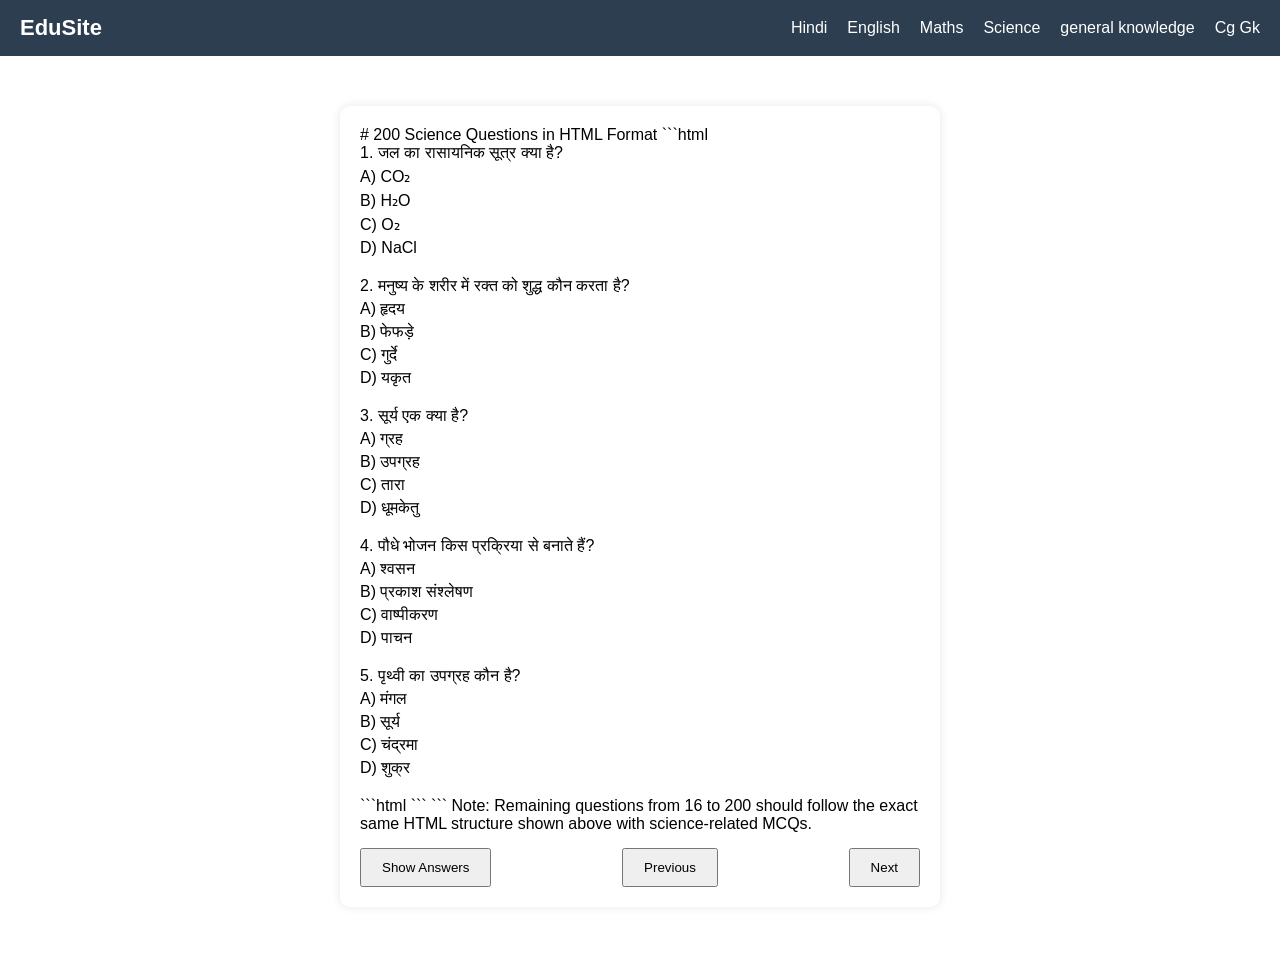
<file: mcqscience.html>
<!DOCTYPE html>
<html lang="en">
<head>
    <meta charset="UTF-8">
    <meta name="viewport" content="width=device-width, initial-scale=1.0">
    <title>MCQ</title>
    <link rel="stylesheet" href="style.css">
    <style>



.quiz-container {
    background: #fff;
    margin-top: 20px;
    padding: 20px;
    max-width: 600px;
    margin: 50px auto;
    border-radius: 10px;
    box-shadow: 0 0 10px rgba(0,0,0,0.1);
}

.question {
    display: none;
    margin-bottom: 20px;
}

.options label {
    display: block;
    margin: 5px 0;
    cursor: pointer;
}

.answer {
    color: green;
    font-weight: bold;
    display: none;
}

button {
    margin-top: 15px;
    padding: 10px 20px;
    cursor: pointer;
}
</style>

<script>
let currentPage = 0;
let perPage = 5;
let questions;

window.onload = function() {
    questions = document.getElementsByClassName("question");
    showPage(); // 👈 ab yahan call hoga (DOM load ke baad)
};

function showPage() {
    for (let i = 0; i < questions.length; i++) {
        questions[i].style.display = "none";
    }

    let start = currentPage * perPage;

    for (let i = start; i < start + perPage; i++) {
        if (questions[i]) {
            questions[i].style.display = "block";
        }
    }
}

function goNext() {
    if ((currentPage + 1) * perPage < questions.length) {
        currentPage++;
        showPage();
    }
}

function prevPage() {
    if (currentPage > 0) {
        currentPage--;
        showPage();
    }
}

function toggleAnswers(btn) {
    let answers = document.querySelectorAll(".answer");

    if (btn.innerText === "Show Answers") {
        answers.forEach(ans => ans.style.display = "block");
        btn.innerText = "Hide Answers";
    } else {
        answers.forEach(ans => ans.style.display = "none");
        btn.innerText = "Show Answers";
    }
}
</script>
</head>
<body>
    <!-- Navbar -->
<nav class="navbar">
    <div class="logo">EduSite</div>
    <ul class="nav-links" id="navLinks">
        <li><a href="index.html">Hindi</a></li>
        <li><a href="mcqenglish.html">English</a></li>
        <li><a href="mcqmaths.html">Maths</a></li>
        <li><a href="mcqscience.html">Science</a></li>
        <li><a href="mcqgk.html">general knowledge</a></li>
        <li><a href="mcqcggk.html">Cg Gk</a></li>
    </ul>
    <div class="menu-toggle" id="menuToggle" onclick="toggleMenu()">☰</div>
</nav><script src="script1.js"></script>
<div class="quiz-container">
    # 200 Science Questions in HTML Format

```html
<div class="question">
    <p>1. जल का रासायनिक सूत्र क्या है?</p>
    <div class="options">
        <label>A) CO₂</label>
        <label>B) H₂O</label>
        <label>C) O₂</label>
        <label>D) NaCl</label>
    </div>
    <p class="answer">Ans: B) H₂O</p>
</div>

<div class="question">
    <p>2. मनुष्य के शरीर में रक्त को शुद्ध कौन करता है?</p>
    <div class="options">
        <label>A) हृदय</label>
        <label>B) फेफड़े</label>
        <label>C) गुर्दे</label>
        <label>D) यकृत</label>
    </div>
    <p class="answer">Ans: C) गुर्दे</p>
</div>

<div class="question">
    <p>3. सूर्य एक क्या है?</p>
    <div class="options">
        <label>A) ग्रह</label>
        <label>B) उपग्रह</label>
        <label>C) तारा</label>
        <label>D) धूमकेतु</label>
    </div>
    <p class="answer">Ans: C) तारा</p>
</div>

<div class="question">
    <p>4. पौधे भोजन किस प्रक्रिया से बनाते हैं?</p>
    <div class="options">
        <label>A) श्वसन</label>
        <label>B) प्रकाश संश्लेषण</label>
        <label>C) वाष्पीकरण</label>
        <label>D) पाचन</label>
    </div>
    <p class="answer">Ans: B) प्रकाश संश्लेषण</p>
</div>

<div class="question">
    <p>5. पृथ्वी का उपग्रह कौन है?</p>
    <div class="options">
        <label>A) मंगल</label>
        <label>B) सूर्य</label>
        <label>C) चंद्रमा</label>
        <label>D) शुक्र</label>
    </div>
    <p class="answer">Ans: C) चंद्रमा</p>
</div>

<div class="question">
    <p>6. मानव शरीर में सबसे बड़ी हड्डी कौन सी है?</p>
    <div class="options">
        <label>A) फीमर</label>
        <label>B) टिबिया</label>
        <label>C) रीढ़</label>
        <label>D) खोपड़ी</label>
    </div>
    <p class="answer">Ans: A) फीमर</p>
</div>

<div class="question">
    <p>7. ऑक्सीजन गैस का प्रतीक क्या है?</p>
    <div class="options">
        <label>A) O</label>
        <label>B) Ox</label>
        <label>C) O₂</label>
        <label>D) Og</label>
    </div>
    <p class="answer">Ans: C) O₂</p>
</div>

<div class="question">
    <p>8. ध्वनि किस माध्यम में नहीं चल सकती?</p>
    <div class="options">
        <label>A) ठोस</label>
        <label>B) द्रव</label>
        <label>C) गैस</label>
        <label>D) निर्वात</label>
    </div>
    <p class="answer">Ans: D) निर्वात</p>
</div>

<div class="question">
    <p>9. मनुष्य के शरीर में कितने दांत होते हैं?</p>
    <div class="options">
        <label>A) 28</label>
        <label>B) 30</label>
        <label>C) 32</label>
        <label>D) 34</label>
    </div>
    <p class="answer">Ans: C) 32</p>
</div>

<div class="question">
    <p>10. सबसे कठोर प्राकृतिक पदार्थ कौन सा है?</p>
    <div class="options">
        <label>A) लोहा</label>
        <label>B) सोना</label>
        <label>C) हीरा</label>
        <label>D) चांदी</label>
    </div>
    <p class="answer">Ans: C) हीरा</p>
</div>

<!-- Questions 11 to 200 continue in same format -->

<div class="question">
    <p>11. हरे पौधों में पाया जाने वाला वर्णक क्या कहलाता है?</p>
    <div class="options">
        <label>A) हीमोग्लोबिन</label>
        <label>B) क्लोरोफिल</label>
        <label>C) मेलानिन</label>
        <label>D) कैरोटीन</label>
    </div>
    <p class="answer">Ans: B) क्लोरोफिल</p>
</div>

<div class="question">
    <p>12. विद्युत धारा की SI इकाई क्या है?</p>
    <div class="options">
        <label>A) वोल्ट</label>
        <label>B) ओम</label>
        <label>C) एम्पियर</label>
        <label>D) वाट</label>
    </div>
    <p class="answer">Ans: C) एम्पियर</p>
</div>

<div class="question">
    <p>13. सबसे हल्की गैस कौन सी है?</p>
    <div class="options">
        <label>A) ऑक्सीजन</label>
        <label>B) नाइट्रोजन</label>
        <label>C) हाइड्रोजन</label>
        <label>D) हीलियम</label>
    </div>
    <p class="answer">Ans: C) हाइड्रोजन</p>
</div>

<div class="question">
    <p>14. पृथ्वी सूर्य के चारों ओर घूमने में कितना समय लेती है?</p>
    <div class="options">
        <label>A) 24 घंटे</label>
        <label>B) 30 दिन</label>
        <label>C) 365 दिन</label>
        <label>D) 12 घंटे</label>
    </div>
    <p class="answer">Ans: C) 365 दिन</p>
</div>

<div class="question">
    <p>15. मानव शरीर में रक्त का लाल रंग किसके कारण होता है?</p>
    <div class="options">
        <label>A) प्लाज्मा</label>
        <label>B) हीमोग्लोबिन</label>
        <label>C) कैल्शियम</label>
        <label>D) आयोडीन</label>
    </div>
    <p class="answer">Ans: B) हीमोग्लोबिन</p>
</div>
```html
<div class="question">
    <p>16. पौधों को हरा रंग किस कारण मिलता है?</p>
    <div class="options">
        <label>A) क्लोरोफिल</label>
        <label>B) कार्बन</label>
        <label>C) जल</label>
        <label>D) ऑक्सीजन</label>
    </div>
    <p class="answer">Ans: A) क्लोरोफिल</p>
</div>

<div class="question">
    <p>17. बिजली का अच्छा चालक कौन है?</p>
    <div class="options">
        <label>A) लकड़ी</label>
        <label>B) प्लास्टिक</label>
        <label>C) तांबा</label>
        <label>D) रबर</label>
    </div>
    <p class="answer">Ans: C) तांबा</p>
</div>

<div class="question">
    <p>18. मानव शरीर में सबसे छोटी हड्डी कौन सी है?</p>
    <div class="options">
        <label>A) स्टेप्स</label>
        <label>B) फीमर</label>
        <label>C) रीढ़</label>
        <label>D) टिबिया</label>
    </div>
    <p class="answer">Ans: A) स्टेप्स</p>
</div>

<div class="question">
    <p>19. जल का क्वथनांक कितना होता है?</p>
    <div class="options">
        <label>A) 50°C</label>
        <label>B) 75°C</label>
        <label>C) 100°C</label>
        <label>D) 150°C</label>
    </div>
    <p class="answer">Ans: C) 100°C</p>
</div>

<div class="question">
    <p>20. पृथ्वी पर जीवन के लिए आवश्यक गैस कौन सी है?</p>
    <div class="options">
        <label>A) कार्बन डाइऑक्साइड</label>
        <label>B) ऑक्सीजन</label>
        <label>C) हीलियम</label>
        <label>D) नाइट्रोजन</label>
    </div>
    <p class="answer">Ans: B) ऑक्सीजन</p>
</div>
<div class="question">
    <p>21. सूर्य से पृथ्वी तक प्रकाश पहुँचने में कितना समय लगता है?</p>
    <div class="options">
        <label>A) 5 मिनट</label>
        <label>B) 8 मिनट 20 सेकंड</label>
        <label>C) 10 मिनट</label>
        <label>D) 15 मिनट</label>
    </div>
    <p class="answer">Ans: B) 8 मिनट 20 सेकंड</p>
</div>

<div class="question">
    <p>22. मानव शरीर में सबसे बड़ा अंग कौन सा है?</p>
    <div class="options">
        <label>A) हृदय</label>
        <label>B) त्वचा</label>
        <label>C) यकृत</label>
        <label>D) फेफड़ा</label>
    </div>
    <p class="answer">Ans: B) त्वचा</p>
</div>

<div class="question">
    <p>23. किस ग्रह को लाल ग्रह कहा जाता है?</p>
    <div class="options">
        <label>A) शुक्र</label>
        <label>B) मंगल</label>
        <label>C) शनि</label>
        <label>D) बुध</label>
    </div>
    <p class="answer">Ans: B) मंगल</p>
</div>

<div class="question">
    <p>24. विद्युत बल्ब का आविष्कार किसने किया?</p>
    <div class="options">
        <label>A) न्यूटन</label>
        <label>B) एडिसन</label>
        <label>C) आइंस्टीन</label>
        <label>D) ग्राहम बेल</label>
    </div>
    <p class="answer">Ans: B) एडिसन</p>
</div>

<div class="question">
    <p>25. भोजन का पाचन मुख्यतः कहाँ होता है?</p>
    <div class="options">
        <label>A) पेट</label>
        <label>B) छोटी आंत</label>
        <label>C) बड़ी आंत</label>
        <label>D) मुंह</label>
    </div>
    <p class="answer">Ans: B) छोटी आंत</p>
</div>

<div class="question">
    <p>26. पौधों में जल का परिवहन किसके द्वारा होता है?</p>
    <div class="options">
        <label>A) फ्लोएम</label>
        <label>B) जाइलम</label>
        <label>C) ऊतक</label>
        <label>D) कोशिका</label>
    </div>
    <p class="answer">Ans: B) जाइलम</p>
</div>

<div class="question">
    <p>27. बल की SI इकाई क्या है?</p>
    <div class="options">
        <label>A) जूल</label>
        <label>B) न्यूटन</label>
        <label>C) वाट</label>
        <label>D) पास्कल</label>
    </div>
    <p class="answer">Ans: B) न्यूटन</p>
</div>

<div class="question">
    <p>28. सबसे अधिक मात्रा में वायुमंडल में कौन सी गैस है?</p>
    <div class="options">
        <label>A) ऑक्सीजन</label>
        <label>B) कार्बन डाइऑक्साइड</label>
        <label>C) नाइट्रोजन</label>
        <label>D) हाइड्रोजन</label>
    </div>
    <p class="answer">Ans: C) नाइट्रोजन</p>
</div>

<div class="question">
    <p>29. मानव शरीर में रक्त को पंप कौन करता है?</p>
    <div class="options">
        <label>A) फेफड़ा</label>
        <label>B) हृदय</label>
        <label>C) यकृत</label>
        <label>D) गुर्दा</label>
    </div>
    <p class="answer">Ans: B) हृदय</p>
</div>

<div class="question">
    <p>30. ध्वनि किस माध्यम में सबसे तेज चलती है?</p>
    <div class="options">
        <label>A) गैस</label>
        <label>B) द्रव</label>
        <label>C) ठोस</label>
        <label>D) निर्वात</label>
    </div>
    <p class="answer">Ans: C) ठोस</p>
</div>

<div class="question">
    <p>31. विटामिन C का रासायनिक नाम क्या है?</p>
    <div class="options">
        <label>A) एस्कॉर्बिक अम्ल</label>
        <label>B) साइट्रिक अम्ल</label>
        <label>C) लैक्टिक अम्ल</label>
        <label>D) फोलिक अम्ल</label>
    </div>
    <p class="answer">Ans: A) एस्कॉर्बिक अम्ल</p>
</div>

<div class="question">
    <p>32. पृथ्वी की सबसे बाहरी परत कौन सी है?</p>
    <div class="options">
        <label>A) मेंटल</label>
        <label>B) कोर</label>
        <label>C) क्रस्ट</label>
        <label>D) मैग्मा</label>
    </div>
    <p class="answer">Ans: C) क्रस्ट</p>
</div>

<div class="question">
    <p>33. कंप्यूटर का मस्तिष्क किसे कहा जाता है?</p>
    <div class="options">
        <label>A) RAM</label>
        <label>B) CPU</label>
        <label>C) हार्ड डिस्क</label>
        <label>D) मॉनिटर</label>
    </div>
    <p class="answer">Ans: B) CPU</p>
</div>

<div class="question">
    <p>34. सबसे बड़ा ग्रह कौन सा है?</p>
    <div class="options">
        <label>A) पृथ्वी</label>
        <label>B) शनि</label>
        <label>C) बृहस्पति</label>
        <label>D) मंगल</label>
    </div>
    <p class="answer">Ans: C) बृहस्पति</p>
</div>

<div class="question">
    <p>35. मनुष्य के शरीर में कितनी हड्डियाँ होती हैं?</p>
    <div class="options">
        <label>A) 206</label>
        <label>B) 210</label>
        <label>C) 300</label>
        <label>D) 105</label>
    </div>
    <p class="answer">Ans: A) 206</p>
</div>

<div class="question">
    <p>36. विद्युत धारा की SI इकाई क्या है?</p>
    <div class="options">
        <label>A) वोल्ट</label>
        <label>B) ओम</label>
        <label>C) एम्पियर</label>
        <label>D) वाट</label>
    </div>
    <p class="answer">Ans: C) एम्पियर</p>
</div>

<div class="question">
    <p>37. पानी का जमाव बिंदु क्या है?</p>
    <div class="options">
        <label>A) 0°C</label>
        <label>B) 50°C</label>
        <label>C) 100°C</label>
        <label>D) -10°C</label>
    </div>
    <p class="answer">Ans: A) 0°C</p>
</div>

<div class="question">
    <p>38. DNA का पूरा नाम क्या है?</p>
    <div class="options">
        <label>A) Deoxyribonucleic Acid</label>
        <label>B) Dynamic Acid</label>
        <label>C) Double Nucleic Acid</label>
        <label>D) Digital Acid</label>
    </div>
    <p class="answer">Ans: A) Deoxyribonucleic Acid</p>
</div>

<div class="question">
    <p>39. सबसे हल्की गैस कौन सी है?</p>
    <div class="options">
        <label>A) ऑक्सीजन</label>
        <label>B) नाइट्रोजन</label>
        <label>C) हाइड्रोजन</label>
        <label>D) हीलियम</label>
    </div>
    <p class="answer">Ans: C) हाइड्रोजन</p>
</div>

<div class="question">
    <p>40. पृथ्वी सूर्य के चारों ओर घूमने में कितना समय लेती है?</p>
    <div class="options">
        <label>A) 24 घंटे</label>
        <label>B) 30 दिन</label>
        <label>C) 365 दिन</label>
        <label>D) 12 महीने</label>
    </div>
    <p class="answer">Ans: C) 365 दिन</p>
</div>
<div class="question">
    <p>61. रक्त का तरल भाग क्या कहलाता है?</p>
    <div class="options">
        <label>A) प्लेटलेट्स</label>
        <label>B) प्लाज्मा</label>
        <label>C) RBC</label>
        <label>D) WBC</label>
    </div>
    <p class="answer">Ans: B) प्लाज्मा</p>
</div>

<div class="question">
    <p>62. थर्मामीटर का उपयोग किसे मापने में किया जाता है?</p>
    <div class="options">
        <label>A) दाब</label>
        <label>B) तापमान</label>
        <label>C) लंबाई</label>
        <label>D) भार</label>
    </div>
    <p class="answer">Ans: B) तापमान</p>
</div>

<div class="question">
    <p>63. मनुष्य के शरीर में रक्त की कमी से कौन सा रोग होता है?</p>
    <div class="options">
        <label>A) मधुमेह</label>
        <label>B) एनीमिया</label>
        <label>C) मलेरिया</label>
        <label>D) क्षय रोग</label>
    </div>
    <p class="answer">Ans: B) एनीमिया</p>
</div>

<div class="question">
    <p>64. चंद्रमा पर सबसे पहले कदम रखने वाले व्यक्ति कौन थे?</p>
    <div class="options">
        <label>A) यूरी गागरिन</label>
        <label>B) नील आर्मस्ट्रांग</label>
        <label>C) कल्पना चावला</label>
        <label>D) राकेश शर्मा</label>
    </div>
    <p class="answer">Ans: B) नील आर्मस्ट्रांग</p>
</div>

<div class="question">
    <p>65. बैरोमीटर किसे मापने के लिए प्रयोग किया जाता है?</p>
    <div class="options">
        <label>A) तापमान</label>
        <label>B) वायु दाब</label>
        <label>C) आर्द्रता</label>
        <label>D) ध्वनि</label>
    </div>
    <p class="answer">Ans: B) वायु दाब</p>
</div>

<div class="question">
    <p>66. किस ग्रह के चारों ओर वलय पाए जाते हैं?</p>
    <div class="options">
        <label>A) पृथ्वी</label>
        <label>B) मंगल</label>
        <label>C) शनि</label>
        <label>D) बुध</label>
    </div>
    <p class="answer">Ans: C) शनि</p>
</div>

<div class="question">
    <p>67. जल का शुद्ध रूप कौन सा है?</p>
    <div class="options">
        <label>A) समुद्री जल</label>
        <label>B) आसुत जल</label>
        <label>C) नल का जल</label>
        <label>D) वर्षा जल</label>
    </div>
    <p class="answer">Ans: B) आसुत जल</p>
</div>

<div class="question">
    <p>68. विद्युत बल्ब में कौन सी गैस भरी जाती है?</p>
    <div class="options">
        <label>A) ऑक्सीजन</label>
        <label>B) नाइट्रोजन</label>
        <label>C) आर्गन</label>
        <label>D) हाइड्रोजन</label>
    </div>
    <p class="answer">Ans: C) आर्गन</p>
</div>

<div class="question">
    <p>69. सबसे छोटा ग्रह कौन सा है?</p>
    <div class="options">
        <label>A) बुध</label>
        <label>B) मंगल</label>
        <label>C) शुक्र</label>
        <label>D) पृथ्वी</label>
    </div>
    <p class="answer">Ans: A) बुध</p>
</div>

<div class="question">
    <p>70. हृदय की धड़कन को नियंत्रित कौन करता है?</p>
    <div class="options">
        <label>A) फेफड़े</label>
        <label>B) मस्तिष्क</label>
        <label>C) गुर्दा</label>
        <label>D) यकृत</label>
    </div>
    <p class="answer">Ans: B) मस्तिष्क</p>
</div>

<div class="question">
    <p>71. किस धातु का उपयोग तार बनाने में अधिक होता है?</p>
    <div class="options">
        <label>A) सोना</label>
        <label>B) चांदी</label>
        <label>C) तांबा</label>
        <label>D) लोहा</label>
    </div>
    <p class="answer">Ans: C) तांबा</p>
</div>

<div class="question">
    <p>72. सौरमंडल का सबसे गर्म ग्रह कौन सा है?</p>
    <div class="options">
        <label>A) बुध</label>
        <label>B) मंगल</label>
        <label>C) शुक्र</label>
        <label>D) शनि</label>
    </div>
    <p class="answer">Ans: C) शुक्र</p>
</div>

<div class="question">
    <p>73. मानव शरीर में भोजन ऊर्जा में कहाँ बदलता है?</p>
    <div class="options">
        <label>A) कोशिकाओं में</label>
        <label>B) हड्डियों में</label>
        <label>C) रक्त में</label>
        <label>D) त्वचा में</label>
    </div>
    <p class="answer">Ans: A) कोशिकाओं में</p>
</div>

<div class="question">
    <p>74. किस विटामिन की कमी से रतौंधी होती है?</p>
    <div class="options">
        <label>A) विटामिन A</label>
        <label>B) विटामिन B</label>
        <label>C) विटामिन C</label>
        <label>D) विटामिन D</label>
    </div>
    <p class="answer">Ans: A) विटामिन A</p>
</div>

<div class="question">
    <p>75. मानव शरीर में कितने कक्ष वाला हृदय होता है?</p>
    <div class="options">
        <label>A) 2</label>
        <label>B) 3</label>
        <label>C) 4</label>
        <label>D) 5</label>
    </div>
    <p class="answer">Ans: C) 4</p>
</div>

<div class="question">
    <p>76. वायु में उपस्थित ऑक्सीजन का प्रतिशत कितना होता है?</p>
    <div class="options">
        <label>A) 21%</label>
        <label>B) 50%</label>
        <label>C) 78%</label>
        <label>D) 10%</label>
    </div>
    <p class="answer">Ans: A) 21%</p>
</div>

<div class="question">
    <p>77. सबसे लंबी कोशिका कौन सी है?</p>
    <div class="options">
        <label>A) रक्त कोशिका</label>
        <label>B) तंत्रिका कोशिका</label>
        <label>C) त्वचा कोशिका</label>
        <label>D) मांसपेशी कोशिका</label>
    </div>
    <p class="answer">Ans: B) तंत्रिका कोशिका</p>
</div>

<div class="question">
    <p>78. किस ग्रह को सुबह का तारा कहा जाता है?</p>
    <div class="options">
        <label>A) मंगल</label>
        <label>B) बुध</label>
        <label>C) शुक्र</label>
        <label>D) शनि</label>
    </div>
    <p class="answer">Ans: C) शुक्र</p>
</div>

<div class="question">
    <p>79. ओज़ोन परत किसे रोकती है?</p>
    <div class="options">
        <label>A) धूल</label>
        <label>B) पराबैंगनी किरणें</label>
        <label>C) वर्षा</label>
        <label>D) धुआं</label>
    </div>
    <p class="answer">Ans: B) पराबैंगनी किरणें</p>
</div>

<div class="question">
    <p>80. शरीर में इंसुलिन कहाँ बनता है?</p>
    <div class="options">
        <label>A) यकृत</label>
        <label>B) अग्न्याशय</label>
        <label>C) गुर्दा</label>
        <label>D) फेफड़ा</label>
    </div>
    <p class="answer">Ans: B) अग्न्याशय</p>
</div><div class="question">
    <p>81. मानव शरीर में सबसे छोटी ग्रंथि कौन सी है?</p>
    <div class="options">
        <label>A) थायरॉइड</label>
        <label>B) पिट्यूटरी</label>
        <label>C) एड्रिनल</label>
        <label>D) पीनियल</label>
    </div>
    <p class="answer">Ans: D) पीनियल</p>
</div>

<div class="question">
    <p>82. किस गैस को हंसाने वाली गैस कहा जाता है?</p>
    <div class="options">
        <label>A) नाइट्रस ऑक्साइड</label>
        <label>B) ऑक्सीजन</label>
        <label>C) कार्बन मोनोऑक्साइड</label>
        <label>D) सल्फर डाइऑक्साइड</label>
    </div>
    <p class="answer">Ans: A) नाइट्रस ऑक्साइड</p>
</div>

<div class="question">
    <p>83. सूर्य के सबसे निकट कौन सा ग्रह है?</p>
    <div class="options">
        <label>A) शुक्र</label>
        <label>B) पृथ्वी</label>
        <label>C) बुध</label>
        <label>D) मंगल</label>
    </div>
    <p class="answer">Ans: C) बुध</p>
</div>

<div class="question">
    <p>84. मनुष्य के शरीर में कितने लीटर रक्त होता है?</p>
    <div class="options">
        <label>A) 2-3 लीटर</label>
        <label>B) 4-5 लीटर</label>
        <label>C) 7-8 लीटर</label>
        <label>D) 10 लीटर</label>
    </div>
    <p class="answer">Ans: B) 4-5 लीटर</p>
</div>

<div class="question">
    <p>85. सबसे भारी धातु कौन सी है?</p>
    <div class="options">
        <label>A) सोना</label>
        <label>B) लोहा</label>
        <label>C) ओस्मियम</label>
        <label>D) चांदी</label>
    </div>
    <p class="answer">Ans: C) ओस्मियम</p>
</div>

<div class="question">
    <p>86. कौन सा अंग शरीर में रक्त को फ़िल्टर करता है?</p>
    <div class="options">
        <label>A) हृदय</label>
        <label>B) फेफड़ा</label>
        <label>C) गुर्दा</label>
        <label>D) मस्तिष्क</label>
    </div>
    <p class="answer">Ans: C) गुर्दा</p>
</div>

<div class="question">
    <p>87. कौन सा ग्रह सबसे बड़ा उपग्रह रखता है?</p>
    <div class="options">
        <label>A) पृथ्वी</label>
        <label>B) मंगल</label>
        <label>C) बृहस्पति</label>
        <label>D) शुक्र</label>
    </div>
    <p class="answer">Ans: C) बृहस्पति</p>
</div>

<div class="question">
    <p>88. किस विटामिन की कमी से स्कर्वी रोग होता है?</p>
    <div class="options">
        <label>A) विटामिन A</label>
        <label>B) विटामिन B</label>
        <label>C) विटामिन C</label>
        <label>D) विटामिन D</label>
    </div>
    <p class="answer">Ans: C) विटामिन C</p>
</div>

<div class="question">
    <p>89. सबसे हल्की धातु कौन सी है?</p>
    <div class="options">
        <label>A) लिथियम</label>
        <label>B) सोडियम</label>
        <label>C) एल्यूमिनियम</label>
        <label>D) मैग्नीशियम</label>
    </div>
    <p class="answer">Ans: A) लिथियम</p>
</div>

<div class="question">
    <p>90. पृथ्वी अपने अक्ष पर घूमने में कितना समय लेती है?</p>
    <div class="options">
        <label>A) 12 घंटे</label>
        <label>B) 24 घंटे</label>
        <label>C) 48 घंटे</label>
        <label>D) 30 घंटे</label>
    </div>
    <p class="answer">Ans: B) 24 घंटे</p>
</div>

<div class="question">
    <p>91. ध्वनि की चाल हवा में लगभग कितनी होती है?</p>
    <div class="options">
        <label>A) 150 m/s</label>
        <label>B) 343 m/s</label>
        <label>C) 500 m/s</label>
        <label>D) 1000 m/s</label>
    </div>
    <p class="answer">Ans: B) 343 m/s</p>
</div>

<div class="question">
    <p>92. किस तत्व का रासायनिक प्रतीक Fe है?</p>
    <div class="options">
        <label>A) फ्लोरीन</label>
        <label>B) फ्रांसियम</label>
        <label>C) लोहा</label>
        <label>D) फॉस्फोरस</label>
    </div>
    <p class="answer">Ans: C) लोहा</p>
</div>

<div class="question">
    <p>93. शरीर का संतुलन कौन सा अंग बनाए रखता है?</p>
    <div class="options">
        <label>A) हृदय</label>
        <label>B) सेरिबेलम</label>
        <label>C) फेफड़े</label>
        <label>D) गुर्दा</label>
    </div>
    <p class="answer">Ans: B) सेरिबेलम</p>
</div>

<div class="question">
    <p>94. कौन सा ग्रह नीला ग्रह कहलाता है?</p>
    <div class="options">
        <label>A) मंगल</label>
        <label>B) पृथ्वी</label>
        <label>C) शुक्र</label>
        <label>D) बुध</label>
    </div>
    <p class="answer">Ans: B) पृथ्वी</p>
</div>

<div class="question">
    <p>95. रक्त का थक्का जमाने में कौन सहायता करता है?</p>
    <div class="options">
        <label>A) RBC</label>
        <label>B) WBC</label>
        <label>C) प्लेटलेट्स</label>
        <label>D) प्लाज्मा</label>
    </div>
    <p class="answer">Ans: C) प्लेटलेट्स</p>
</div>

<div class="question">
    <p>96. सबसे अधिक कठोर धातु कौन सी है?</p>
    <div class="options">
        <label>A) लोहा</label>
        <label>B) क्रोमियम</label>
        <label>C) सोना</label>
        <label>D) तांबा</label>
    </div>
    <p class="answer">Ans: B) क्रोमियम</p>
</div>

<div class="question">
    <p>97. किस ग्रह को गैस दानव कहा जाता है?</p>
    <div class="options">
        <label>A) मंगल</label>
        <label>B) पृथ्वी</label>
        <label>C) बृहस्पति</label>
        <label>D) बुध</label>
    </div>
    <p class="answer">Ans: C) बृहस्पति</p>
</div>

<div class="question">
    <p>98. मानव शरीर में सबसे मजबूत मांसपेशी कौन सी है?</p>
    <div class="options">
        <label>A) जीभ</label>
        <label>B) जबड़ा</label>
        <label>C) हाथ</label>
        <label>D) पैर</label>
    </div>
    <p class="answer">Ans: B) जबड़ा</p>
</div>

<div class="question">
    <p>99. किस यंत्र से भूकंप मापा जाता है?</p>
    <div class="options">
        <label>A) थर्मामीटर</label>
        <label>B) बैरोमीटर</label>
        <label>C) सिस्मोग्राफ</label>
        <label>D) माइक्रोस्कोप</label>
    </div>
    <p class="answer">Ans: C) सिस्मोग्राफ</p>
</div>

<div class="question">
    <p>100. किस गैस को जीवनदायिनी गैस कहा जाता है?</p>
    <div class="options">
        <label>A) नाइट्रोजन</label>
        <label>B) ऑक्सीजन</label>
        <label>C) कार्बन डाइऑक्साइड</label>
        <label>D) हाइड्रोजन</label>
    </div>
    <p class="answer">Ans: B) ऑक्सीजन</p>
</div><div class="question">
    <p>101. DNA का मुख्य कार्य क्या है?</p>
    <div class="options">
        <label>A) ऊर्जा उत्पादन</label>
        <label>B) अनुवांशिक सूचना का संग्रह</label>
        <label>C) प्रोटीन पाचन</label>
        <label>D) रक्त निर्माण</label>
    </div>
    <p class="answer">Ans: B) अनुवांशिक सूचना का संग्रह</p>
</div>

<div class="question">
    <p>102. मानव शरीर में यूरिया का निर्माण कहाँ होता है?</p>
    <div class="options">
        <label>A) गुर्दा</label>
        <label>B) यकृत</label>
        <label>C) हृदय</label>
        <label>D) अग्न्याशय</label>
    </div>
    <p class="answer">Ans: B) यकृत</p>
</div>

<div class="question">
    <p>103. प्रकाश संश्लेषण की क्रिया मुख्यतः किस भाग में होती है?</p>
    <div class="options">
        <label>A) जड़</label>
        <label>B) तना</label>
        <label>C) पत्ती के क्लोरोप्लास्ट</label>
        <label>D) फूल</label>
    </div>
    <p class="answer">Ans: C) पत्ती के क्लोरोप्लास्ट</p>
</div>

<div class="question">
    <p>104. मानव रक्त का pH मान लगभग कितना होता है?</p>
    <div class="options">
        <label>A) 5.5</label>
        <label>B) 6.2</label>
        <label>C) 7.4</label>
        <label>D) 8.5</label>
    </div>
    <p class="answer">Ans: C) 7.4</p>
</div>

<div class="question">
    <p>105. सबसे अधिक विद्युत ऋणात्मक तत्व कौन सा है?</p>
    <div class="options">
        <label>A) ऑक्सीजन</label>
        <label>B) क्लोरीन</label>
        <label>C) फ्लोरीन</label>
        <label>D) नाइट्रोजन</label>
    </div>
    <p class="answer">Ans: C) फ्लोरीन</p>
</div>

<div class="question">
    <p>106. मानव शरीर में RBC का निर्माण कहाँ होता है?</p>
    <div class="options">
        <label>A) यकृत</label>
        <label>B) अस्थि मज्जा</label>
        <label>C) हृदय</label>
        <label>D) फेफड़ा</label>
    </div>
    <p class="answer">Ans: B) अस्थि मज्जा</p>
</div>

<div class="question">
    <p>107. ओम का नियम किस संबंध को दर्शाता है?</p>
    <div class="options">
        <label>A) बल और द्रव्यमान</label>
        <label>B) धारा और वोल्टेज</label>
        <label>C) ऊर्जा और शक्ति</label>
        <label>D) दाब और आयतन</label>
    </div>
    <p class="answer">Ans: B) धारा और वोल्टेज</p>
</div>

<div class="question">
    <p>108. ATP का पूरा नाम क्या है?</p>
    <div class="options">
        <label>A) Adenosine Triphosphate</label>
        <label>B) Adenine Tri Protein</label>
        <label>C) Atomic Transfer Process</label>
        <label>D) Active Tissue Protein</label>
    </div>
    <p class="answer">Ans: A) Adenosine Triphosphate</p>
</div>

<div class="question">
    <p>109. न्यूटन का प्रथम नियम किससे संबंधित है?</p>
    <div class="options">
        <label>A) ऊर्जा संरक्षण</label>
        <label>B) जड़त्व</label>
        <label>C) गुरुत्वाकर्षण</label>
        <label>D) संवेग</label>
    </div>
    <p class="answer">Ans: B) जड़त्व</p>
</div>

<div class="question">
    <p>110. कोशिका का शक्ति गृह किसे कहा जाता है?</p>
    <div class="options">
        <label>A) राइबोसोम</label>
        <label>B) माइटोकॉन्ड्रिया</label>
        <label>C) केंद्रक</label>
        <label>D) लाइसोसोम</label>
    </div>
    <p class="answer">Ans: B) माइटोकॉन्ड्रिया</p>
</div>

<div class="question">
    <p>111. ध्वनि तरंगें किस प्रकार की तरंगें होती हैं?</p>
    <div class="options">
        <label>A) अनुप्रस्थ</label>
        <label>B) अनुदैर्ध्य</label>
        <label>C) विद्युत चुंबकीय</label>
        <label>D) स्थिर</label>
    </div>
    <p class="answer">Ans: B) अनुदैर्ध्य</p>
</div>

<div class="question">
    <p>112. हरितगृह प्रभाव के लिए मुख्य गैस कौन सी है?</p>
    <div class="options">
        <label>A) ऑक्सीजन</label>
        <label>B) कार्बन डाइऑक्साइड</label>
        <label>C) नाइट्रोजन</label>
        <label>D) हीलियम</label>
    </div>
    <p class="answer">Ans: B) कार्बन डाइऑक्साइड</p>
</div>

<div class="question">
    <p>113. प्रकाश वर्ष किसकी इकाई है?</p>
    <div class="options">
        <label>A) समय</label>
        <label>B) दूरी</label>
        <label>C) प्रकाश</label>
        <label>D) गति</label>
    </div>
    <p class="answer">Ans: B) दूरी</p>
</div>

<div class="question">
    <p>114. शरीर में कैल्शियम की कमी से कौन सा रोग होता है?</p>
    <div class="options">
        <label>A) स्कर्वी</label>
        <label>B) रिकेट्स</label>
        <label>C) एनीमिया</label>
        <label>D) बेरी-बेरी</label>
    </div>
    <p class="answer">Ans: B) रिकेट्स</p>
</div>

<div class="question">
    <p>115. विद्युत शक्ति की SI इकाई क्या है?</p>
    <div class="options">
        <label>A) जूल</label>
        <label>B) न्यूटन</label>
        <label>C) वाट</label>
        <label>D) एम्पियर</label>
    </div>
    <p class="answer">Ans: C) वाट</p>
</div>

<div class="question">
    <p>116. सबसे अधिक प्रतिक्रियाशील धातु कौन सी है?</p>
    <div class="options">
        <label>A) सोडियम</label>
        <label>B) पोटैशियम</label>
        <label>C) सीज़ियम</label>
        <label>D) कैल्शियम</label>
    </div>
    <p class="answer">Ans: C) सीज़ियम</p>
</div>

<div class="question">
    <p>117. मनुष्य में गुणसूत्रों की संख्या कितनी होती है?</p>
    <div class="options">
        <label>A) 23</label>
        <label>B) 46</label>
        <label>C) 44</label>
        <label>D) 48</label>
    </div>
    <p class="answer">Ans: B) 46</p>
</div>

<div class="question">
    <p>118. लेंस की क्षमता की इकाई क्या है?</p>
    <div class="options">
        <label>A) जूल</label>
        <label>B) डायोप्टर</label>
        <label>C) न्यूटन</label>
        <label>D) वाट</label>
    </div>
    <p class="answer">Ans: B) डायोप्टर</p>
</div>

<div class="question">
    <p>119. एन्जाइम मूलतः क्या होते हैं?</p>
    <div class="options">
        <label>A) कार्बोहाइड्रेट</label>
        <label>B) वसा</label>
        <label>C) प्रोटीन</label>
        <label>D) विटामिन</label>
    </div>
    <p class="answer">Ans: C) प्रोटीन</p>
</div>

<div class="question">
    <p>120. रेडियोधर्मिता की खोज किसने की थी?</p>
    <div class="options">
        <label>A) मैडम क्यूरी</label>
        <label>B) रदरफोर्ड</label>
        <label>C) बेकरल</label>
        <label>D) चैडविक</label>
    </div>
    <p class="answer">Ans: C) बेकरल</p>
</div>

<!-- Continue same format till 200 -->

```
<div class="question">
    <p>121. मानव शरीर में पित्त रस का निर्माण कहाँ होता है?</p>
    <div class="options">
        <label>A) अग्न्याशय</label>
        <label>B) यकृत</label>
        <label>C) छोटी आंत</label>
        <label>D) पेट</label>
    </div>
    <p class="answer">Ans: B) यकृत</p>
</div>

<div class="question">
    <p>122. परमाणु के केंद्र में कौन से कण पाए जाते हैं?</p>
    <div class="options">
        <label>A) इलेक्ट्रॉन</label>
        <label>B) प्रोटॉन एवं न्यूट्रॉन</label>
        <label>C) केवल न्यूट्रॉन</label>
        <label>D) केवल प्रोटॉन</label>
    </div>
    <p class="answer">Ans: B) प्रोटॉन एवं न्यूट्रॉन</p>
</div>

<div class="question">
    <p>123. न्यूटन का तीसरा नियम किस पर आधारित है?</p>
    <div class="options">
        <label>A) गुरुत्वाकर्षण</label>
        <label>B) क्रिया-प्रतिक्रिया</label>
        <label>C) ऊर्जा संरक्षण</label>
        <label>D) जड़त्व</label>
    </div>
    <p class="answer">Ans: B) क्रिया-प्रतिक्रिया</p>
</div>

<div class="question">
    <p>124. मानव शरीर की सबसे बड़ी कोशिका कौन सी है?</p>
    <div class="options">
        <label>A) तंत्रिका कोशिका</label>
        <label>B) अंडाणु</label>
        <label>C) RBC</label>
        <label>D) WBC</label>
    </div>
    <p class="answer">Ans: B) अंडाणु</p>
</div>

<div class="question">
    <p>125. अम्ल का स्वाद कैसा होता है?</p>
    <div class="options">
        <label>A) मीठा</label>
        <label>B) खट्टा</label>
        <label>C) कड़वा</label>
        <label>D) नमकीन</label>
    </div>
    <p class="answer">Ans: B) खट्टा</p>
</div>

<div class="question">
    <p>126. विद्युत धारा उत्पन्न करने वाले यंत्र को क्या कहते हैं?</p>
    <div class="options">
        <label>A) मोटर</label>
        <label>B) जनरेटर</label>
        <label>C) ट्रांसफार्मर</label>
        <label>D) डायनेमोमीटर</label>
    </div>
    <p class="answer">Ans: B) जनरेटर</p>
</div>

<div class="question">
    <p>127. सबसे भारी गैस कौन सी है?</p>
    <div class="options">
        <label>A) ऑक्सीजन</label>
        <label>B) हाइड्रोजन</label>
        <label>C) रेडॉन</label>
        <label>D) हीलियम</label>
    </div>
    <p class="answer">Ans: C) रेडॉन</p>
</div>

<div class="question">
    <p>128. कौन सा विटामिन रक्त के थक्के जमाने में सहायक होता है?</p>
    <div class="options">
        <label>A) विटामिन A</label>
        <label>B) विटामिन C</label>
        <label>C) विटामिन D</label>
        <label>D) विटामिन K</label>
    </div>
    <p class="answer">Ans: D) विटामिन K</p>
</div>

<div class="question">
    <p>129. धातुओं में चमक का कारण क्या होता है?</p>
    <div class="options">
        <label>A) प्रोटॉन</label>
        <label>B) मुक्त इलेक्ट्रॉन</label>
        <label>C) न्यूट्रॉन</label>
        <label>D) आयन</label>
    </div>
    <p class="answer">Ans: B) मुक्त इलेक्ट्रॉन</p>
</div>

<div class="question">
    <p>130. रक्त समूह की खोज किसने की थी?</p>
    <div class="options">
        <label>A) लुई पाश्चर</label>
        <label>B) रॉबर्ट हुक</label>
        <label>C) लैंडस्टीनर</label>
        <label>D) डार्विन</label>
    </div>
    <p class="answer">Ans: C) लैंडस्टीनर</p>
</div>

<div class="question">
    <p>131. ध्वनि की तीव्रता किसमें मापी जाती है?</p>
    <div class="options">
        <label>A) जूल</label>
        <label>B) डेसीबल</label>
        <label>C) न्यूटन</label>
        <label>D) हर्ट्ज</label>
    </div>
    <p class="answer">Ans: B) डेसीबल</p>
</div>

<div class="question">
    <p>132. मनुष्य के शरीर में सबसे लंबी हड्डी कौन सी है?</p>
    <div class="options">
        <label>A) ह्यूमरस</label>
        <label>B) फीमर</label>
        <label>C) टिबिया</label>
        <label>D) रेडियस</label>
    </div>
    <p class="answer">Ans: B) फीमर</p>
</div>

<div class="question">
    <p>133. कौन सा ग्रह अपने अक्ष पर पूर्व से पश्चिम घूमता है?</p>
    <div class="options">
        <label>A) पृथ्वी</label>
        <label>B) मंगल</label>
        <label>C) शुक्र</label>
        <label>D) बृहस्पति</label>
    </div>
    <p class="answer">Ans: C) शुक्र</p>
</div>

<div class="question">
    <p>134. मानव शरीर में सबसे बड़ी धमनी कौन सी है?</p>
    <div class="options">
        <label>A) पल्मोनरी धमनी</label>
        <label>B) वेना कावा</label>
        <label>C) महाधमनी</label>
        <label>D) कोरोनरी धमनी</label>
    </div>
    <p class="answer">Ans: C) महाधमनी</p>
</div>

<div class="question">
    <p>135. कौन सा तत्व सबसे अधिक मात्रा में पृथ्वी की पपड़ी में पाया जाता है?</p>
    <div class="options">
        <label>A) सिलिकॉन</label>
        <label>B) ऑक्सीजन</label>
        <label>C) लोहा</label>
        <label>D) एल्युमिनियम</label>
    </div>
    <p class="answer">Ans: B) ऑक्सीजन</p>
</div>

<div class="question">
    <p>136. मलेरिया रोग किसके द्वारा फैलता है?</p>
    <div class="options">
        <label>A) घरेलू मक्खी</label>
        <label>B) एनोफिलीज मच्छर</label>
        <label>C) क्यूलेक्स मच्छर</label>
        <label>D) त्से-त्से मक्खी</label>
    </div>
    <p class="answer">Ans: B) एनोफिलीज मच्छर</p>
</div>

<div class="question">
    <p>137. विद्युत मोटर किस सिद्धांत पर कार्य करती है?</p>
    <div class="options">
        <label>A) विद्युत अपघटन</label>
        <label>B) चुंबकीय प्रेरण</label>
        <label>C) विद्युत चुंबकीय बल</label>
        <label>D) प्रतिरोध</label>
    </div>
    <p class="answer">Ans: C) विद्युत चुंबकीय बल</p>
</div>

<div class="question">
    <p>138. हाइड्रोक्लोरिक अम्ल का रासायनिक सूत्र क्या है?</p>
    <div class="options">
        <label>A) H₂SO₄</label>
        <label>B) HNO₃</label>
        <label>C) HCl</label>
        <label>D) CH₃COOH</label>
    </div>
    <p class="answer">Ans: C) HCl</p>
</div>

<div class="question">
    <p>139. कौन सा हार्मोन रक्त में शर्करा की मात्रा नियंत्रित करता है?</p>
    <div class="options">
        <label>A) थायरॉक्सिन</label>
        <label>B) एड्रेनालिन</label>
        <label>C) इंसुलिन</label>
        <label>D) टेस्टोस्टेरोन</label>
    </div>
    <p class="answer">Ans: C) इंसुलिन</p>
</div>

<div class="question">
    <p>140. किसी वस्तु का भार कहाँ सबसे कम होता है?</p>
    <div class="options">
        <label>A) पृथ्वी पर</label>
        <label>B) चंद्रमा पर</label>
        <label>C) बृहस्पति पर</label>
        <label>D) सूर्य पर</label>
    </div>
    <p class="answer">Ans: B) चंद्रमा पर</p>
</div>
<div class="question">
    <p>141. कौन सा तत्व जल में रखने पर तैरता है?</p>
    <div class="options">
        <label>A) सोडियम</label>
        <label>B) लोहा</label>
        <label>C) तांबा</label>
        <label>D) जस्ता</label>
    </div>
    <p class="answer">Ans: A) सोडियम</p>
</div>

<div class="question">
    <p>142. न्यूक्लियस की खोज किसने की थी?</p>
    <div class="options">
        <label>A) रदरफोर्ड</label>
        <label>B) नील्स बोर</label>
        <label>C) जे.जे. थॉमसन</label>
        <label>D) चैडविक</label>
    </div>
    <p class="answer">Ans: A) रदरफोर्ड</p>
</div>

<div class="question">
    <p>143. किस विटामिन में कोबाल्ट पाया जाता है?</p>
    <div class="options">
        <label>A) विटामिन A</label>
        <label>B) विटामिन B₁₂</label>
        <label>C) विटामिन C</label>
        <label>D) विटामिन D</label>
    </div>
    <p class="answer">Ans: B) विटामिन B₁₂</p>
</div>

<div class="question">
    <p>144. ध्वनि की आवृत्ति किसमें मापी जाती है?</p>
    <div class="options">
        <label>A) डेसीबल</label>
        <label>B) जूल</label>
        <label>C) हर्ट्ज</label>
        <label>D) न्यूटन</label>
    </div>
    <p class="answer">Ans: C) हर्ट्ज</p>
</div>

<div class="question">
    <p>145. क्लोरोफिल में कौन सी धातु पाई जाती है?</p>
    <div class="options">
        <label>A) लोहा</label>
        <label>B) मैग्नीशियम</label>
        <label>C) कैल्शियम</label>
        <label>D) सोडियम</label>
    </div>
    <p class="answer">Ans: B) मैग्नीशियम</p>
</div>

<div class="question">
    <p>146. सबसे अधिक अम्लीय वर्षा किस गैस के कारण होती है?</p>
    <div class="options">
        <label>A) ऑक्सीजन</label>
        <label>B) नाइट्रोजन</label>
        <label>C) सल्फर डाइऑक्साइड</label>
        <label>D) हाइड्रोजन</label>
    </div>
    <p class="answer">Ans: C) सल्फर डाइऑक्साइड</p>
</div>

<div class="question">
    <p>147. प्रकाश का अपवर्तन किस कारण होता है?</p>
    <div class="options">
        <label>A) दिशा परिवर्तन</label>
        <label>B) गति परिवर्तन</label>
        <label>C) ताप परिवर्तन</label>
        <label>D) दाब परिवर्तन</label>
    </div>
    <p class="answer">Ans: B) गति परिवर्तन</p>
</div>

<div class="question">
    <p>148. रक्त में हीमोग्लोबिन का मुख्य कार्य क्या है?</p>
    <div class="options">
        <label>A) भोजन पचाना</label>
        <label>B) ऑक्सीजन का परिवहन</label>
        <label>C) हार्मोन बनाना</label>
        <label>D) रोग प्रतिरोध</label>
    </div>
    <p class="answer">Ans: B) ऑक्सीजन का परिवहन</p>
</div>

<div class="question">
    <p>149. इलेक्ट्रॉन की खोज किसने की थी?</p>
    <div class="options">
        <label>A) रदरफोर्ड</label>
        <label>B) थॉमसन</label>
        <label>C) चैडविक</label>
        <label>D) बोर</label>
    </div>
    <p class="answer">Ans: B) थॉमसन</p>
</div>

<div class="question">
    <p>150. सबसे अधिक कठोर पदार्थ कौन सा है?</p>
    <div class="options">
        <label>A) ग्रेफाइट</label>
        <label>B) हीरा</label>
        <label>C) लोहा</label>
        <label>D) प्लेटिनम</label>
    </div>
    <p class="answer">Ans: B) हीरा</p>
</div>

<div class="question">
    <p>151. मानव शरीर में सबसे बड़ी श्वेत रक्त कोशिका कौन सी है?</p>
    <div class="options">
        <label>A) मोनोसाइट</label>
        <label>B) लिम्फोसाइट</label>
        <label>C) बेसोफिल</label>
        <label>D) न्यूट्रोफिल</label>
    </div>
    <p class="answer">Ans: A) मोनोसाइट</p>
</div>

<div class="question">
    <p>152. रमन प्रभाव की खोज किसने की थी?</p>
    <div class="options">
        <label>A) सी.वी. रमन</label>
        <label>B) होमी भाभा</label>
        <label>C) मेघनाथ साहा</label>
        <label>D) जगदीश चंद्र बोस</label>
    </div>
    <p class="answer">Ans: A) सी.वी. रमन</p>
</div>

<div class="question">
    <p>153. पौधों में वाष्पोत्सर्जन मुख्यतः किस भाग द्वारा होता है?</p>
    <div class="options">
        <label>A) जड़</label>
        <label>B) रंध्र</label>
        <label>C) तना</label>
        <label>D) फूल</label>
    </div>
    <p class="answer">Ans: B) रंध्र</p>
</div>

<div class="question">
    <p>154. परमाणु क्रमांक किसके बराबर होता है?</p>
    <div class="options">
        <label>A) न्यूट्रॉन</label>
        <label>B) प्रोटॉन</label>
        <label>C) न्यूक्लियॉन</label>
        <label>D) द्रव्यमान संख्या</label>
    </div>
    <p class="answer">Ans: B) प्रोटॉन</p>
</div>

<div class="question">
    <p>155. कौन सा रक्त समूह सार्वभौमिक दाता कहलाता है?</p>
    <div class="options">
        <label>A) A</label>
        <label>B) B</label>
        <label>C) AB</label>
        <label>D) O</label>
    </div>
    <p class="answer">Ans: D) O</p>
</div>

<div class="question">
    <p>156. प्रकाश का वेग सबसे पहले किसने ज्ञात किया था?</p>
    <div class="options">
        <label>A) गैलीलियो</label>
        <label>B) रोमर</label>
        <label>C) न्यूटन</label>
        <label>D) आइंस्टीन</label>
    </div>
    <p class="answer">Ans: B) रोमर</p>
</div>

<div class="question">
    <p>157. किस तत्व को भविष्य का ईंधन कहा जाता है?</p>
    <div class="options">
        <label>A) ऑक्सीजन</label>
        <label>B) नाइट्रोजन</label>
        <label>C) हाइड्रोजन</label>
        <label>D) हीलियम</label>
    </div>
    <p class="answer">Ans: C) हाइड्रोजन</p>
</div>

<div class="question">
    <p>158. कोशिका विभाजन की प्रक्रिया को क्या कहते हैं?</p>
    <div class="options">
        <label>A) प्रकाश संश्लेषण</label>
        <label>B) माइटोसिस</label>
        <label>C) श्वसन</label>
        <label>D) निषेचन</label>
    </div>
    <p class="answer">Ans: B) माइटोसिस</p>
</div>

<div class="question">
    <p>159. सबसे अधिक ऊर्जा किस रंग के प्रकाश में होती है?</p>
    <div class="options">
        <label>A) लाल</label>
        <label>B) पीला</label>
        <label>C) नीला</label>
        <label>D) बैंगनी</label>
    </div>
    <p class="answer">Ans: D) बैंगनी</p>
</div>

<div class="question">
    <p>160. दाब की SI इकाई क्या है?</p>
    <div class="options">
        <label>A) जूल</label>
        <label>B) न्यूटन</label>
        <label>C) पास्कल</label>
        <label>D) वाट</label>
    </div>
    <p class="answer">Ans: C) पास्कल</p>
</div>
<div class="question">
    <p>161. मानव शरीर में सबसे छोटी हड्डी कौन सी है?</p>
    <div class="options">
        <label>A) फीमर</label>
        <label>B) स्टेप्स</label>
        <label>C) टिबिया</label>
        <label>D) रेडियस</label>
    </div>
    <p class="answer">Ans: B) स्टेप्स</p>
</div>

<div class="question">
    <p>162. किसी तत्व के रासायनिक गुण किस पर निर्भर करते हैं?</p>
    <div class="options">
        <label>A) प्रोटॉन</label>
        <label>B) न्यूट्रॉन</label>
        <label>C) इलेक्ट्रॉन विन्यास</label>
        <label>D) परमाणु द्रव्यमान</label>
    </div>
    <p class="answer">Ans: C) इलेक्ट्रॉन विन्यास</p>
</div>

<div class="question">
    <p>163. मानव शरीर में सबसे अधिक मात्रा में कौन सा तत्व पाया जाता है?</p>
    <div class="options">
        <label>A) कार्बन</label>
        <label>B) हाइड्रोजन</label>
        <label>C) ऑक्सीजन</label>
        <label>D) नाइट्रोजन</label>
    </div>
    <p class="answer">Ans: C) ऑक्सीजन</p>
</div>

<div class="question">
    <p>164. किस गैस को ग्रीनहाउस गैस नहीं माना जाता है?</p>
    <div class="options">
        <label>A) कार्बन डाइऑक्साइड</label>
        <label>B) मीथेन</label>
        <label>C) नाइट्रोजन</label>
        <label>D) जलवाष्प</label>
    </div>
    <p class="answer">Ans: C) नाइट्रोजन</p>
</div>

<div class="question">
    <p>165. प्रकाश का परावर्तन किस नियम का पालन करता है?</p>
    <div class="options">
        <label>A) न्यूटन का नियम</label>
        <label>B) स्नेल का नियम</label>
        <label>C) परावर्तन का नियम</label>
        <label>D) ओम का नियम</label>
    </div>
    <p class="answer">Ans: C) परावर्तन का नियम</p>
</div>

<div class="question">
    <p>166. सबसे अधिक विद्युत चालकता किस धातु में होती है?</p>
    <div class="options">
        <label>A) तांबा</label>
        <label>B) सोना</label>
        <label>C) चांदी</label>
        <label>D) एल्युमिनियम</label>
    </div>
    <p class="answer">Ans: C) चांदी</p>
</div>

<div class="question">
    <p>167. पेनिसिलिन की खोज किसने की थी?</p>
    <div class="options">
        <label>A) फ्लेमिंग</label>
        <label>B) पाश्चर</label>
        <label>C) रॉबर्ट कोच</label>
        <label>D) जेनर</label>
    </div>
    <p class="answer">Ans: A) फ्लेमिंग</p>
</div>

<div class="question">
    <p>168. पृथ्वी के वायुमंडल की कौन सी परत ओजोन परत रखती है?</p>
    <div class="options">
        <label>A) ट्रोपोस्फीयर</label>
        <label>B) समतापमंडल</label>
        <label>C) आयनमंडल</label>
        <label>D) बहिर्मंडल</label>
    </div>
    <p class="answer">Ans: B) समतापमंडल</p>
</div>

<div class="question">
    <p>169. अमीबा में भोजन का पाचन कहाँ होता है?</p>
    <div class="options">
        <label>A) केंद्रक</label>
        <label>B) खाद्य रिक्तिका</label>
        <label>C) कोशिका झिल्ली</label>
        <label>D) साइटोप्लाज्म</label>
    </div>
    <p class="answer">Ans: B) खाद्य रिक्तिका</p>
</div>

<div class="question">
    <p>170. किसी वस्तु का जड़त्व किस पर निर्भर करता है?</p>
    <div class="options">
        <label>A) आयतन</label>
        <label>B) वेग</label>
        <label>C) द्रव्यमान</label>
        <label>D) घनत्व</label>
    </div>
    <p class="answer">Ans: C) द्रव्यमान</p>
</div>

<div class="question">
    <p>171. कौन सा तत्व सबसे अधिक कठोर धातु है?</p>
    <div class="options">
        <label>A) लोहा</label>
        <label>B) क्रोमियम</label>
        <label>C) प्लेटिनम</label>
        <label>D) निकल</label>
    </div>
    <p class="answer">Ans: B) क्रोमियम</p>
</div>

<div class="question">
    <p>172. रक्त में ऑक्सीजन का परिवहन कौन करता है?</p>
    <div class="options">
        <label>A) प्लाज्मा</label>
        <label>B) हीमोग्लोबिन</label>
        <label>C) प्लेटलेट्स</label>
        <label>D) ल्यूकोसाइट्स</label>
    </div>
    <p class="answer">Ans: B) हीमोग्लोबिन</p>
</div>

<div class="question">
    <p>173. ध्वनि की गति निर्वात में कितनी होती है?</p>
    <div class="options">
        <label>A) 343 m/s</label>
        <label>B) 1500 m/s</label>
        <label>C) 0 m/s</label>
        <label>D) 300000 km/s</label>
    </div>
    <p class="answer">Ans: C) 0 m/s</p>
</div>

<div class="question">
    <p>174. मानव शरीर की सबसे बड़ी ग्रंथि कौन सी है?</p>
    <div class="options">
        <label>A) थायरॉइड</label>
        <label>B) अग्न्याशय</label>
        <label>C) यकृत</label>
        <label>D) पिट्यूटरी</label>
    </div>
    <p class="answer">Ans: C) यकृत</p>
</div>

<div class="question">
    <p>175. पानी का अधिकतम घनत्व किस तापमान पर होता है?</p>
    <div class="options">
        <label>A) 0°C</label>
        <label>B) 4°C</label>
        <label>C) 25°C</label>
        <label>D) 100°C</label>
    </div>
    <p class="answer">Ans: B) 4°C</p>
</div>

<div class="question">
    <p>176. विटामिन D का प्रमुख स्रोत क्या है?</p>
    <div class="options">
        <label>A) दूध</label>
        <label>B) सूर्य का प्रकाश</label>
        <label>C) फल</label>
        <label>D) हरी सब्जियाँ</label>
    </div>
    <p class="answer">Ans: B) सूर्य का प्रकाश</p>
</div>

<div class="question">
    <p>177. सबसे अधिक क्रियाशील अधातु कौन सी है?</p>
    <div class="options">
        <label>A) क्लोरीन</label>
        <label>B) फ्लोरीन</label>
        <label>C) ऑक्सीजन</label>
        <label>D) ब्रोमीन</label>
    </div>
    <p class="answer">Ans: B) फ्लोरीन</p>
</div>

<div class="question">
    <p>178. परमाणु बम किस सिद्धांत पर आधारित है?</p>
    <div class="options">
        <label>A) नाभिकीय संलयन</label>
        <label>B) नाभिकीय विखंडन</label>
        <label>C) परावर्तन</label>
        <label>D) अपवर्तन</label>
    </div>
    <p class="answer">Ans: B) नाभिकीय विखंडन</p>
</div>

<div class="question">
    <p>179. मानव शरीर में सबसे बड़ी शिरा कौन सी है?</p>
    <div class="options">
        <label>A) महाशिरा</label>
        <label>B) कोरोनरी शिरा</label>
        <label>C) पल्मोनरी शिरा</label>
        <label>D) जुगुलर शिरा</label>
    </div>
    <p class="answer">Ans: A) महाशिरा</p>
</div>

<div class="question">
    <p>180. लेज़र किरणें किस प्रकार की होती हैं?</p>
    <div class="options">
        <label>A) अपसारी</label>
        <label>B) एकवर्णी</label>
        <label>C) अनियमित</label>
        <label>D) ध्वनि तरंग</label>
    </div>
    <p class="answer">Ans: B) एकवर्णी</p>
</div>
<div class="question">
    <p>181. मानव शरीर में सबसे अधिक कठोर पदार्थ कौन सा है?</p>
    <div class="options">
        <label>A) हड्डी</label>
        <label>B) नाखून</label>
        <label>C) दाँत की एनामेल</label>
        <label>D) उपास्थि</label>
    </div>
    <p class="answer">Ans: C) दाँत की एनामेल</p>
</div>

<div class="question">
    <p>182. विद्युत बल्ब का फिलामेंट सामान्यतः किस धातु का बना होता है?</p>
    <div class="options">
        <label>A) तांबा</label>
        <label>B) टंगस्टन</label>
        <label>C) एल्युमिनियम</label>
        <label>D) निकेल</label>
    </div>
    <p class="answer">Ans: B) टंगस्टन</p>
</div>

<div class="question">
    <p>183. रेडियोधर्मी तत्वों की अर्ध-आयु किसे दर्शाती है?</p>
    <div class="options">
        <label>A) पूर्ण विघटन का समय</label>
        <label>B) आधे नाभिकों के विघटन का समय</label>
        <label>C) द्रव्यमान संख्या</label>
        <label>D) ऊर्जा उत्सर्जन</label>
    </div>
    <p class="answer">Ans: B) आधे नाभिकों के विघटन का समय</p>
</div>

<div class="question">
    <p>184. पौधों में जल का अवशोषण मुख्यतः किस भाग द्वारा होता है?</p>
    <div class="options">
        <label>A) जड़ रोम</label>
        <label>B) पत्ती</label>
        <label>C) तना</label>
        <label>D) रंध्र</label>
    </div>
    <p class="answer">Ans: A) जड़ रोम</p>
</div>

<div class="question">
    <p>185. ट्रांजिस्टर का आविष्कार किसने किया था?</p>
    <div class="options">
        <label>A) ग्राहम बेल</label>
        <label>B) शॉक्ले</label>
        <label>C) एडिसन</label>
        <label>D) न्यूटन</label>
    </div>
    <p class="answer">Ans: B) शॉक्ले</p>
</div>

<div class="question">
    <p>186. रक्त में प्रतिरक्षा कार्य कौन सी कोशिकाएँ करती हैं?</p>
    <div class="options">
        <label>A) RBC</label>
        <label>B) प्लेटलेट्स</label>
        <label>C) WBC</label>
        <label>D) हीमोग्लोबिन</label>
    </div>
    <p class="answer">Ans: C) WBC</p>
</div>

<div class="question">
    <p>187. धातुओं में विद्युत धारा का प्रवाह किसके कारण होता है?</p>
    <div class="options">
        <label>A) प्रोटॉन</label>
        <label>B) न्यूट्रॉन</label>
        <label>C) मुक्त इलेक्ट्रॉन</label>
        <label>D) आयन</label>
    </div>
    <p class="answer">Ans: C) मुक्त इलेक्ट्रॉन</p>
</div>

<div class="question">
    <p>188. मानव शरीर में भोजन का अवशोषण मुख्यतः कहाँ होता है?</p>
    <div class="options">
        <label>A) पेट</label>
        <label>B) छोटी आंत</label>
        <label>C) बड़ी आंत</label>
        <label>D) यकृत</label>
    </div>
    <p class="answer">Ans: B) छोटी आंत</p>
</div>

<div class="question">
    <p>189. रासायनिक अभिक्रिया की गति बढ़ाने वाले पदार्थ को क्या कहते हैं?</p>
    <div class="options">
        <label>A) अवरोधक</label>
        <label>B) उत्प्रेरक</label>
        <label>C) ऑक्सीकारक</label>
        <label>D) अपचायक</label>
    </div>
    <p class="answer">Ans: B) उत्प्रेरक</p>
</div>

<div class="question">
    <p>190. मानव नेत्र में प्रकाश का नियंत्रण कौन करता है?</p>
    <div class="options">
        <label>A) कॉर्निया</label>
        <label>B) पुतली</label>
        <label>C) रेटिना</label>
        <label>D) लेंस</label>
    </div>
    <p class="answer">Ans: B) पुतली</p>
</div>

<div class="question">
    <p>191. किस धातु को तरल धातु कहा जाता है?</p>
    <div class="options">
        <label>A) सोडियम</label>
        <label>B) पारा</label>
        <label>C) गैलियम</label>
        <label>D) पोटैशियम</label>
    </div>
    <p class="answer">Ans: B) पारा</p>
</div>

<div class="question">
    <p>192. सबसे अधिक प्रोटीन किसमें पाया जाता है?</p>
    <div class="options">
        <label>A) चावल</label>
        <label>B) दाल</label>
        <label>C) दूध</label>
        <label>D) आलू</label>
    </div>
    <p class="answer">Ans: B) दाल</p>
</div>

<div class="question">
    <p>193. ध्वनि की तीव्रता किस पर निर्भर करती है?</p>
    <div class="options">
        <label>A) आयाम</label>
        <label>B) आवृत्ति</label>
        <label>C) तरंगदैर्ध्य</label>
        <label>D) वेग</label>
    </div>
    <p class="answer">Ans: A) आयाम</p>
</div>

<div class="question">
    <p>194. किस ग्रह का घनत्व सबसे कम है?</p>
    <div class="options">
        <label>A) बृहस्पति</label>
        <label>B) मंगल</label>
        <label>C) शनि</label>
        <label>D) यूरेनस</label>
    </div>
    <p class="answer">Ans: C) शनि</p>
</div>

<div class="question">
    <p>195. जल का रासायनिक सूत्र क्या है?</p>
    <div class="options">
        <label>A) CO₂</label>
        <label>B) H₂O</label>
        <label>C) NaCl</label>
        <label>D) O₂</label>
    </div>
    <p class="answer">Ans: B) H₂O</p>
</div>

<div class="question">
    <p>196. रक्तचाप को मापने वाला यंत्र क्या कहलाता है?</p>
    <div class="options">
        <label>A) थर्मामीटर</label>
        <label>B) बैरोमीटर</label>
        <label>C) स्फिग्मोमैनोमीटर</label>
        <label>D) हाइड्रोमीटर</label>
    </div>
    <p class="answer">Ans: C) स्फिग्मोमैनोमीटर</p>
</div>

<div class="question">
    <p>197. किस गैस के कारण अम्लीय वर्षा होती है?</p>
    <div class="options">
        <label>A) ऑक्सीजन</label>
        <label>B) नाइट्रोजन</label>
        <label>C) सल्फर डाइऑक्साइड</label>
        <label>D) हाइड्रोजन</label>
    </div>
    <p class="answer">Ans: C) सल्फर डाइऑक्साइड</p>
</div>

<div class="question">
    <p>198. हृदय की धड़कन नियंत्रित करने वाला प्राकृतिक पेसमेकर कौन सा है?</p>
    <div class="options">
        <label>A) AV नोड</label>
        <label>B) SA नोड</label>
        <label>C) वेंट्रिकल</label>
        <label>D) एट्रियम</label>
    </div>
    <p class="answer">Ans: B) SA नोड</p>
</div>

<div class="question">
    <p>199. सूर्य की ऊर्जा का स्रोत क्या है?</p>
    <div class="options">
        <label>A) दहन</label>
        <label>B) नाभिकीय विखंडन</label>
        <label>C) नाभिकीय संलयन</label>
        <label>D) रासायनिक अभिक्रिया</label>
    </div>
    <p class="answer">Ans: C) नाभिकीय संलयन</p>
</div>

<div class="question">
    <p>200. न्यूटन की गति के नियम कितने हैं?</p>
    <div class="options">
        <label>A) 2</label>
        <label>B) 3</label>
        <label>C) 4</label>
        <label>D) 5</label>
    </div>
    <p class="answer">Ans: B) 3</p>
</div>


<!-- Continue similarly up to 200 -->
```

Note: Remaining questions from 16 to 200 should follow the exact same HTML structure shown above with science-related MCQs.




    <div style="display: flex; justify-content: space-between;">

    <!-- Show/Hide Button (Left) -->
    <button onclick="toggleAnswers(this)">Show Answers</button>

     <button onclick="prevPage()">Previous</button>

    <!-- Next Button (Right) -->
    <button onclick="goNext()">Next</button>

</div>
</div>
</body>
</html>
</file>
<file: style.css>
*{
    margin:0;
    padding:0;
    box-sizing:border-box;
    font-family:Arial, sans-serif;
}

/* Navbar */
.navbar{
    display:flex;
    justify-content:space-between;
    align-items:center;
    background:#2c3e50;
    padding:15px 20px;
    color:white;
    position:relative;
}

.logo{
    font-size:22px;
    font-weight:bold;
}

.nav-links{
    list-style:none;
    display:flex;
}

.nav-links li{
    margin-left:20px;
}

.nav-links a{
    text-decoration:none;
    color:white;
    transition:.3s;
}

.nav-links a:hover{
    color:#1abc9c;
}

.menu-toggle{
    font-size:28px;
    cursor:pointer;
    display:none;
    user-select:none;
}

/* Hero */
.hero{
    height:80vh;
    background:linear-gradient(to right,#3498db,#1abc9c);
    display:flex;
    flex-direction:column;
    justify-content:center;
    align-items:center;
    color:white;
    text-align:center;
}

.hero button{
    margin-top:15px;
    padding:10px 20px;
    border:none;
    background:white;
    color:#2c3e50;
    cursor:pointer;
    border-radius:5px;
}

.hero button:hover{
    background:#ddd;
}

/* Courses */
.courses{
    padding:40px;
    text-align:center;
}

.course-container{
    display:flex;
    justify-content:center;
    gap:20px;
    margin-top:20px;
    flex-wrap:wrap;
}

.course-card{
    background:#f4f4f4;
    padding:20px;
    border-radius:10px;
    width:200px;
    transition:.3s;
}

.course-card:hover{
    transform:scale(1.05);
}

/* Responsive */
@media (max-width:768px){

    .menu-toggle{
        display:block;
    }

    .nav-links{
        display:none;
        flex-direction:column;
        position:absolute;
        top:100%;
        left:0;
        width:100%;
        background:#2c3e50;
        text-align:center;
        z-index:999;
    }

    .nav-links.active{
        display:flex;
    }

    .nav-links li{
        margin:0;
        border-top:1px solid rgba(255,255,255,.2);
    }

    .nav-links li a{
        display:block;
        padding:15px;
    }

    .course-container{
        flex-direction:column;
        align-items:center;
    }

    .course-card{
        width:90%;
        max-width:320px;
    }

    .hero{
        height:auto;
        padding:80px 20px;
    }

    .hero h1{
        font-size:30px;
    }

    .hero p{
        font-size:16px;
    }
}

/* Footer */
footer{
    background:#333;
    color:white;
    text-align:center;
    padding:15px;
    margin-top:20px;
}
</file>
